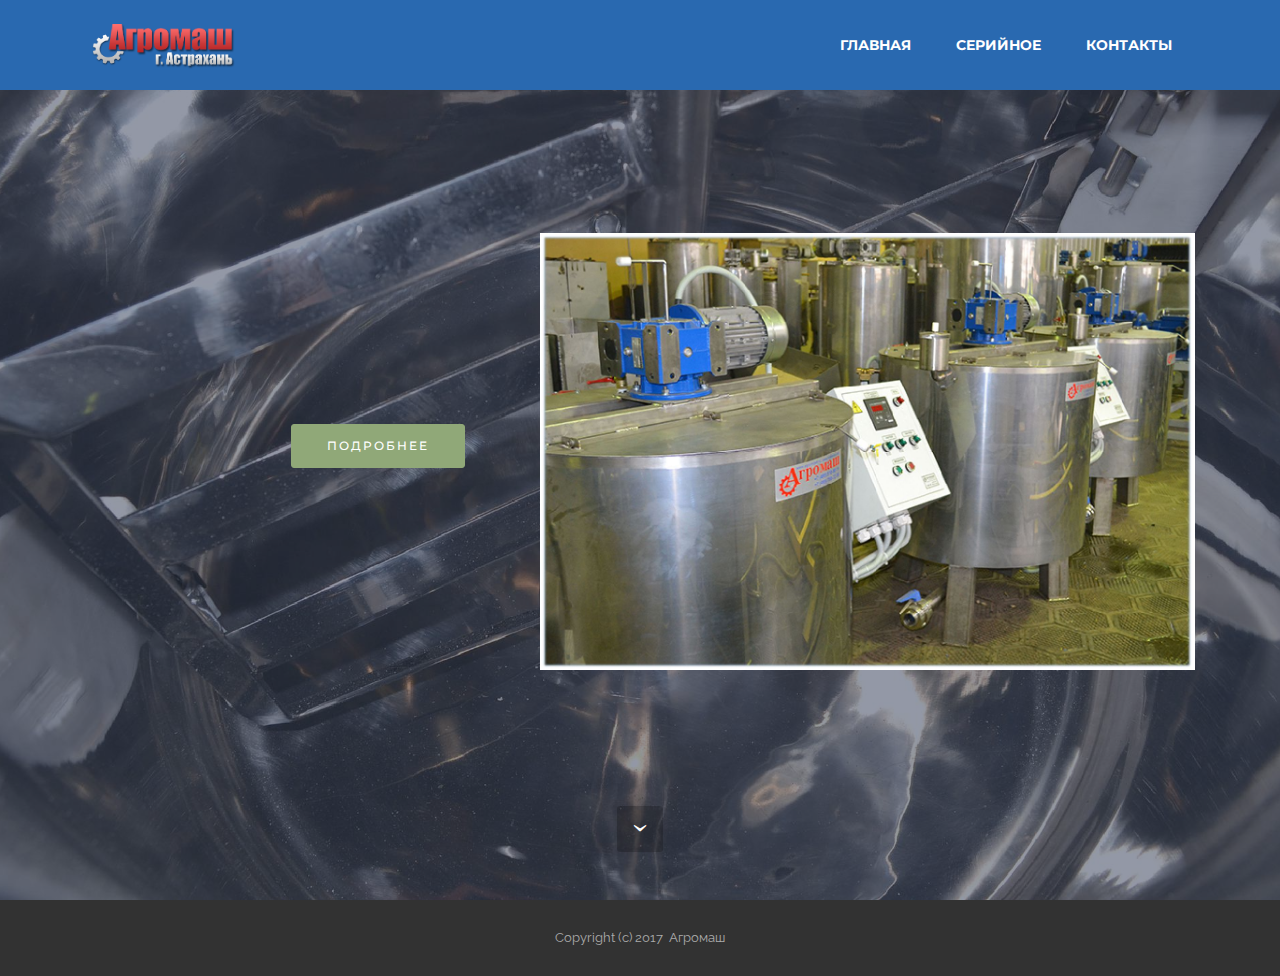
<file: index.html>
<!DOCTYPE html>
<html>
<head>
  <!-- Site made with Mobirise Website Builder v3.12.1, https://mobirise.com -->
  <meta charset="UTF-8">
  <meta http-equiv="X-UA-Compatible" content="IE=edge">
  <meta name="generator" content="Mobirise v3.12.1, mobirise.com">
  <meta name="viewport" content="width=device-width, initial-scale=1">
  <link rel="shortcut icon" href="assets/images/400-160-fil-astraxan-409x128.png" type="image/x-icon">
  <meta name="description" content="">
  
  <link rel="stylesheet" href="https://fonts.googleapis.com/css?family=Lora:400,700,400italic,700italic&amp;subset=latin">
  <link rel="stylesheet" href="https://fonts.googleapis.com/css?family=Montserrat:400,700">
  <link rel="stylesheet" href="https://fonts.googleapis.com/css?family=Raleway:100,100i,200,200i,300,300i,400,400i,500,500i,600,600i,700,700i,800,800i,900,900i">
  <link rel="stylesheet" href="assets/bootstrap-material-design-font/css/material.css">
  <link rel="stylesheet" href="assets/tether/tether.min.css">
  <link rel="stylesheet" href="assets/bootstrap/css/bootstrap.min.css">
  <link rel="stylesheet" href="assets/soundcloud-plugin/style.css">
  <link rel="stylesheet" href="assets/dropdown/css/style.css">
  <link rel="stylesheet" href="assets/animate.css/animate.min.css">
  <link rel="stylesheet" href="assets/theme/css/style.css">
  <link rel="stylesheet" href="assets/mobirise/css/mbr-additional.css" type="text/css">
  
  
  
</head>
<body>
<section id="menu-0">

    <nav class="navbar navbar-dropdown navbar-fixed-top">
        <div class="container">

            <div class="mbr-table">
                <div class="mbr-table-cell">

                    <div class="navbar-brand">
                        <a href="index.html" class="navbar-logo"><img src="assets/images/400-160-fil-astraxan-409x128.png" alt="Аgro-mash" title="Филиал Агро-маш - Саратов"></a>
                        
                    </div>

                </div>
                <div class="mbr-table-cell">

                    <button class="navbar-toggler pull-xs-right hidden-md-up" type="button" data-toggle="collapse" data-target="#exCollapsingNavbar">
                        <div class="hamburger-icon"></div>
                    </button>

                    <ul class="nav-dropdown collapse pull-xs-right nav navbar-nav navbar-toggleable-sm" id="exCollapsingNavbar"><li class="nav-item"><a class="nav-link link" href="index.html">ГЛАВНАЯ</a></li><li class="nav-item dropdown"><a class="nav-link link" href="OBZOR.html" aria-expanded="false">CЕРИЙНОЕ</a></li><li class="nav-item"><a class="nav-link link" href="OBZOR.html#contacts2-18" aria-expanded="false">КОНТАКТЫ</a></li></ul>
                    <button hidden="" class="navbar-toggler navbar-close" type="button" data-toggle="collapse" data-target="#exCollapsingNavbar">
                        <div class="close-icon"></div>
                    </button>

                </div>
            </div>

        </div>
    </nav>

</section>

<section class="engine"><a rel="external" href="https://mobirise.com">Mobirise Website Creator</a></section><section class="mbr-section mbr-section-hero mbr-section-full header2 mbr-after-navbar" id="header2-1" style="background-image: url(assets/images/00-2000x1333-1.jpg);">

    <div class="mbr-overlay" style="opacity: 0.5; background-color: rgb(40, 50, 78);">
    </div>

    <div class="mbr-table mbr-table-full">
        <div class="mbr-table-cell">

            <div class="container">
                <div class="mbr-section row">
                    <div class="mbr-table-md-up">
                        
                        
                        

                        <div class="mbr-table-cell col-md-5 content-size text-xs-center text-md-right">

                            

                            <div class="mbr-section-text">
                                
                            </div>

                            <div class="mbr-section-btn"><a class="btn btn-success" href="OBZOR.html">ПОДРОБНЕЕ</a></div>

                        </div>
                        <div class="mbr-table-cell mbr-valign-top mbr-left-padding-md-up col-md-7 image-size" style="width: 64%;">
                            <div class="mbr-figure"><img src="assets/images/3368-dsc-1-1400x933.jpg"></div>
                        </div>

                    </div>
                </div>
            </div>

        </div>
    </div>

    <div class="mbr-arrow mbr-arrow-floating hidden-sm-down" aria-hidden="true"><a href="#footer1-3"><i class="mbr-arrow-icon"></i></a></div>

</section>

<footer class="mbr-small-footer mbr-section mbr-section-nopadding" id="footer1-3" style="background-color: rgb(50, 50, 50); padding-top: 1.75rem; padding-bottom: 1.75rem;">
    
    <div class="container">
        <p class="text-xs-center">Copyright (c) 2017 &nbsp;Агромаш</p>
    </div>
</footer>


  <script src="assets/web/assets/jquery/jquery.min.js"></script>
  <script src="assets/tether/tether.min.js"></script>
  <script src="assets/bootstrap/js/bootstrap.min.js"></script>
  <script src="assets/smooth-scroll/smooth-scroll.js"></script>
  <script src="assets/dropdown/js/script.min.js"></script>
  <script src="assets/touch-swipe/jquery.touch-swipe.min.js"></script>
  <script src="assets/viewport-checker/jquery.viewportchecker.js"></script>
  <script src="assets/theme/js/script.js"></script>
  
  
  <input name="animation" type="hidden">
  </body>
</html>
</file>
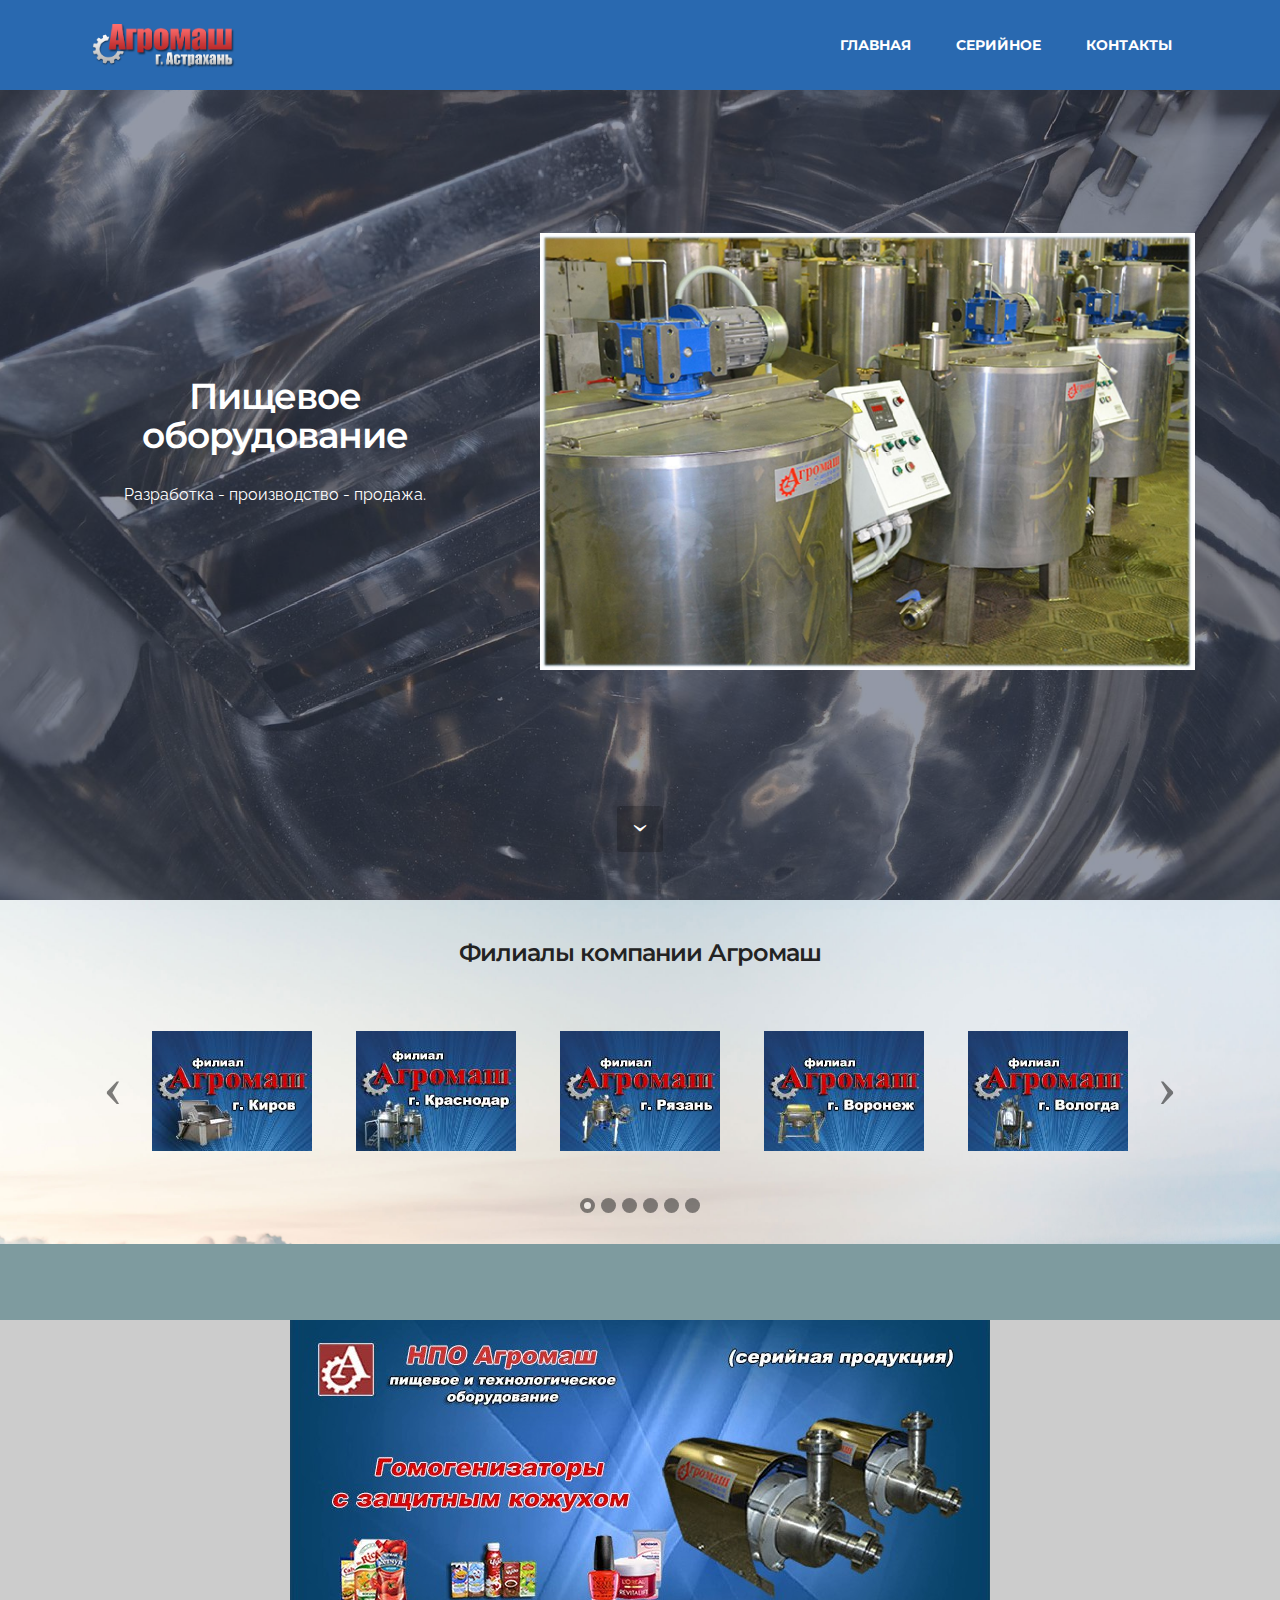
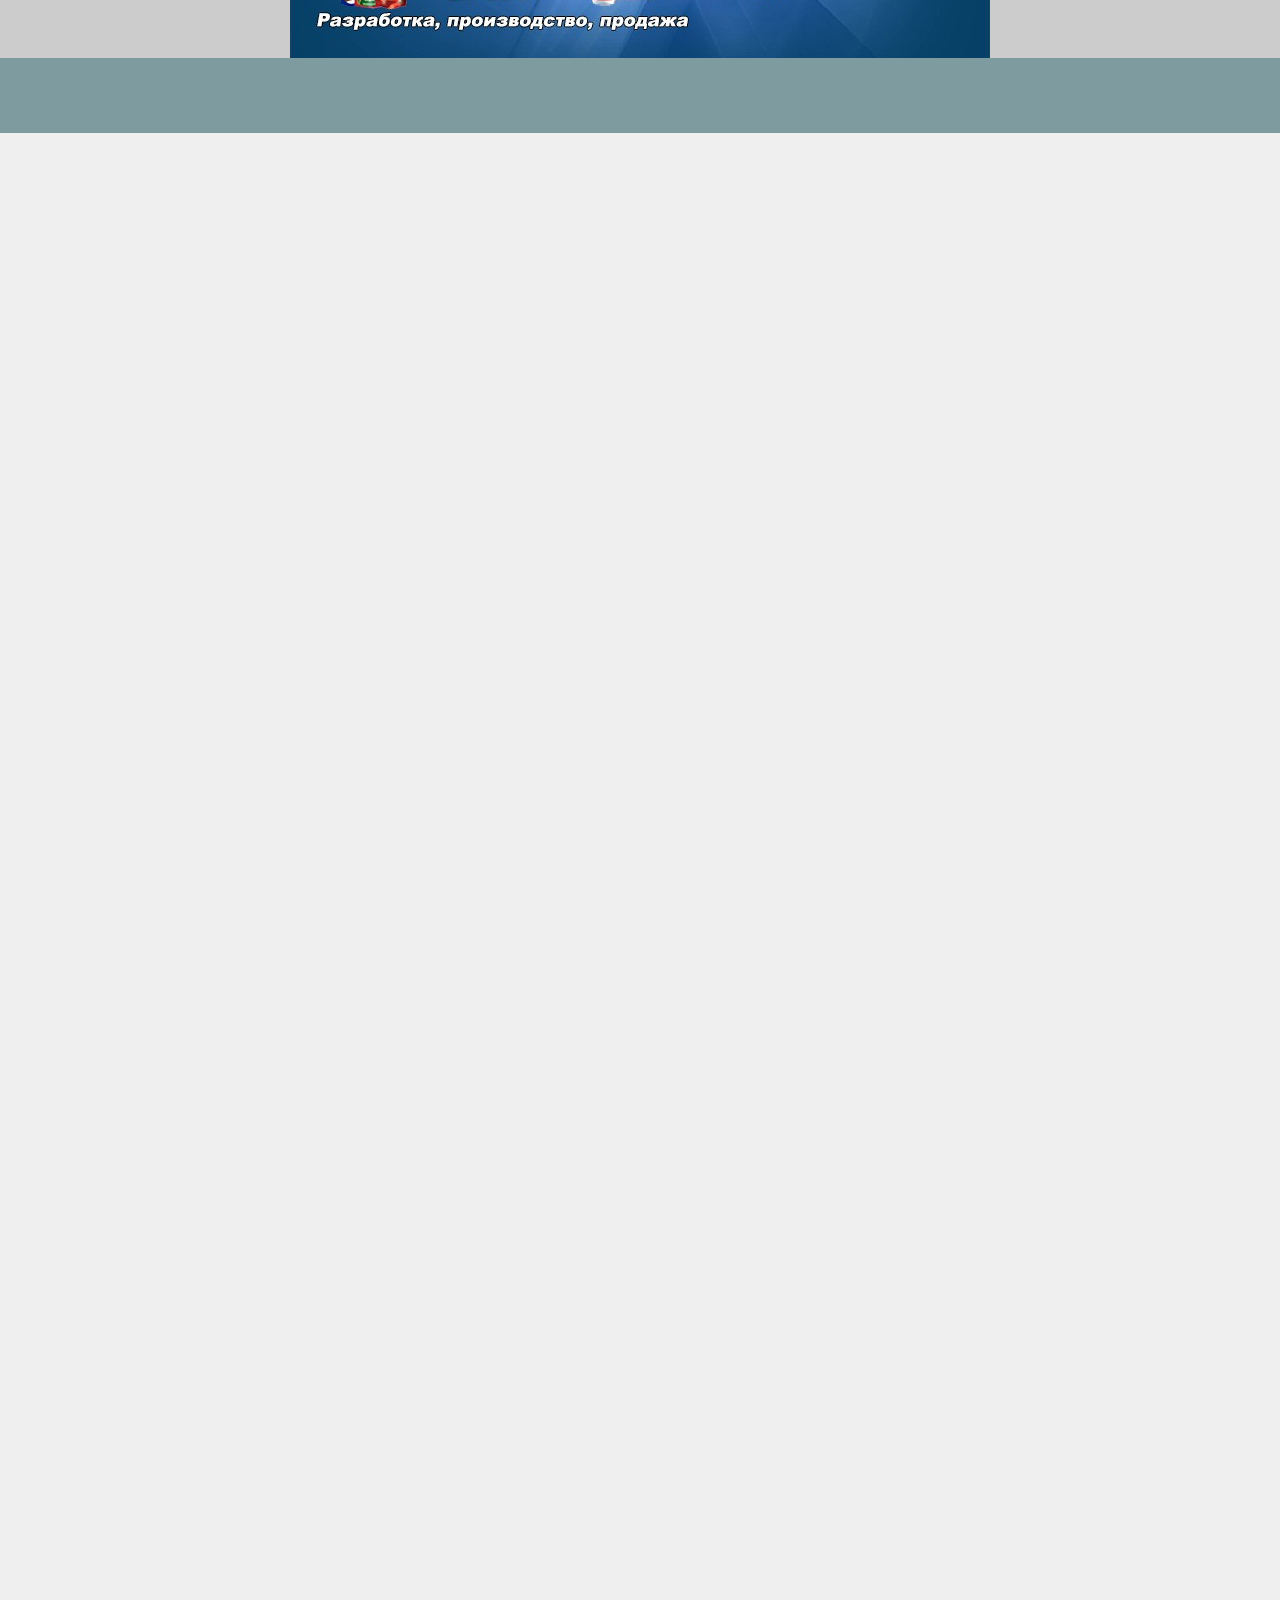
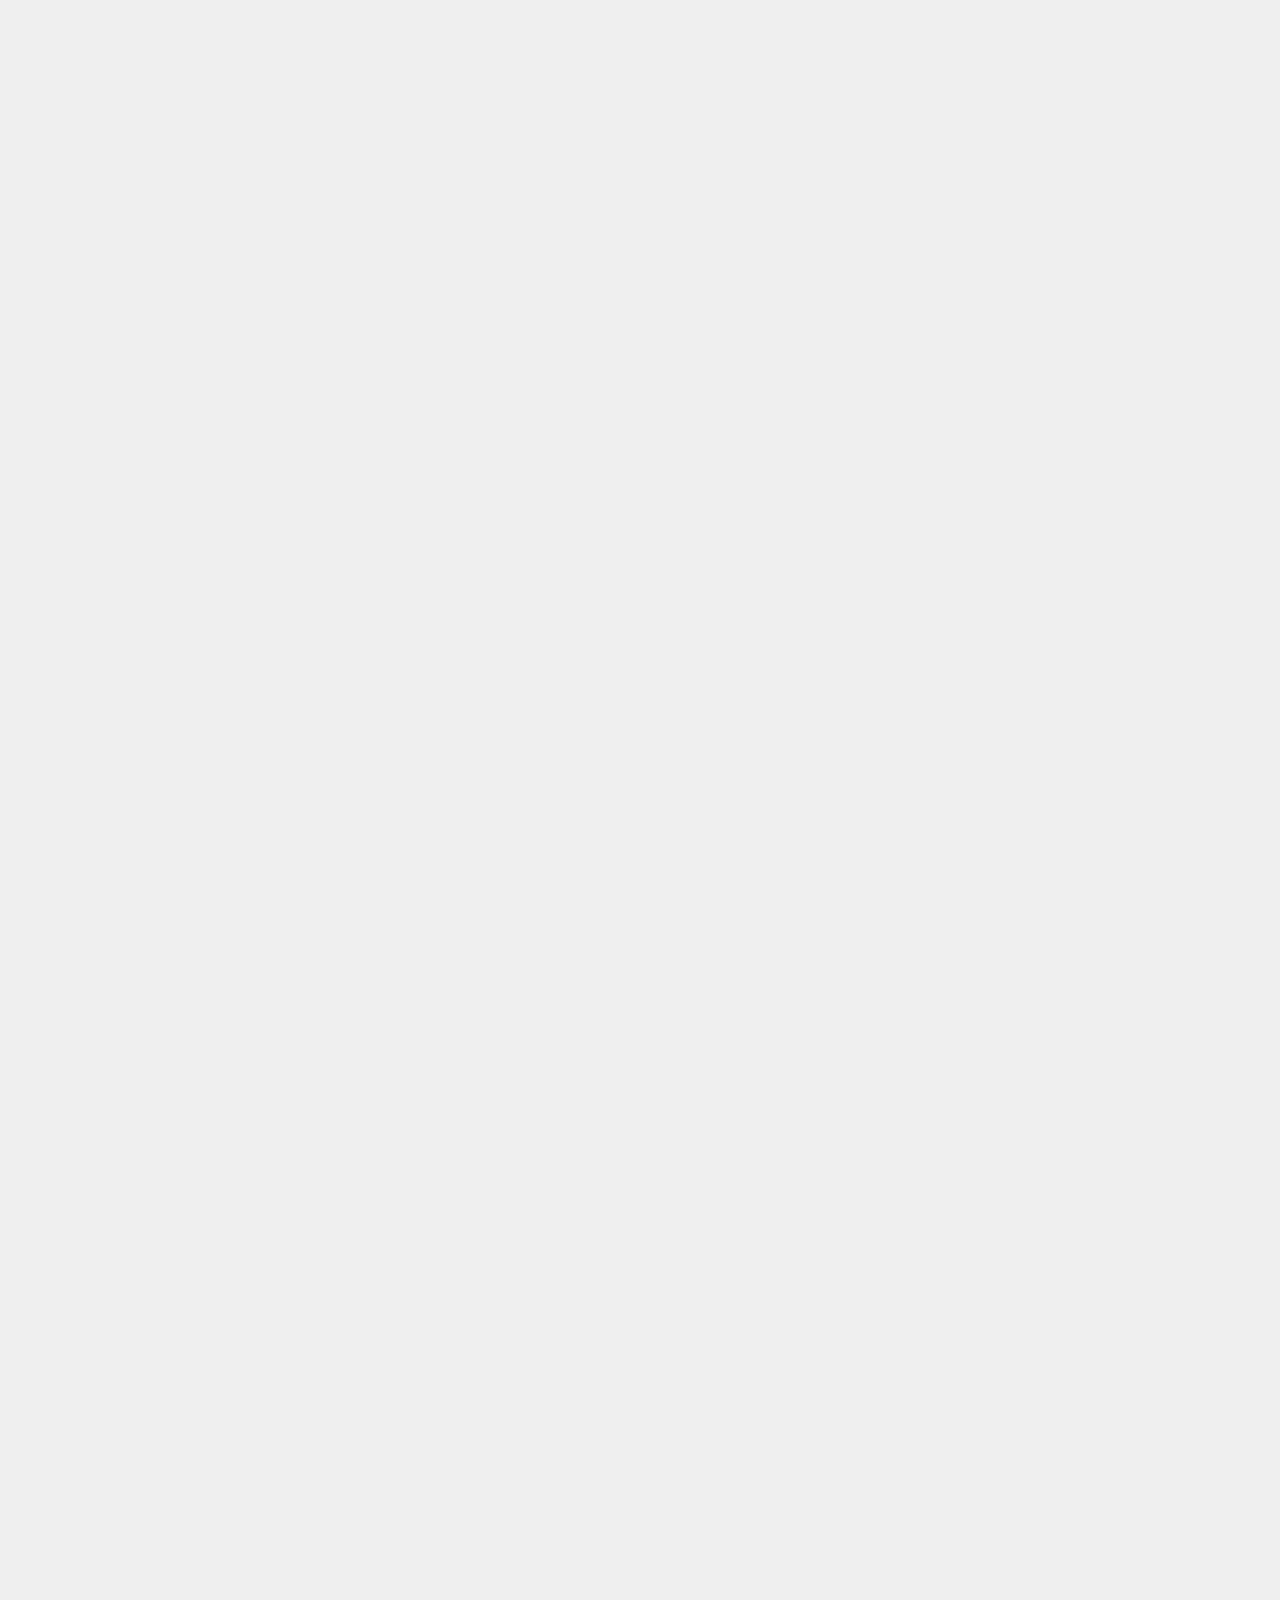
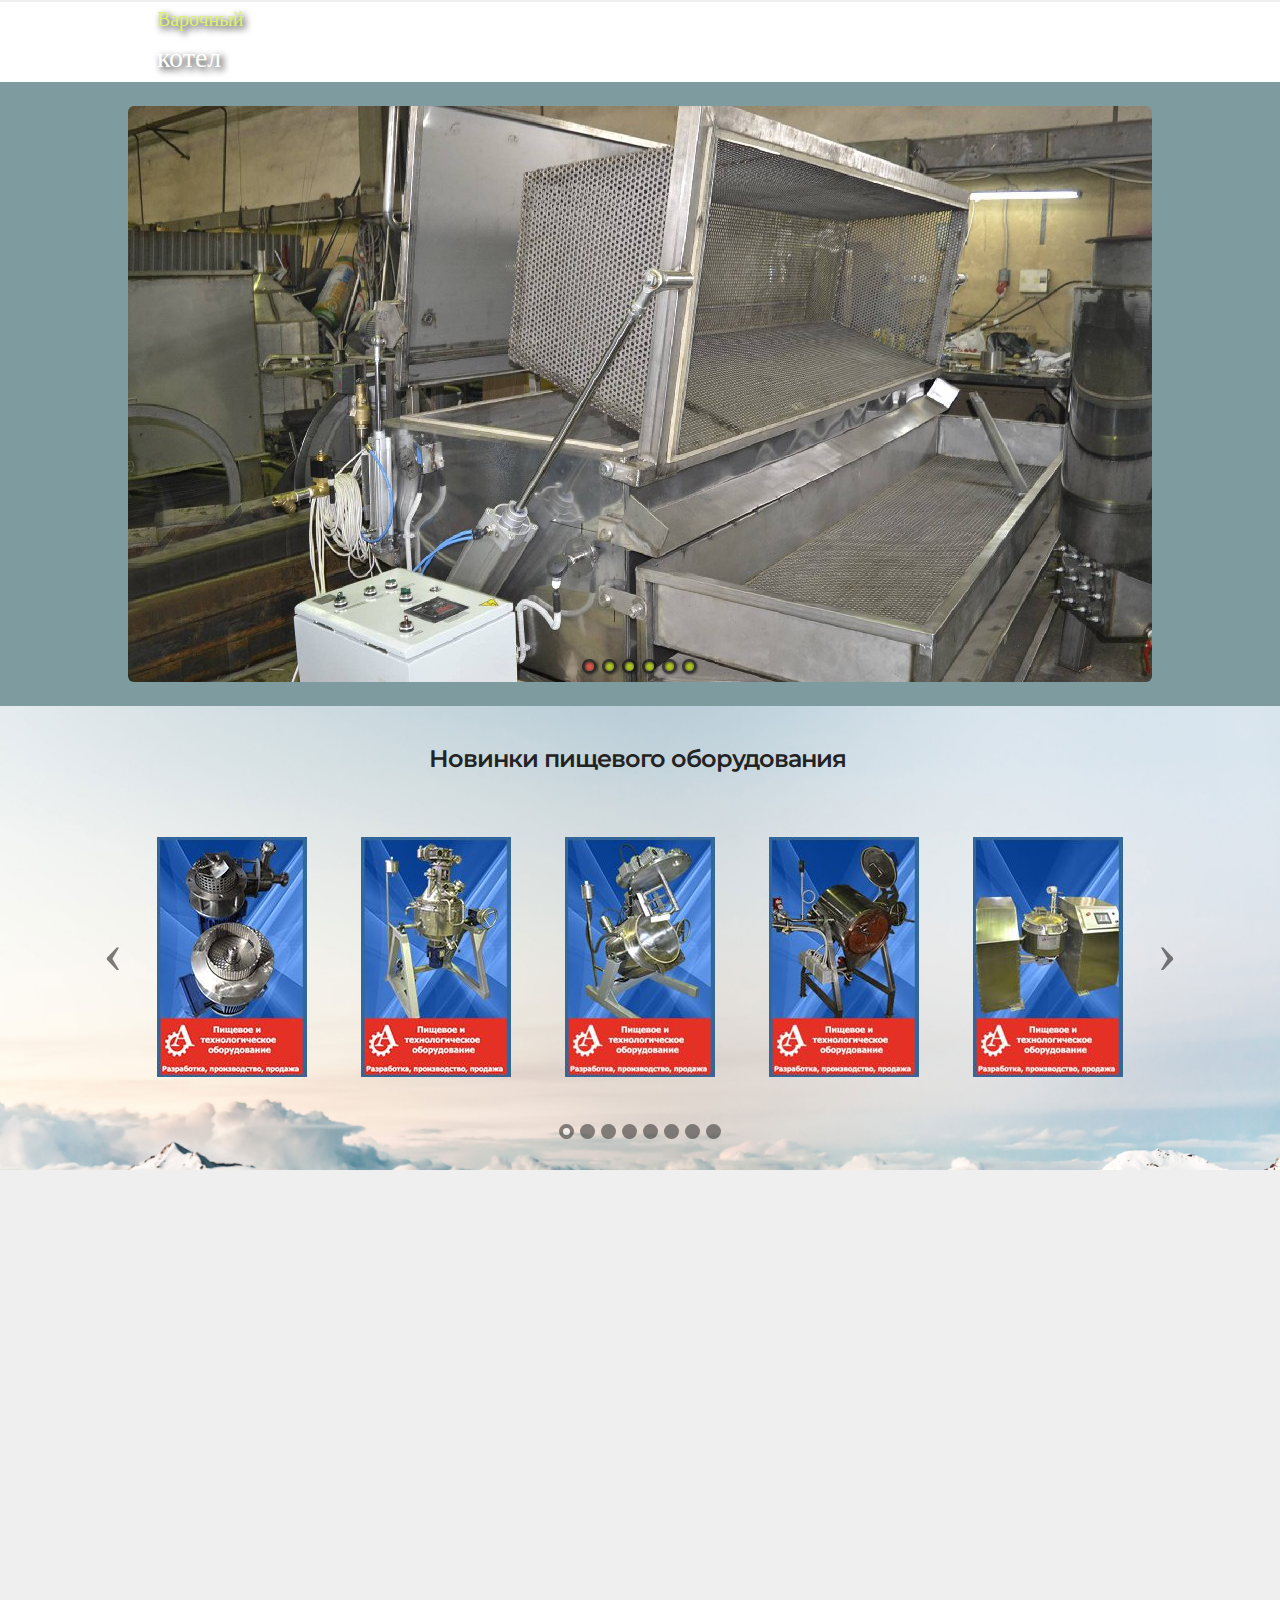
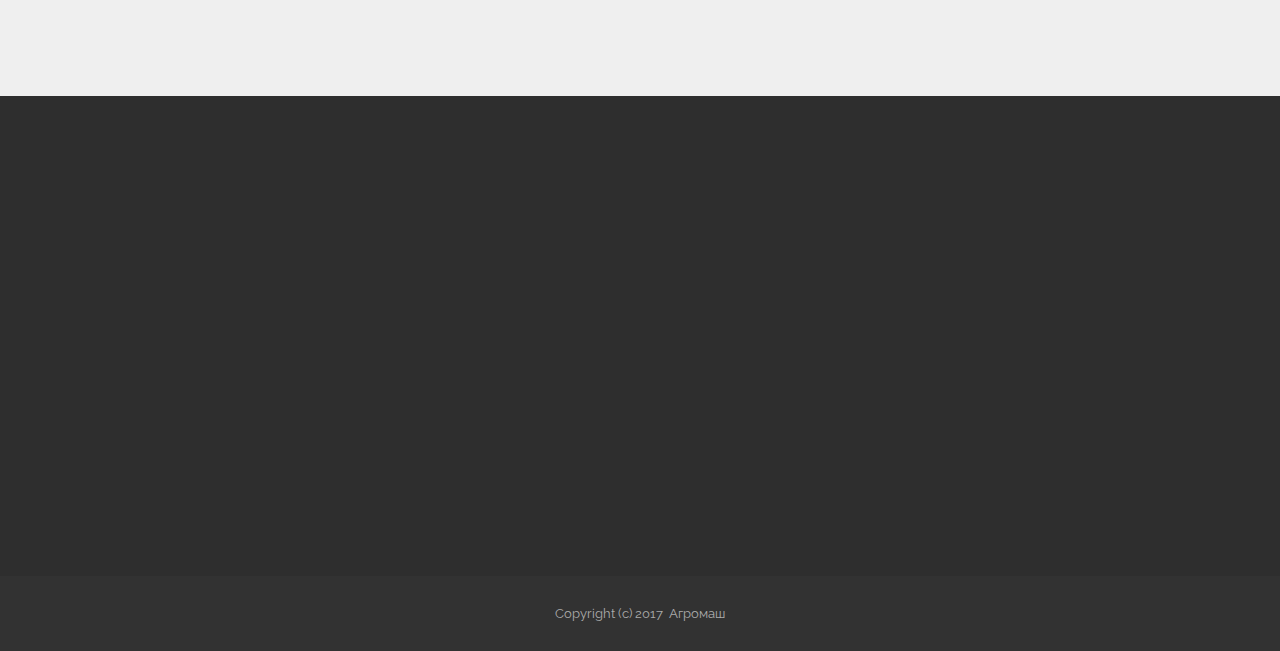
<file: OBZOR.html>
<!DOCTYPE html>
<html>
<head>
  <!-- Site made with Mobirise Website Builder v3.12.1, https://mobirise.com -->
  <meta charset="UTF-8">
  <meta http-equiv="X-UA-Compatible" content="IE=edge">
  <meta name="generator" content="Mobirise v3.12.1, mobirise.com">
  <meta name="viewport" content="width=device-width, initial-scale=1">
  <link rel="shortcut icon" href="assets/images/400-160-fil-astraxan-409x128.png" type="image/x-icon">
  <meta name="description" content="">
  <title>Пищевое оборудование</title>
  <link rel="stylesheet" href="https://fonts.googleapis.com/css?family=Lora:400,700,400italic,700italic&amp;subset=latin">
  <link rel="stylesheet" href="https://fonts.googleapis.com/css?family=Montserrat:400,700">
  <link rel="stylesheet" href="https://fonts.googleapis.com/css?family=Raleway:100,100i,200,200i,300,300i,400,400i,500,500i,600,600i,700,700i,800,800i,900,900i">
  <link rel="stylesheet" href="assets/bootstrap-material-design-font/css/material.css">
  <link rel="stylesheet" href="assets/tether/tether.min.css">
  <link rel="stylesheet" href="assets/bootstrap/css/bootstrap.min.css">
  <link rel="stylesheet" href="assets/soundcloud-plugin/style.css">
  <link rel="stylesheet" href="assets/dropdown/css/style.css">
  <link rel="stylesheet" href="assets/animate.css/animate.min.css">
  <link rel="stylesheet" href="assets/theme/css/style.css">
  <link rel="stylesheet" href="assets/mobirizblocks/css/style.css">
  <link rel="stylesheet" href="assets/wowslider-init/style.css">
  <link rel="stylesheet" href="assets/mobirise/css/mbr-additional.css" type="text/css">
  
  
  
<link rel="stylesheet" href = "assets/wowslider-init/boundary/style.css"></link><link rel="stylesheet" href = "assets/wowslider-init/graffito/style.css"></link></head>
<body>
<section id="menu-4">

    <nav class="navbar navbar-dropdown navbar-fixed-top">
        <div class="container">

            <div class="mbr-table">
                <div class="mbr-table-cell">

                    <div class="navbar-brand">
                        <a href="index.html" class="navbar-logo"><img src="assets/images/400-160-fil-astraxan-409x128.png" alt="Аgro-mash" title="Филиал Агро-маш - Саратов"></a>
                        
                    </div>

                </div>
                <div class="mbr-table-cell">

                    <button class="navbar-toggler pull-xs-right hidden-md-up" type="button" data-toggle="collapse" data-target="#exCollapsingNavbar">
                        <div class="hamburger-icon"></div>
                    </button>

                    <ul class="nav-dropdown collapse pull-xs-right nav navbar-nav navbar-toggleable-sm" id="exCollapsingNavbar"><li class="nav-item"><a class="nav-link link" href="index.html">ГЛАВНАЯ</a></li><li class="nav-item dropdown"><a class="nav-link link" href="OBZOR.html" aria-expanded="false">CЕРИЙНОЕ</a></li><li class="nav-item"><a class="nav-link link" href="OBZOR.html#contacts2-18" aria-expanded="false">КОНТАКТЫ</a></li></ul>
                    <button hidden="" class="navbar-toggler navbar-close" type="button" data-toggle="collapse" data-target="#exCollapsingNavbar">
                        <div class="close-icon"></div>
                    </button>

                </div>
            </div>

        </div>
    </nav>

</section>

<section class="engine"><a rel="external" href="https://mobirise.com">Mobirise</a></section><section class="mbr-section mbr-section-hero mbr-section-full header2 mbr-after-navbar" id="header2-5" style="background-image: url(assets/images/00-2000x1333-1.jpg);">

    <div class="mbr-overlay" style="opacity: 0.5; background-color: rgb(40, 50, 78);">
    </div>

    <div class="mbr-table mbr-table-full">
        <div class="mbr-table-cell">

            <div class="container">
                <div class="mbr-section row">
                    <div class="mbr-table-md-up">
                        
                        
                        

                        <div class="mbr-table-cell col-md-5 content-size text-xs-center text-md-right">

                            <h3 class="mbr-section-title display-2">Пищевое оборудование<br></h3>

                            <div class="mbr-section-text">
                                <p>Разработка - производство - продажа.</p>
                            </div>

                            

                        </div>
                        <div class="mbr-table-cell mbr-valign-top mbr-left-padding-md-up col-md-7 image-size" style="width: 64%;">
                            <div class="mbr-figure"><img src="assets/images/3368-dsc-1-1400x933.jpg"></div>
                        </div>

                    </div>
                </div>
            </div>

        </div>
    </div>

    <div class="mbr-arrow mbr-arrow-floating hidden-sm-down" aria-hidden="true"><a href="#extTestimonials5-14"><i class="mbr-arrow-icon"></i></a></div>

</section>

<section class="mbr-slider mbr-section mbr-section-nopadding carousel slide extTestimonials1 extTestimonials3 extTestimonials5" data-ride="carousel" data-keyboard="false" data-wrap="true" data-interval="5000" data-pause="false" id="extTestimonials5-14" style="background-image: url(assets/images/flight-mountains-sky-flying-10.jpg); padding-top: 40px; padding-bottom: 0px;">

    

    <div class="mbr-section__container mbr-section__container--middle">
        <div class="container">
            <div class="row">
                <div class="col-xs-12 text-xs-center">
                    <h3 class="mbr-section-title display-2">Филиалы компании Агромаш</h3>
                    
                </div>
            </div>
        </div>
    </div>

    <div class="container boxed-slider">
        <div>
            <ol class="carousel-indicators">
                <li data-app-prevent-settings="" data-target="#extTestimonials5-14" data-slide-to="0" class="active">
                </li><li data-app-prevent-settings="" data-target="#extTestimonials5-14" data-slide-to="1">
                </li><li data-app-prevent-settings="" data-target="#extTestimonials5-14" data-slide-to="2">
                </li><li data-app-prevent-settings="" data-target="#extTestimonials5-14" data-slide-to="3">
                </li><li data-app-prevent-settings="" data-target="#extTestimonials5-14" class="" data-slide-to="4">
                </li><li data-app-prevent-settings="" data-target="#extTestimonials5-14" data-slide-to="5">
                </li>
            </ol>
            <div class="carousel-inner" role="listbox" data-visible="5">
                <div class="carousel-item active">
                    <div class="row">
                        <div class="col-md-12">
                            <div class="wrap-img"><a href="index.html"><img src="assets/images/agro-160-120-1-kirov-160x120-5.jpg"></a></div>
                        </div>
                    </div>
                </div><div class="carousel-item">
                    <div class="row">
                        <div class="col-md-12">
                            <div class="wrap-img"><a href="index.html"><img src="assets/images/agro-160-120-1-krasnodar-160x120-5.jpg"></a></div>
                        </div>
                    </div>
                </div><div class="carousel-item">
                    <div class="row">
                        <div class="col-md-12">
                            <div class="wrap-img"><a href="index.html"><img src="assets/images/agro-160-120-1-rjazan-160x120-5.jpg"></a></div>
                        </div>
                    </div>
                </div><div class="carousel-item">
                    <div class="row">
                        <div class="col-md-12">
                            <div class="wrap-img"><a href="index.html"><img src="assets/images/agro-160-120-1-vonej-160x120-5.jpg"></a></div>
                        </div>
                    </div>
                </div><div class="carousel-item">
                    <div class="row">
                        <div class="col-md-12">
                            <div class="wrap-img"><a href="index.html"><img src="assets/images/agro-160-120-vologda-160x120-5.jpg"></a></div>
                        </div>
                    </div>
                </div><div class="carousel-item">
                    <div class="row">
                        <div class="col-md-12">
                            <div class="wrap-img"><a href="https://mobirise.com"><img src="assets/images/agro-160-120-astr-160x120-5.jpg"></a></div>
                        </div>
                    </div>
                </div>
            </div>

            <a data-app-prevent-settings="" class="left carousel-control" role="button" data-slide="prev" href="#extTestimonials5-14">
                <span class="icon-prev" aria-hidden="true"></span>
                <span class="sr-only">Previous</span>
            </a>
            <a data-app-prevent-settings="" class="right carousel-control" role="button" data-slide="next" href="#extTestimonials5-14">
                <span class="icon-next" aria-hidden="true"></span>
                <span class="sr-only">Next</span>
            </a>
        </div>
    </div>

</section>

<section class="mbr-section mbr-section__container article" id="header3-1i" style="background-color: rgb(126, 155, 159); padding-top: 20px; padding-bottom: 20px;">
    <div class="container">
        <div class="row">
            <div class="col-xs-12">
                <h3 class="mbr-section-title display-2">Варианты выпускаемого &nbsp;пищевого оборудования &nbsp;</h3>
                
            </div>
        </div>
    </div>
</section>

<section class="mbr-wowslider-container mbr-section mbr-section__container carousel slide mbr-wowslider-container--boundary mbr-section-nopadding" data-ride="carousel" data-keyboard="false" data-wrap="true" data-interval="false" id="wowslider-1f" style="background-color: rgb(204, 204, 204);">
    <div class="mbr-wowslider">
        <div class="ws_images">
            <ul>
                <li>
                    
                    <img src="assets/images/380-gom-koj-700x338.jpg" alt="title 1" title="title 1"> text 1
                </li><li>
                    
                    <img src="assets/images/dissolver-380-obz-700x338.jpg" alt="title 2" title="title 2"> text 2
                </li><li>
                    
                    <img src="assets/images/700-388-jirot-obz-prod-700x338-4.jpg" alt="title 3" title="title 3"> text 3
                </li><li>
                    
                    <img src="assets/images/gomog-analog-700x338.jpg" alt="title 1" title="title 1"> text 1
                </li><li>
                    
                    <img src="assets/images/700-388-var-kotel-par-prod-700x338-4.jpg" alt="title 1" title="title 1"> text 1
                </li><li>
                    
                    <img src="assets/images/var-kot-med-380-vid-700x338.jpg" alt="title 1" title="title 1"> text 1
                </li>
            </ul>
        </div>
        <div class="ws_bullets">
            <div>
                <a href="#" title="">
                    <span><img alt="slide1" src="assets/images/380-gom-koj-85x48.png"></span>
                </a><a href="#" title="">
                    <span><img alt="slide1" src="assets/images/dissolver-380-obz-85x48.png"></span>
                </a><a href="#" title="">
                    <span><img alt="slide1" src="assets/images/700-388-jirot-obz-prod-85x48-4.png"></span>
                </a><a href="#" title="">
                    <span><img alt="slide1" src="assets/images/gomog-analog-85x48.png"></span>
                </a><a href="#" title="">
                    <span><img alt="slide1" src="assets/images/700-388-var-kotel-par-prod-85x48-4.png"></span>
                </a><a href="#" title="">
                    <span><img alt="slide1" src="assets/images/var-kot-med-380-vid-85x48.png"></span>
                </a>
            </div>
        </div>
        <div class="ws_shadow"></div>
        <div class="mbr-wowslider-options">
            <div class="params" data-anim-type="basic" data-theme="boundary" data-autoplay="true" data-paddingtop="0" data-paddingbottom="0" data-fullscreen="true" data-showbullets="false" data-timeout="2" data-duration="2" data-height="338" data-width="700" data-responsive="1" data-showcaptions="false" data-captionseffect="slide" data-hidecontrols="true"></div>
        </div>
</div></section>

<section class="mbr-section mbr-section__container article" id="header3-k" style="background-color: rgb(126, 155, 159); padding-top: 20px; padding-bottom: 20px;">
    <div class="container">
        <div class="row">
            <div class="col-xs-12">
                <h3 class="mbr-section-title display-2">Пищевое оборудование - серийная продукция&nbsp;</h3>
                
            </div>
        </div>
    </div>
</section>

<section class="mbr-section" id="msg-box5-l" style="background-color: rgb(239, 239, 239); padding-top: 0px; padding-bottom: 0px;">

    
    <div class="container">
        <div class="row">
            <div class="mbr-table-md-up">

              

              <div class="mbr-table-cell col-md-5 text-xs-center text-md-right content-size">
                  <h3 class="mbr-section-title display-2"><br></h3>
                  <div class="lead">

                    <p><strong>Серийно выпускаем</strong> пищевое и технологическое оборудование. .Серийно производим: диссольверы, варочные котлы, вакумные емкости, вакуумные реакторы, вакуумные миксеры - гомогенизаторы, насосы, гомогенизаторы и т. д. <br>.</p>

                  </div>

                  
              </div>


              


              <div class="mbr-table-cell mbr-left-padding-md-up mbr-valign-top col-md-7 image-size" style="width: 50%;">
                  <div class="mbr-figure"><img src="assets/images/pish-obor-380-obz-1400x760.jpg"></div>
              </div>

            </div>
        </div>
    </div>

</section>

<section class="mbr-section" id="msg-box5-m" style="background-color: rgb(239, 239, 239); padding-top: 0px; padding-bottom: 0px;">

    
    <div class="container">
        <div class="row">
            <div class="mbr-table-md-up">

              

              <div class="mbr-table-cell col-md-5 text-xs-center text-md-right content-size">
                  <h3 class="mbr-section-title display-2"><span style="color: inherit; line-height: 1.1;"><br></span><br><span style="color: inherit; line-height: 1.1;">Варочные котлы&nbsp;</span><br></h3>
                  <div class="lead">

                    <p>Варочный котел представляет собой термоизолированный многослойный резервуар из пищевой нержавеющей стали с рубашкой под пар (воду, масло, глицерин). Варочный котёл укомплектован пультом управления, позволяющим автоматизировать процесс приготовления продукта....</p>

                  </div>

                  <div><a class="btn btn-primary" href="index.html">Обзор</a></div>
              </div>


              


              <div class="mbr-table-cell mbr-left-padding-md-up mbr-valign-top col-md-7 image-size" style="width: 50%;">
                  <div class="mbr-figure"><img src="assets/images/380-var-kotel-par-prod-02-1400x760.jpg"></div>
              </div>

            </div>
        </div>
    </div>

</section>

<section class="mbr-section" id="msg-box5-n" style="background-color: rgb(239, 239, 239); padding-top: 0px; padding-bottom: 0px;">

    
    <div class="container">
        <div class="row">
            <div class="mbr-table-md-up">

              

              <div class="mbr-table-cell col-md-5 text-xs-center text-md-right content-size">
                  <h3 class="mbr-section-title display-2">Вакуумные миксеры - гомогенизаторы</h3>
                  <div class="lead">

                    <p>.Вакуумный миксер-гомогенизатор предназначен для эмульгирования, смешивания и термической обработки жидких, вязких и 
пастообразных продуктов&nbsp;</p>

                  </div>

                  <div><a class="btn btn-primary" href="index.html">Обзор</a></div>
              </div>


              


              <div class="mbr-table-cell mbr-left-padding-md-up mbr-valign-top col-md-7 image-size" style="width: 50%;">
                  <div class="mbr-figure"><img src="assets/images/700-388-vak-mikser-gom-prod-1400x676.jpg"></div>
              </div>

            </div>
        </div>
    </div>

</section>

<section class="mbr-section" id="msg-box5-o" style="background-color: rgb(239, 239, 239); padding-top: 0px; padding-bottom: 0px;">

    
    <div class="container">
        <div class="row">
            <div class="mbr-table-md-up">

              

              <div class="mbr-table-cell col-md-5 text-xs-center text-md-right content-size">
                  <h3 class="mbr-section-title display-2">Сироповарочные котлы - сироповарки</h3>
                  <div class="lead">

                    <p>.Сироповарочный котел имеет вид трехслойной емкости из нержавеющей стали с «рубашкой», утепленной минеральной ватой. Теплоноситель работает на глицерине или пару под давлением. .....</p>

                  </div>

                  <div><a class="btn btn-primary" href="index.html">Обзор</a>   </div>
              </div>


              


              <div class="mbr-table-cell mbr-left-padding-md-up mbr-valign-top col-md-7 image-size" style="width: 50%;">
                  <div class="mbr-figure"><img src="assets/images/sir-kot-obz-1400x760.jpg"></div>
              </div>

            </div>
        </div>
    </div>

</section>

<section class="mbr-section" id="msg-box5-p" style="background-color: rgb(239, 239, 239); padding-top: 0px; padding-bottom: 0px;">

    
    <div class="container">
        <div class="row">
            <div class="mbr-table-md-up">

              

              <div class="mbr-table-cell col-md-5 text-xs-center text-md-right content-size">
                  <h3 class="mbr-section-title display-2">Вакуумные емкости /реакторы</h3>
                  <div class="lead">

                    <p>.Вакуумные реакторы из нержавеющей стали используют для работы под давлением и вакуумом в самом широком спектре температур (от -80 до + 350 °С). Вакуумные реакторы используют для гидролиза, нейтрализации, кристаллизации, испарения и других процессов</p>

                  </div>

                  <div><a class="btn btn-primary" href="index.html">Обзор</a></div>
              </div>


              


              <div class="mbr-table-cell mbr-left-padding-md-up mbr-valign-top col-md-7 image-size" style="width: 50%;">
                  <div class="mbr-figure"><img src="assets/images/slider3-image-1400x676.jpg"></div>
              </div>

            </div>
        </div>
    </div>

</section>

<section class="mbr-section" id="msg-box5-q" style="background-color: rgb(239, 239, 239); padding-top: 0px; padding-bottom: 0px;">

    
    <div class="container">
        <div class="row">
            <div class="mbr-table-md-up">

              

              <div class="mbr-table-cell col-md-5 text-xs-center text-md-right content-size">
                  <h3 class="mbr-section-title display-2">Гомогенизаторы&nbsp;</h3>
                  <div class="lead">

                    <p>Гомогенизатор применяется в производстве молочных консервов, овощных, фруктовых и стерилизованного молока, мороженого, сливок и других аналогичных по консистенции продуктов и средств.</p>

                  </div>

                  <div><a class="btn btn-primary" href="index.html">Обзор</a></div>
              </div>


              


              <div class="mbr-table-cell mbr-left-padding-md-up mbr-valign-top col-md-7 image-size" style="width: 50%;">
                  <div class="mbr-figure"><img src="assets/images/gomog-obz-1400x760.jpg"></div>
              </div>

            </div>
        </div>
    </div>

</section>

<section class="mbr-section" id="msg-box5-r" style="background-color: rgb(239, 239, 239); padding-top: 0px; padding-bottom: 0px;">

    
    <div class="container">
        <div class="row">
            <div class="mbr-table-md-up">

              

              <div class="mbr-table-cell col-md-5 text-xs-center text-md-right content-size">
                  <h3 class="mbr-section-title display-2"><span style="color: inherit; line-height: 1.1;">Пищевые насосы</span><br></h3>
                  <div class="lead">

                    <p>Насосы производства компании &nbsp;Агромаш предназначены для перекачивания пищевых продуктов различной вязкости и плотности в широком диапазоне температур. Насосы комплектуются импортными торцовыми уплотнениями различных типов в зависимости от перекачиваемой среды....</p>

                  </div>

                  <div><a class="btn btn-primary" href="https://mobirise.com">Обзор</a></div>
              </div>


              


              <div class="mbr-table-cell mbr-left-padding-md-up mbr-valign-top col-md-7 image-size" style="width: 50%;">
                  <div class="mbr-figure"><img src="assets/images/380-nasos-pisch-1400x760.jpg"></div>
              </div>

            </div>
        </div>
    </div>

</section>

<section class="mbr-section" id="msg-box5-w" style="background-color: rgb(239, 239, 239); padding-top: 0px; padding-bottom: 0px;">

    
    <div class="container">
        <div class="row">
            <div class="mbr-table-md-up">

              

              <div class="mbr-table-cell col-md-5 text-xs-center text-md-right content-size">
                  <h3 class="mbr-section-title display-2"><span style="color: inherit; line-height: 1.1;"><br></span><span style="color: inherit; line-height: 1.1;">Вакуумно - выпарные &nbsp;емкости&nbsp;</span><br></h3>
                  <div class="lead">

                    <p>Варочный котел представляет собой термоизолированный многослойный резервуар из пищевой нержавеющей стали с рубашкой под пар (воду, масло, глицерин). Варочный котёл укомплектован пультом управления, позволяющим автоматизировать процесс приготовления продукта....</p>

                  </div>

                  <div><a class="btn btn-primary" href="index.html">Обзор</a></div>
              </div>


              


              <div class="mbr-table-cell mbr-left-padding-md-up mbr-valign-top col-md-7 image-size" style="width: 50%;">
                  <div class="mbr-figure"><img src="assets/images/vak-vup-emk-1400x760.jpg"></div>
              </div>

            </div>
        </div>
    </div>

</section>

<section class="mbr-section" id="msg-box5-1a" style="background-color: rgb(239, 239, 239); padding-top: 0px; padding-bottom: 0px;">

    
    <div class="container">
        <div class="row">
            <div class="mbr-table-md-up">

              

              <div class="mbr-table-cell col-md-5 text-xs-center text-md-right content-size">
                  <h3 class="mbr-section-title display-2">Жиротопки&nbsp;</h3>
                  <div class="lead">

                    <p>Жиротопка предназначена для растопления твердых или замороженных блоков жира животного и растительного происхождения (масло сливочное, маргарин, какао-масло, шоколад, шоколадная глазурь и др.) и поддержания в расплавленном состоянии при заданной температуре.</p>

                  </div>

                  <div><a class="btn btn-primary" href="index.html">ОБЗОР</a></div>
              </div>


              


              <div class="mbr-table-cell mbr-left-padding-md-up mbr-valign-top col-md-7 image-size" style="width: 50%;">
                  <div class="mbr-figure"><img src="assets/images/380-jirot-obz-prod-1400x760.jpg"></div>
              </div>

            </div>
        </div>
    </div>

</section>

<section class="mbr-section" id="msg-box5-1b" style="background-color: rgb(239, 239, 239); padding-top: 0px; padding-bottom: 40px;">

    
    <div class="container">
        <div class="row">
            <div class="mbr-table-md-up">

              

              <div class="mbr-table-cell col-md-5 text-xs-center text-md-right content-size">
                  <h3 class="mbr-section-title display-2">Емкости из пищевой нержавеющей стали</h3>
                  <div class="lead">

                    <p>При изготовлении емкостей из нержавеющей стали и резервуаров, используются импортные нержавеющие <br> марки сталей AISI 304, AISI 316, AISI 321(что соответствует ГОСТу 12Х18Н10Т, 08Х18Н10Т), &nbsp;с различными поверхностями.</p>

                  </div>

                  <div><a class="btn btn-primary" href="index.html">ОБЗОР</a></div>
              </div>


              


              <div class="mbr-table-cell mbr-left-padding-md-up mbr-valign-top col-md-7 image-size" style="width: 50%;">
                  <div class="mbr-figure"><img src="assets/images/emk-ner-1400x760.jpg"></div>
              </div>

            </div>
        </div>
    </div>

</section>

<section class="mbr-section" id="msg-box5-1d" style="background-color: rgb(239, 239, 239); padding-top: 0px; padding-bottom: 0px;">

    
    <div class="container">
        <div class="row">
            <div class="mbr-table-md-up">

              

              <div class="mbr-table-cell col-md-5 text-xs-center text-md-right content-size">
                  <h3 class="mbr-section-title display-2">Диссольверы</h3>
                  <div class="lead">

                    <p>Диссольвер предназначен для смешения материалов средней твердости в жидких средах. Диссольвер применяется для производства красок, клеев, косметических продуктов, различных паст, дисперсий и эмульсий и т. д.&nbsp; .</p>

                  </div>

                  <div><a class="btn btn-primary" href="https://mobirise.com">ОБЗОР</a></div>
              </div>


              


              <div class="mbr-table-cell mbr-left-padding-md-up mbr-valign-top col-md-7 image-size" style="width: 50%;">
                  <div class="mbr-figure"><img src="assets/images/dissolver-380-obz-1400x760.jpg"></div>
              </div>

            </div>
        </div>
    </div>

</section>

<section class="mbr-section mbr-section__container article" id="header3-17" style="background-color: rgb(255, 255, 255); padding-top: 20px; padding-bottom: 20px;">
    <div class="container">
        <div class="row">
            <div class="col-xs-12">
                <h3 class="mbr-section-title display-2">Заводские испытания</h3>
                
            </div>
        </div>
    </div>
</section>

<section class="mbr-wowslider-container mbr-section mbr-section__container carousel slide mbr-wowslider-container--graffito mbr-section-nopadding" data-ride="carousel" data-keyboard="false" data-wrap="true" data-interval="false" id="wowslider-15" style="background-color: rgb(126, 155, 159);">
    <div class="mbr-wowslider">
        <div class="ws_images">
            <ul>
                <li>
                    
                    <img src="assets/images/8236-dsc0043-1024x576.jpg" alt="Варочный" title="Варочный"> котел
                </li><li>
                    
                    <img src="assets/images/3255-dsc-1024x576-2.jpg" alt="Установки " title="Установки "> смешения
                </li><li>
                    
                    <img src="assets/images/3552-dsc-1024x576-2.jpg" alt="Вакуумные" title="Вакуумные">  реакторы
                </li><li>
                    
                    <img src="assets/images/7048-dsc-1024x576-2.jpg" alt="Установки " title="Установки "> смешения
                </li><li>
                    
                    <img src="assets/images/6666-dsc0053-1024x576-2.jpg" alt="Установки " title="Установки "> смешения
                </li><li>
                    
                    <img src="assets/images/8022-dsc0177-1024x576-2.jpg" alt="Вакуумные" title="Вакуумные">  реакторы
                </li>
            </ul>
        </div>
        <div class="ws_bullets">
            <div>
                <a href="#" title="">
                    <span><img alt="slide1" src="assets/images/8236-dsc0043-85x48.png"></span>
                </a><a href="#" title="">
                    <span><img alt="slide1" src="assets/images/3255-dsc-85x48-3.png"></span>
                </a><a href="#" title="">
                    <span><img alt="slide1" src="assets/images/3552-dsc-85x48-3.png"></span>
                </a><a href="#" title="">
                    <span><img alt="slide1" src="assets/images/7048-dsc-85x48-2.png"></span>
                </a><a href="#" title="">
                    <span><img alt="slide1" src="assets/images/6666-dsc0053-85x48-2.png"></span>
                </a><a href="#" title="">
                    <span><img alt="slide1" src="assets/images/8022-dsc0177-85x48-2.png"></span>
                </a>
            </div>
        </div>
        <div class="ws_shadow"></div>
        <div class="mbr-wowslider-options">
            <div class="params" data-anim-type="blur" data-theme="graffito" data-autoplay="true" data-paddingtop="1" data-paddingbottom="1" data-fullscreen="true" data-showbullets="true" data-timeout="2" data-duration="2" data-height="576" data-width="1024" data-responsive="1" data-showcaptions="true" data-captionseffect="slide" data-hidecontrols="true"></div>
        </div>
</div></section>

<section class="mbr-slider mbr-section mbr-section-nopadding carousel slide extTestimonials1 extTestimonials3 extTestimonials5" data-ride="carousel" data-keyboard="false" data-wrap="true" data-interval="5000" data-pause="false" id="extTestimonials5-1e" style="background-image: url(assets/images/flight-mountains-sky-flying-11.jpg); padding-top: 40px; padding-bottom: 0px;">

    

    <div class="mbr-section__container mbr-section__container--middle">
        <div class="container">
            <div class="row">
                <div class="col-xs-12 text-xs-center">
                    <h3 class="mbr-section-title display-2">Новинки пищевого оборудования&nbsp;</h3>
                    
                </div>
            </div>
        </div>
    </div>

    <div class="container boxed-slider">
        <div>
            <ol class="carousel-indicators">
                <li data-app-prevent-settings="" data-target="#extTestimonials5-1e" data-slide-to="0" class="active">
                </li><li data-app-prevent-settings="" data-target="#extTestimonials5-1e" data-slide-to="1">
                </li><li data-app-prevent-settings="" data-target="#extTestimonials5-1e" data-slide-to="2">
                </li><li data-app-prevent-settings="" data-target="#extTestimonials5-1e" data-slide-to="3">
                </li><li data-app-prevent-settings="" data-target="#extTestimonials5-1e" class="" data-slide-to="4">
                </li><li data-app-prevent-settings="" data-target="#extTestimonials5-1e" data-slide-to="5">
                </li><li data-app-prevent-settings="" data-target="#extTestimonials5-1e" data-slide-to="6">
                </li><li data-app-prevent-settings="" data-target="#extTestimonials5-1e" data-slide-to="7">
                </li>
            </ol>
            <div class="carousel-inner" role="listbox" data-visible="5">
                <div class="carousel-item active">
                    <div class="row">
                        <div class="col-md-12">
                            <div class="wrap-img"><a href="index.html"><img src="assets/images/esk-150x240.jpg"></a></div>
                        </div>
                    </div>
                </div><div class="carousel-item">
                    <div class="row">
                        <div class="col-md-12">
                            <div class="wrap-img"><a href="index.html"><img src="assets/images/esk-1-150x240.jpg"></a></div>
                        </div>
                    </div>
                </div><div class="carousel-item">
                    <div class="row">
                        <div class="col-md-12">
                            <div class="wrap-img"><a href="index.html"><img src="assets/images/esk-2-150x240.jpg"></a></div>
                        </div>
                    </div>
                </div><div class="carousel-item">
                    <div class="row">
                        <div class="col-md-12">
                            <div class="wrap-img"><a href="index.html"><img src="assets/images/esk-3-150x240.jpg"></a></div>
                        </div>
                    </div>
                </div><div class="carousel-item">
                    <div class="row">
                        <div class="col-md-12">
                            <div class="wrap-img"><a href="index.html"><img src="assets/images/esk-4-150x240.jpg"></a></div>
                        </div>
                    </div>
                </div><div class="carousel-item">
                    <div class="row">
                        <div class="col-md-12">
                            <div class="wrap-img"><a href="https://mobirise.com"><img src="assets/images/esk-5-150x240.jpg"></a></div>
                        </div>
                    </div>
                </div><div class="carousel-item">
                    <div class="row">
                        <div class="col-md-12">
                            <div class="wrap-img"><a href="index.html"><img src="assets/images/esk-7-150x240.jpg"></a></div>
                        </div>
                    </div>
                </div><div class="carousel-item">
                    <div class="row">
                        <div class="col-md-12">
                            <div class="wrap-img"><a href="index.html"><img src="assets/images/esk-6-150x240.jpg"></a></div>
                        </div>
                    </div>
                </div>
            </div>

            <a data-app-prevent-settings="" class="left carousel-control" role="button" data-slide="prev" href="#extTestimonials5-1e">
                <span class="icon-prev" aria-hidden="true"></span>
                <span class="sr-only">Previous</span>
            </a>
            <a data-app-prevent-settings="" class="right carousel-control" role="button" data-slide="next" href="#extTestimonials5-1e">
                <span class="icon-next" aria-hidden="true"></span>
                <span class="sr-only">Next</span>
            </a>
        </div>
    </div>

</section>

<section class="mbr-section" id="form1-19" style="background-color: rgb(239, 239, 239); padding-top: 40px; padding-bottom: 40px;">
    
    <div class="mbr-section mbr-section__container mbr-section__container--middle">
        <div class="container">
            <div class="row">
                <div class="col-xs-12 text-xs-center">
                    <h3 class="mbr-section-title display-2">Напишите нам.</h3>
                    
                </div>
            </div>
        </div>
    </div>
    <div class="mbr-section mbr-section-nopadding">
        <div class="container">
            <div class="row">
                <div class="col-xs-12 col-lg-10 col-lg-offset-1" data-form-type="formoid">


                    <div data-form-alert="true">
                        <div hidden="" data-form-alert-success="true" class="alert alert-form alert-success text-xs-center">Thanks for filling out form!</div>
                    </div>


                    <form action="https://mobirise.com/" method="post" data-form-title="Напишите нам.">

                        <input type="hidden" value="2CEkLbjwFCJwwUpQwRmBLNQuix8LD9qioFlm99XserVzWNIMPCoPumRXAmnQ2vNAKshIJO91OAdB64g+X8Rr9TbzEQkAthpB1Y7YiKduUhxIhxEGmSCZpc3rDytfygwP" data-form-email="true">

                        <div class="row row-sm-offset">

                            <div class="col-xs-12 col-md-4">
                                <div class="form-group">
                                    <label class="form-control-label" for="form1-19-name">Организация<span class="form-asterisk">*</span></label>
                                    <input type="text" class="form-control" name="name" required="" data-form-field="Name" id="form1-19-name">
                                </div>
                            </div>

                            <div class="col-xs-12 col-md-4">
                                <div class="form-group">
                                    <label class="form-control-label" for="form1-19-email">Email<span class="form-asterisk">*</span></label>
                                    <input type="email" class="form-control" name="email" required="" data-form-field="Email" id="form1-19-email">
                                </div>
                            </div>

                            <div class="col-xs-12 col-md-4">
                                <div class="form-group">
                                    <label class="form-control-label" for="form1-19-phone">Телефон</label>
                                    <input type="tel" class="form-control" name="phone" data-form-field="Phone" id="form1-19-phone">
                                </div>
                            </div>

                        </div>

                        <div class="form-group">
                            <label class="form-control-label" for="form1-19-message">Текст</label>
                            <textarea class="form-control" name="message" rows="7" data-form-field="Message" id="form1-19-message"></textarea>
                        </div>

                        <div><button type="submit" class="btn btn-primary">Отправить</button></div>

                    </form>
                </div>
            </div>
        </div>
    </div>
</section>

<section class="mbr-section mbr-section-md-padding mbr-footer footer2" id="contacts2-18" style="background-color: rgb(46, 46, 46); padding-top: 90px; padding-bottom: 90px;">
    
    <div class="container">
        <div class="row">
            <div class="mbr-footer-content col-xs-12 col-md-3">
                <p><strong>Aдрес: &nbsp;</strong><br><strong><br></strong>121087 Астрахань Промзона, 2,<br><font color="#7c7c7c" face="Montserrat, sans-serif" size="3"><span style="letter-spacing: -1px; line-height: 20px;"><strong>Контакты:</strong></span></font><br>
Email: zakaz@agromash-regionl.ru<br><br>
Phone:&nbsp;<br>8-800-707-78-55 <br>(бесплатно)<br></p>
            </div>
            <div class="mbr-footer-content col-xs-12 col-md-3"><ul><br><br><br></ul></div>
            <div class="col-xs-12 col-md-6">
                <div class="mbr-map"><iframe frameborder="0" style="border:0" src="https://www.google.com/maps/embed/v1/place?key=AIzaSyA0Dx_boXQiwvdz8sJHoYeZNVTdoWONYkU&amp;q=place_id:ChIJ7cmGp4QFqUERwspdvvpEIVo" allowfullscreen=""></iframe></div>
            </div>
        </div>
    </div>
</section>

<footer class="mbr-small-footer mbr-section mbr-section-nopadding" id="footer1-6" style="background-color: rgb(50, 50, 50); padding-top: 1.75rem; padding-bottom: 1.75rem;">
    
    <div class="container">
        <p class="text-xs-center">Copyright (c) 2017 &nbsp;Агромаш</p>
    </div>
</footer>


  <script src="assets/web/assets/jquery/jquery.min.js"></script>
  <script src="assets/tether/tether.min.js"></script>
  <script src="assets/bootstrap/js/bootstrap.min.js"></script>
  <script src="assets/smooth-scroll/smooth-scroll.js"></script>
  <script src="assets/dropdown/js/script.min.js"></script>
  <script src="assets/touch-swipe/jquery.touch-swipe.min.js"></script>
  <script src="assets/viewport-checker/jquery.viewportchecker.js"></script>
  <script src="assets/bootstrap-carousel-swipe/bootstrap-carousel-swipe.js"></script>
  <script src="assets/wowslider-plugin/wowslider.js"></script>
  <script src="assets/theme/js/script.js"></script>
  <script src="assets/mobirizblocks/js/script.js"></script>
  <script src="assets/wowslider-effect/effects.js"></script>
  <script src="assets/wowslider-init/script.js"></script>
  <script src="assets/formoid/formoid.min.js"></script>
  
  
  <input name="animation" type="hidden">
  </body>
</html>
</file>
<file: assets/bootstrap-material-design-font/css/material.css>
@font-face {
  font-family: 'Material-Design-Icons';
  src: url('../fonts/Material-Design-Icons.eot?3ocs8m');
  src: url('../fonts/Material-Design-Icons.eot?#iefix3ocs8m') format('embedded-opentype'), url('../fonts/Material-Design-Icons.woff?3ocs8m') format('woff'), url('../fonts/Material-Design-Icons.ttf?3ocs8m') format('truetype'), url('../fonts/Material-Design-Icons.svg?3ocs8m#Material-Design-Icons') format('svg');
  font-weight: normal;
  font-style: normal;
}
[class^="mdi-"],
[class*="mdi-"] {
  speak: none;
  display: inline-block;
  font-style: normal;
  font-variant:normal;
  font-weight:normal;
  /*font-size:24px;*/
  line-height:1;
  font-family:'Material-Design-Icons' !important;
  text-rendering: auto;
  
  -webkit-font-smoothing: antialiased;
  -moz-osx-font-smoothing: grayscale;
  -webkit-transform: translate(0, 0);
      -ms-transform: translate(0, 0);
          transform: translate(0, 0);
}
[class^="mdi-"]:before,
[class*="mdi-"]:before {
  display: inline-block;
  speak: none;
  text-decoration: inherit;
}
[class^="mdi-"].pull-left,
[class*="mdi-"].pull-left {
  margin-right: .3em;
}
[class^="mdi-"].pull-right,
[class*="mdi-"].pull-right {
  margin-left: .3em;
}
[class^="mdi-"].mdi-lg:before,
[class*="mdi-"].mdi-lg:before,
[class^="mdi-"].mdi-lg:after,
[class*="mdi-"].mdi-lg:after {
  font-size: 1.33333333em;
  line-height: 0.75em;
  vertical-align: -15%;
}
[class^="mdi-"].mdi-2x:before,
[class*="mdi-"].mdi-2x:before,
[class^="mdi-"].mdi-2x:after,
[class*="mdi-"].mdi-2x:after {
  font-size: 2em;
}
[class^="mdi-"].mdi-3x:before,
[class*="mdi-"].mdi-3x:before,
[class^="mdi-"].mdi-3x:after,
[class*="mdi-"].mdi-3x:after {
  font-size: 3em;
}
[class^="mdi-"].mdi-4x:before,
[class*="mdi-"].mdi-4x:before,
[class^="mdi-"].mdi-4x:after,
[class*="mdi-"].mdi-4x:after {
  font-size: 4em;
}
[class^="mdi-"].mdi-5x:before,
[class*="mdi-"].mdi-5x:before,
[class^="mdi-"].mdi-5x:after,
[class*="mdi-"].mdi-5x:after {
  font-size: 5em;
}
[class^="mdi-device-signal-cellular-"]:after,
[class^="mdi-device-battery-"]:after,
[class^="mdi-device-battery-charging-"]:after,
[class^="mdi-device-signal-cellular-connected-no-internet-"]:after,
[class^="mdi-device-signal-wifi-"]:after,
[class^="mdi-device-signal-wifi-statusbar-not-connected"]:after,
.mdi-device-network-wifi:after {
  opacity: .3;
  position: absolute;
  left: 0;
  top: 0;
  z-index: 1;
  display: inline-block;
  speak: none;
  text-decoration: inherit;
}
[class^="mdi-device-signal-cellular-"]:after {
  content: "\e758";
}
[class^="mdi-device-battery-"]:after {
  content: "\e735";
}
[class^="mdi-device-battery-charging-"]:after {
  content: "\e733";
}
[class^="mdi-device-signal-cellular-connected-no-internet-"]:after {
  content: "\e75d";
}
[class^="mdi-device-signal-wifi-"]:after,
.mdi-device-network-wifi:after {
  content: "\e765";
}
[class^="mdi-device-signal-wifi-statusbasr-not-connected"]:after {
  content: "\e8f7";
}
.mdi-device-signal-cellular-off:after,
.mdi-device-signal-cellular-null:after,
.mdi-device-signal-cellular-no-sim:after,
.mdi-device-signal-wifi-off:after,
.mdi-device-signal-wifi-4-bar:after,
.mdi-device-signal-cellular-4-bar:after,
.mdi-device-battery-alert:after,
.mdi-device-signal-cellular-connected-no-internet-4-bar:after,
.mdi-device-battery-std:after,
.mdi-device-battery-full .mdi-device-battery-unknown:after {
  content: "";
}
.mdi-fw {
  width: 1.28571429em;
  text-align: center;
}
.mdi-ul {
  padding-left: 0;
  margin-left: 2.14285714em;
  list-style-type: none;
}
.mdi-ul > li {
  position: relative;
}
.mdi-li {
  position: absolute;
  left: -2.14285714em;
  width: 2.14285714em;
  top: 0.14285714em;
  text-align: center;
}
.mdi-li.mdi-lg {
  left: -1.85714286em;
}
.mdi-border {
  padding: .2em .25em .15em;
  border: solid 0.08em #eeeeee;
  border-radius: .1em;
}
.mdi-spin {
  -webkit-animation: mdi-spin 2s infinite linear;
  animation: mdi-spin 2s infinite linear;
  -webkit-transform-origin: 50% 50%;
  -ms-transform-origin: 50% 50%;
      transform-origin: 50% 50%;
}
.mdi-pulse {
  -webkit-animation: mdi-spin 1s steps(8) infinite;
  animation: mdi-spin 1s steps(8) infinite;
  -webkit-transform-origin: 50% 50%;
  -ms-transform-origin: 50% 50%;
      transform-origin: 50% 50%;
}
@-webkit-keyframes mdi-spin {
  0% {
    -webkit-transform: rotate(0deg);
    transform: rotate(0deg);
  }
  100% {
    -webkit-transform: rotate(359deg);
    transform: rotate(359deg);
  }
}
@keyframes mdi-spin {
  0% {
    -webkit-transform: rotate(0deg);
    transform: rotate(0deg);
  }
  100% {
    -webkit-transform: rotate(359deg);
    transform: rotate(359deg);
  }
}
.mdi-rotate-90 {
  filter: progid:DXImageTransform.Microsoft.BasicImage(rotation=1);
  -webkit-transform: rotate(90deg);
  -ms-transform: rotate(90deg);
  transform: rotate(90deg);
}
.mdi-rotate-180 {
  filter: progid:DXImageTransform.Microsoft.BasicImage(rotation=2);
  -webkit-transform: rotate(180deg);
  -ms-transform: rotate(180deg);
  transform: rotate(180deg);
}
.mdi-rotate-270 {
  filter: progid:DXImageTransform.Microsoft.BasicImage(rotation=3);
  -webkit-transform: rotate(270deg);
  -ms-transform: rotate(270deg);
  transform: rotate(270deg);
}
.mdi-flip-horizontal {
  filter: progid:DXImageTransform.Microsoft.BasicImage(rotation=0, mirror=1);
  -webkit-transform: scale(-1, 1);
  -ms-transform: scale(-1, 1);
  transform: scale(-1, 1);
}
.mdi-flip-vertical {
  filter: progid:DXImageTransform.Microsoft.BasicImage(rotation=2, mirror=1);
  -webkit-transform: scale(1, -1);
  -ms-transform: scale(1, -1);
  transform: scale(1, -1);
}
:root .mdi-rotate-90,
:root .mdi-rotate-180,
:root .mdi-rotate-270,
:root .mdi-flip-horizontal,
:root .mdi-flip-vertical {
  -webkit-filter: none;
          filter: none;
}
.mdi-stack {
  position: relative;
  display: inline-block;
  width: 2em;
  height: 2em;
  line-height: 2em;
  vertical-align: middle;
}
.mdi-stack-1x,
.mdi-stack-2x {
  position: absolute;
  left: 0;
  width: 100%;
  text-align: center;
}
.mdi-stack-1x {
  line-height: inherit;
}
.mdi-stack-2x {
  font-size: 2em;
}
.mdi-inverse {
  color: #ffffff;
}
/* Start Icons */
.mdi-action-3d-rotation:before {
  content: "\e600";
}
.mdi-action-accessibility:before {
  content: "\e601";
}
.mdi-action-account-balance-wallet:before {
  content: "\e602";
}
.mdi-action-account-balance:before {
  content: "\e603";
}
.mdi-action-account-box:before {
  content: "\e604";
}
.mdi-action-account-child:before {
  content: "\e605";
}
.mdi-action-account-circle:before {
  content: "\e606";
}
.mdi-action-add-shopping-cart:before {
  content: "\e607";
}
.mdi-action-alarm-add:before {
  content: "\e608";
}
.mdi-action-alarm-off:before {
  content: "\e609";
}
.mdi-action-alarm-on:before {
  content: "\e60a";
}
.mdi-action-alarm:before {
  content: "\e60b";
}
.mdi-action-android:before {
  content: "\e60c";
}
.mdi-action-announcement:before {
  content: "\e60d";
}
.mdi-action-aspect-ratio:before {
  content: "\e60e";
}
.mdi-action-assessment:before {
  content: "\e60f";
}
.mdi-action-assignment-ind:before {
  content: "\e610";
}
.mdi-action-assignment-late:before {
  content: "\e611";
}
.mdi-action-assignment-return:before {
  content: "\e612";
}
.mdi-action-assignment-returned:before {
  content: "\e613";
}
.mdi-action-assignment-turned-in:before {
  content: "\e614";
}
.mdi-action-assignment:before {
  content: "\e615";
}
.mdi-action-autorenew:before {
  content: "\e616";
}
.mdi-action-backup:before {
  content: "\e617";
}
.mdi-action-book:before {
  content: "\e618";
}
.mdi-action-bookmark-outline:before {
  content: "\e619";
}
.mdi-action-bookmark:before {
  content: "\e61a";
}
.mdi-action-bug-report:before {
  content: "\e61b";
}
.mdi-action-cached:before {
  content: "\e61c";
}
.mdi-action-check-circle:before {
  content: "\e61d";
}
.mdi-action-class:before {
  content: "\e61e";
}
.mdi-action-credit-card:before {
  content: "\e61f";
}
.mdi-action-dashboard:before {
  content: "\e620";
}
.mdi-action-delete:before {
  content: "\e621";
}
.mdi-action-description:before {
  content: "\e622";
}
.mdi-action-dns:before {
  content: "\e623";
}
.mdi-action-done-all:before {
  content: "\e624";
}
.mdi-action-done:before {
  content: "\e625";
}
.mdi-action-event:before {
  content: "\e626";
}
.mdi-action-exit-to-app:before {
  content: "\e627";
}
.mdi-action-explore:before {
  content: "\e628";
}
.mdi-action-extension:before {
  content: "\e629";
}
.mdi-action-face-unlock:before {
  content: "\e62a";
}
.mdi-action-favorite-outline:before {
  content: "\e62b";
}
.mdi-action-favorite:before {
  content: "\e62c";
}
.mdi-action-find-in-page:before {
  content: "\e62d";
}
.mdi-action-find-replace:before {
  content: "\e62e";
}
.mdi-action-flip-to-back:before {
  content: "\e62f";
}
.mdi-action-flip-to-front:before {
  content: "\e630";
}
.mdi-action-get-app:before {
  content: "\e631";
}
.mdi-action-grade:before {
  content: "\e632";
}
.mdi-action-group-work:before {
  content: "\e633";
}
.mdi-action-help:before {
  content: "\e634";
}
.mdi-action-highlight-remove:before {
  content: "\e635";
}
.mdi-action-history:before {
  content: "\e636";
}
.mdi-action-home:before {
  content: "\e637";
}
.mdi-action-https:before {
  content: "\e638";
}
.mdi-action-info-outline:before {
  content: "\e639";
}
.mdi-action-info:before {
  content: "\e63a";
}
.mdi-action-input:before {
  content: "\e63b";
}
.mdi-action-invert-colors:before {
  content: "\e63c";
}
.mdi-action-label-outline:before {
  content: "\e63d";
}
.mdi-action-label:before {
  content: "\e63e";
}
.mdi-action-language:before {
  content: "\e63f";
}
.mdi-action-launch:before {
  content: "\e640";
}
.mdi-action-list:before {
  content: "\e641";
}
.mdi-action-lock-open:before {
  content: "\e642";
}
.mdi-action-lock-outline:before {
  content: "\e643";
}
.mdi-action-lock:before {
  content: "\e644";
}
.mdi-action-loyalty:before {
  content: "\e645";
}
.mdi-action-markunread-mailbox:before {
  content: "\e646";
}
.mdi-action-note-add:before {
  content: "\e647";
}
.mdi-action-open-in-browser:before {
  content: "\e648";
}
.mdi-action-open-in-new:before {
  content: "\e649";
}
.mdi-action-open-with:before {
  content: "\e64a";
}
.mdi-action-pageview:before {
  content: "\e64b";
}
.mdi-action-payment:before {
  content: "\e64c";
}
.mdi-action-perm-camera-mic:before {
  content: "\e64d";
}
.mdi-action-perm-contact-cal:before {
  content: "\e64e";
}
.mdi-action-perm-data-setting:before {
  content: "\e64f";
}
.mdi-action-perm-device-info:before {
  content: "\e650";
}
.mdi-action-perm-identity:before {
  content: "\e651";
}
.mdi-action-perm-media:before {
  content: "\e652";
}
.mdi-action-perm-phone-msg:before {
  content: "\e653";
}
.mdi-action-perm-scan-wifi:before {
  content: "\e654";
}
.mdi-action-picture-in-picture:before {
  content: "\e655";
}
.mdi-action-polymer:before {
  content: "\e656";
}
.mdi-action-print:before {
  content: "\e657";
}
.mdi-action-query-builder:before {
  content: "\e658";
}
.mdi-action-question-answer:before {
  content: "\e659";
}
.mdi-action-receipt:before {
  content: "\e65a";
}
.mdi-action-redeem:before {
  content: "\e65b";
}
.mdi-action-reorder:before {
  content: "\e65c";
}
.mdi-action-report-problem:before {
  content: "\e65d";
}
.mdi-action-restore:before {
  content: "\e65e";
}
.mdi-action-room:before {
  content: "\e65f";
}
.mdi-action-schedule:before {
  content: "\e660";
}
.mdi-action-search:before {
  content: "\e661";
}
.mdi-action-settings-applications:before {
  content: "\e662";
}
.mdi-action-settings-backup-restore:before {
  content: "\e663";
}
.mdi-action-settings-bluetooth:before {
  content: "\e664";
}
.mdi-action-settings-cell:before {
  content: "\e665";
}
.mdi-action-settings-display:before {
  content: "\e666";
}
.mdi-action-settings-ethernet:before {
  content: "\e667";
}
.mdi-action-settings-input-antenna:before {
  content: "\e668";
}
.mdi-action-settings-input-component:before {
  content: "\e669";
}
.mdi-action-settings-input-composite:before {
  content: "\e66a";
}
.mdi-action-settings-input-hdmi:before {
  content: "\e66b";
}
.mdi-action-settings-input-svideo:before {
  content: "\e66c";
}
.mdi-action-settings-overscan:before {
  content: "\e66d";
}
.mdi-action-settings-phone:before {
  content: "\e66e";
}
.mdi-action-settings-power:before {
  content: "\e66f";
}
.mdi-action-settings-remote:before {
  content: "\e670";
}
.mdi-action-settings-voice:before {
  content: "\e671";
}
.mdi-action-settings:before {
  content: "\e672";
}
.mdi-action-shop-two:before {
  content: "\e673";
}
.mdi-action-shop:before {
  content: "\e674";
}
.mdi-action-shopping-basket:before {
  content: "\e675";
}
.mdi-action-shopping-cart:before {
  content: "\e676";
}
.mdi-action-speaker-notes:before {
  content: "\e677";
}
.mdi-action-spellcheck:before {
  content: "\e678";
}
.mdi-action-star-rate:before {
  content: "\e679";
}
.mdi-action-stars:before {
  content: "\e67a";
}
.mdi-action-store:before {
  content: "\e67b";
}
.mdi-action-subject:before {
  content: "\e67c";
}
.mdi-action-supervisor-account:before {
  content: "\e67d";
}
.mdi-action-swap-horiz:before {
  content: "\e67e";
}
.mdi-action-swap-vert-circle:before {
  content: "\e67f";
}
.mdi-action-swap-vert:before {
  content: "\e680";
}
.mdi-action-system-update-tv:before {
  content: "\e681";
}
.mdi-action-tab-unselected:before {
  content: "\e682";
}
.mdi-action-tab:before {
  content: "\e683";
}
.mdi-action-theaters:before {
  content: "\e684";
}
.mdi-action-thumb-down:before {
  content: "\e685";
}
.mdi-action-thumb-up:before {
  content: "\e686";
}
.mdi-action-thumbs-up-down:before {
  content: "\e687";
}
.mdi-action-toc:before {
  content: "\e688";
}
.mdi-action-today:before {
  content: "\e689";
}
.mdi-action-track-changes:before {
  content: "\e68a";
}
.mdi-action-translate:before {
  content: "\e68b";
}
.mdi-action-trending-down:before {
  content: "\e68c";
}
.mdi-action-trending-neutral:before {
  content: "\e68d";
}
.mdi-action-trending-up:before {
  content: "\e68e";
}
.mdi-action-turned-in-not:before {
  content: "\e68f";
}
.mdi-action-turned-in:before {
  content: "\e690";
}
.mdi-action-verified-user:before {
  content: "\e691";
}
.mdi-action-view-agenda:before {
  content: "\e692";
}
.mdi-action-view-array:before {
  content: "\e693";
}
.mdi-action-view-carousel:before {
  content: "\e694";
}
.mdi-action-view-column:before {
  content: "\e695";
}
.mdi-action-view-day:before {
  content: "\e696";
}
.mdi-action-view-headline:before {
  content: "\e697";
}
.mdi-action-view-list:before {
  content: "\e698";
}
.mdi-action-view-module:before {
  content: "\e699";
}
.mdi-action-view-quilt:before {
  content: "\e69a";
}
.mdi-action-view-stream:before {
  content: "\e69b";
}
.mdi-action-view-week:before {
  content: "\e69c";
}
.mdi-action-visibility-off:before {
  content: "\e69d";
}
.mdi-action-visibility:before {
  content: "\e69e";
}
.mdi-action-wallet-giftcard:before {
  content: "\e69f";
}
.mdi-action-wallet-membership:before {
  content: "\e6a0";
}
.mdi-action-wallet-travel:before {
  content: "\e6a1";
}
.mdi-action-work:before {
  content: "\e6a2";
}
.mdi-alert-error:before {
  content: "\e6a3";
}
.mdi-alert-warning:before {
  content: "\e6a4";
}
.mdi-av-album:before {
  content: "\e6a5";
}
.mdi-av-closed-caption:before {
  content: "\e6a6";
}
.mdi-av-equalizer:before {
  content: "\e6a7";
}
.mdi-av-explicit:before {
  content: "\e6a8";
}
.mdi-av-fast-forward:before {
  content: "\e6a9";
}
.mdi-av-fast-rewind:before {
  content: "\e6aa";
}
.mdi-av-games:before {
  content: "\e6ab";
}
.mdi-av-hearing:before {
  content: "\e6ac";
}
.mdi-av-high-quality:before {
  content: "\e6ad";
}
.mdi-av-loop:before {
  content: "\e6ae";
}
.mdi-av-mic-none:before {
  content: "\e6af";
}
.mdi-av-mic-off:before {
  content: "\e6b0";
}
.mdi-av-mic:before {
  content: "\e6b1";
}
.mdi-av-movie:before {
  content: "\e6b2";
}
.mdi-av-my-library-add:before {
  content: "\e6b3";
}
.mdi-av-my-library-books:before {
  content: "\e6b4";
}
.mdi-av-my-library-music:before {
  content: "\e6b5";
}
.mdi-av-new-releases:before {
  content: "\e6b6";
}
.mdi-av-not-interested:before {
  content: "\e6b7";
}
.mdi-av-pause-circle-fill:before {
  content: "\e6b8";
}
.mdi-av-pause-circle-outline:before {
  content: "\e6b9";
}
.mdi-av-pause:before {
  content: "\e6ba";
}
.mdi-av-play-arrow:before {
  content: "\e6bb";
}
.mdi-av-play-circle-fill:before {
  content: "\e6bc";
}
.mdi-av-play-circle-outline:before {
  content: "\e6bd";
}
.mdi-av-play-shopping-bag:before {
  content: "\e6be";
}
.mdi-av-playlist-add:before {
  content: "\e6bf";
}
.mdi-av-queue-music:before {
  content: "\e6c0";
}
.mdi-av-queue:before {
  content: "\e6c1";
}
.mdi-av-radio:before {
  content: "\e6c2";
}
.mdi-av-recent-actors:before {
  content: "\e6c3";
}
.mdi-av-repeat-one:before {
  content: "\e6c4";
}
.mdi-av-repeat:before {
  content: "\e6c5";
}
.mdi-av-replay:before {
  content: "\e6c6";
}
.mdi-av-shuffle:before {
  content: "\e6c7";
}
.mdi-av-skip-next:before {
  content: "\e6c8";
}
.mdi-av-skip-previous:before {
  content: "\e6c9";
}
.mdi-av-snooze:before {
  content: "\e6ca";
}
.mdi-av-stop:before {
  content: "\e6cb";
}
.mdi-av-subtitles:before {
  content: "\e6cc";
}
.mdi-av-surround-sound:before {
  content: "\e6cd";
}
.mdi-av-timer:before {
  content: "\e6ce";
}
.mdi-av-video-collection:before {
  content: "\e6cf";
}
.mdi-av-videocam-off:before {
  content: "\e6d0";
}
.mdi-av-videocam:before {
  content: "\e6d1";
}
.mdi-av-volume-down:before {
  content: "\e6d2";
}
.mdi-av-volume-mute:before {
  content: "\e6d3";
}
.mdi-av-volume-off:before {
  content: "\e6d4";
}
.mdi-av-volume-up:before {
  content: "\e6d5";
}
.mdi-av-web:before {
  content: "\e6d6";
}
.mdi-communication-business:before {
  content: "\e6d7";
}
.mdi-communication-call-end:before {
  content: "\e6d8";
}
.mdi-communication-call-made:before {
  content: "\e6d9";
}
.mdi-communication-call-merge:before {
  content: "\e6da";
}
.mdi-communication-call-missed:before {
  content: "\e6db";
}
.mdi-communication-call-received:before {
  content: "\e6dc";
}
.mdi-communication-call-split:before {
  content: "\e6dd";
}
.mdi-communication-call:before {
  content: "\e6de";
}
.mdi-communication-chat:before {
  content: "\e6df";
}
.mdi-communication-clear-all:before {
  content: "\e6e0";
}
.mdi-communication-comment:before {
  content: "\e6e1";
}
.mdi-communication-contacts:before {
  content: "\e6e2";
}
.mdi-communication-dialer-sip:before {
  content: "\e6e3";
}
.mdi-communication-dialpad:before {
  content: "\e6e4";
}
.mdi-communication-dnd-on:before {
  content: "\e6e5";
}
.mdi-communication-email:before {
  content: "\e6e6";
}
.mdi-communication-forum:before {
  content: "\e6e7";
}
.mdi-communication-import-export:before {
  content: "\e6e8";
}
.mdi-communication-invert-colors-off:before {
  content: "\e6e9";
}
.mdi-communication-invert-colors-on:before {
  content: "\e6ea";
}
.mdi-communication-live-help:before {
  content: "\e6eb";
}
.mdi-communication-location-off:before {
  content: "\e6ec";
}
.mdi-communication-location-on:before {
  content: "\e6ed";
}
.mdi-communication-message:before {
  content: "\e6ee";
}
.mdi-communication-messenger:before {
  content: "\e6ef";
}
.mdi-communication-no-sim:before {
  content: "\e6f0";
}
.mdi-communication-phone:before {
  content: "\e6f1";
}
.mdi-communication-portable-wifi-off:before {
  content: "\e6f2";
}
.mdi-communication-quick-contacts-dialer:before {
  content: "\e6f3";
}
.mdi-communication-quick-contacts-mail:before {
  content: "\e6f4";
}
.mdi-communication-ring-volume:before {
  content: "\e6f5";
}
.mdi-communication-stay-current-landscape:before {
  content: "\e6f6";
}
.mdi-communication-stay-current-portrait:before {
  content: "\e6f7";
}
.mdi-communication-stay-primary-landscape:before {
  content: "\e6f8";
}
.mdi-communication-stay-primary-portrait:before {
  content: "\e6f9";
}
.mdi-communication-swap-calls:before {
  content: "\e6fa";
}
.mdi-communication-textsms:before {
  content: "\e6fb";
}
.mdi-communication-voicemail:before {
  content: "\e6fc";
}
.mdi-communication-vpn-key:before {
  content: "\e6fd";
}
.mdi-content-add-box:before {
  content: "\e6fe";
}
.mdi-content-add-circle-outline:before {
  content: "\e6ff";
}
.mdi-content-add-circle:before {
  content: "\e700";
}
.mdi-content-add:before {
  content: "\e701";
}
.mdi-content-archive:before {
  content: "\e702";
}
.mdi-content-backspace:before {
  content: "\e703";
}
.mdi-content-block:before {
  content: "\e704";
}
.mdi-content-clear:before {
  content: "\e705";
}
.mdi-content-content-copy:before {
  content: "\e706";
}
.mdi-content-content-cut:before {
  content: "\e707";
}
.mdi-content-content-paste:before {
  content: "\e708";
}
.mdi-content-create:before {
  content: "\e709";
}
.mdi-content-drafts:before {
  content: "\e70a";
}
.mdi-content-filter-list:before {
  content: "\e70b";
}
.mdi-content-flag:before {
  content: "\e70c";
}
.mdi-content-forward:before {
  content: "\e70d";
}
.mdi-content-gesture:before {
  content: "\e70e";
}
.mdi-content-inbox:before {
  content: "\e70f";
}
.mdi-content-link:before {
  content: "\e710";
}
.mdi-content-mail:before {
  content: "\e711";
}
.mdi-content-markunread:before {
  content: "\e712";
}
.mdi-content-redo:before {
  content: "\e713";
}
.mdi-content-remove-circle-outline:before {
  content: "\e714";
}
.mdi-content-remove-circle:before {
  content: "\e715";
}
.mdi-content-remove:before {
  content: "\e716";
}
.mdi-content-reply-all:before {
  content: "\e717";
}
.mdi-content-reply:before {
  content: "\e718";
}
.mdi-content-report:before {
  content: "\e719";
}
.mdi-content-save:before {
  content: "\e71a";
}
.mdi-content-select-all:before {
  content: "\e71b";
}
.mdi-content-send:before {
  content: "\e71c";
}
.mdi-content-sort:before {
  content: "\e71d";
}
.mdi-content-text-format:before {
  content: "\e71e";
}
.mdi-content-undo:before {
  content: "\e71f";
}
.mdi-editor-attach-file:before {
  content: "\e776";
}
.mdi-editor-attach-money:before {
  content: "\e777";
}
.mdi-editor-border-all:before {
  content: "\e778";
}
.mdi-editor-border-bottom:before {
  content: "\e779";
}
.mdi-editor-border-clear:before {
  content: "\e77a";
}
.mdi-editor-border-color:before {
  content: "\e77b";
}
.mdi-editor-border-horizontal:before {
  content: "\e77c";
}
.mdi-editor-border-inner:before {
  content: "\e77d";
}
.mdi-editor-border-left:before {
  content: "\e77e";
}
.mdi-editor-border-outer:before {
  content: "\e77f";
}
.mdi-editor-border-right:before {
  content: "\e780";
}
.mdi-editor-border-style:before {
  content: "\e781";
}
.mdi-editor-border-top:before {
  content: "\e782";
}
.mdi-editor-border-vertical:before {
  content: "\e783";
}
.mdi-editor-format-align-center:before {
  content: "\e784";
}
.mdi-editor-format-align-justify:before {
  content: "\e785";
}
.mdi-editor-format-align-left:before {
  content: "\e786";
}
.mdi-editor-format-align-right:before {
  content: "\e787";
}
.mdi-editor-format-bold:before {
  content: "\e788";
}
.mdi-editor-format-clear:before {
  content: "\e789";
}
.mdi-editor-format-color-fill:before {
  content: "\e78a";
}
.mdi-editor-format-color-reset:before {
  content: "\e78b";
}
.mdi-editor-format-color-text:before {
  content: "\e78c";
}
.mdi-editor-format-indent-decrease:before {
  content: "\e78d";
}
.mdi-editor-format-indent-increase:before {
  content: "\e78e";
}
.mdi-editor-format-italic:before {
  content: "\e78f";
}
.mdi-editor-format-line-spacing:before {
  content: "\e790";
}
.mdi-editor-format-list-bulleted:before {
  content: "\e791";
}
.mdi-editor-format-list-numbered:before {
  content: "\e792";
}
.mdi-editor-format-paint:before {
  content: "\e793";
}
.mdi-editor-format-quote:before {
  content: "\e794";
}
.mdi-editor-format-size:before {
  content: "\e795";
}
.mdi-editor-format-strikethrough:before {
  content: "\e796";
}
.mdi-editor-format-textdirection-l-to-r:before {
  content: "\e797";
}
.mdi-editor-format-textdirection-r-to-l:before {
  content: "\e798";
}
.mdi-editor-format-underline:before {
  content: "\e799";
}
.mdi-editor-functions:before {
  content: "\e79a";
}
.mdi-editor-insert-chart:before {
  content: "\e79b";
}
.mdi-editor-insert-comment:before {
  content: "\e79c";
}
.mdi-editor-insert-drive-file:before {
  content: "\e79d";
}
.mdi-editor-insert-emoticon:before {
  content: "\e79e";
}
.mdi-editor-insert-invitation:before {
  content: "\e79f";
}
.mdi-editor-insert-link:before {
  content: "\e7a0";
}
.mdi-editor-insert-photo:before {
  content: "\e7a1";
}
.mdi-editor-merge-type:before {
  content: "\e7a2";
}
.mdi-editor-mode-comment:before {
  content: "\e7a3";
}
.mdi-editor-mode-edit:before {
  content: "\e7a4";
}
.mdi-editor-publish:before {
  content: "\e7a5";
}
.mdi-editor-vertical-align-bottom:before {
  content: "\e7a6";
}
.mdi-editor-vertical-align-center:before {
  content: "\e7a7";
}
.mdi-editor-vertical-align-top:before {
  content: "\e7a8";
}
.mdi-editor-wrap-text:before {
  content: "\e7a9";
}
.mdi-file-attachment:before {
  content: "\e7aa";
}
.mdi-file-cloud-circle:before {
  content: "\e7ab";
}
.mdi-file-cloud-done:before {
  content: "\e7ac";
}
.mdi-file-cloud-download:before {
  content: "\e7ad";
}
.mdi-file-cloud-off:before {
  content: "\e7ae";
}
.mdi-file-cloud-queue:before {
  content: "\e7af";
}
.mdi-file-cloud-upload:before {
  content: "\e7b0";
}
.mdi-file-cloud:before {
  content: "\e7b1";
}
.mdi-file-file-download:before {
  content: "\e7b2";
}
.mdi-file-file-upload:before {
  content: "\e7b3";
}
.mdi-file-folder-open:before {
  content: "\e7b4";
}
.mdi-file-folder-shared:before {
  content: "\e7b5";
}
.mdi-file-folder:before {
  content: "\e7b6";
}
.mdi-device-access-alarm:before {
  content: "\e720";
}
.mdi-device-access-alarms:before {
  content: "\e721";
}
.mdi-device-access-time:before {
  content: "\e722";
}
.mdi-device-add-alarm:before {
  content: "\e723";
}
.mdi-device-airplanemode-off:before {
  content: "\e724";
}
.mdi-device-airplanemode-on:before {
  content: "\e725";
}
.mdi-device-battery-20:before {
  content: "\e726";
}
.mdi-device-battery-30:before {
  content: "\e727";
}
.mdi-device-battery-50:before {
  content: "\e728";
}
.mdi-device-battery-60:before {
  content: "\e729";
}
.mdi-device-battery-80:before {
  content: "\e72a";
}
.mdi-device-battery-90:before {
  content: "\e72b";
}
.mdi-device-battery-alert:before {
  content: "\e72c";
}
.mdi-device-battery-charging-20:before {
  content: "\e72d";
}
.mdi-device-battery-charging-30:before {
  content: "\e72e";
}
.mdi-device-battery-charging-50:before {
  content: "\e72f";
}
.mdi-device-battery-charging-60:before {
  content: "\e730";
}
.mdi-device-battery-charging-80:before {
  content: "\e731";
}
.mdi-device-battery-charging-90:before {
  content: "\e732";
}
.mdi-device-battery-charging-full:before {
  content: "\e733";
}
.mdi-device-battery-full:before {
  content: "\e734";
}
.mdi-device-battery-std:before {
  content: "\e735";
}
.mdi-device-battery-unknown:before {
  content: "\e736";
}
.mdi-device-bluetooth-connected:before {
  content: "\e737";
}
.mdi-device-bluetooth-disabled:before {
  content: "\e738";
}
.mdi-device-bluetooth-searching:before {
  content: "\e739";
}
.mdi-device-bluetooth:before {
  content: "\e73a";
}
.mdi-device-brightness-auto:before {
  content: "\e73b";
}
.mdi-device-brightness-high:before {
  content: "\e73c";
}
.mdi-device-brightness-low:before {
  content: "\e73d";
}
.mdi-device-brightness-medium:before {
  content: "\e73e";
}
.mdi-device-data-usage:before {
  content: "\e73f";
}
.mdi-device-developer-mode:before {
  content: "\e740";
}
.mdi-device-devices:before {
  content: "\e741";
}
.mdi-device-dvr:before {
  content: "\e742";
}
.mdi-device-gps-fixed:before {
  content: "\e743";
}
.mdi-device-gps-not-fixed:before {
  content: "\e744";
}
.mdi-device-gps-off:before {
  content: "\e745";
}
.mdi-device-location-disabled:before {
  content: "\e746";
}
.mdi-device-location-searching:before {
  content: "\e747";
}
.mdi-device-multitrack-audio:before {
  content: "\e748";
}
.mdi-device-network-cell:before {
  content: "\e749";
}
.mdi-device-network-wifi:before {
  content: "\e74a";
}
.mdi-device-nfc:before {
  content: "\e74b";
}
.mdi-device-now-wallpaper:before {
  content: "\e74c";
}
.mdi-device-now-widgets:before {
  content: "\e74d";
}
.mdi-device-screen-lock-landscape:before {
  content: "\e74e";
}
.mdi-device-screen-lock-portrait:before {
  content: "\e74f";
}
.mdi-device-screen-lock-rotation:before {
  content: "\e750";
}
.mdi-device-screen-rotation:before {
  content: "\e751";
}
.mdi-device-sd-storage:before {
  content: "\e752";
}
.mdi-device-settings-system-daydream:before {
  content: "\e753";
}
.mdi-device-signal-cellular-0-bar:before {
  content: "\e754";
}
.mdi-device-signal-cellular-1-bar:before {
  content: "\e755";
}
.mdi-device-signal-cellular-2-bar:before {
  content: "\e756";
}
.mdi-device-signal-cellular-3-bar:before {
  content: "\e757";
}
.mdi-device-signal-cellular-4-bar:before {
  content: "\e758";
}
.mdi-signal-wifi-statusbar-connected-no-internet-after:before {
  content: "\e8f6";
}
.mdi-device-signal-cellular-connected-no-internet-0-bar:before {
  content: "\e759";
}
.mdi-device-signal-cellular-connected-no-internet-1-bar:before {
  content: "\e75a";
}
.mdi-device-signal-cellular-connected-no-internet-2-bar:before {
  content: "\e75b";
}
.mdi-device-signal-cellular-connected-no-internet-3-bar:before {
  content: "\e75c";
}
.mdi-device-signal-cellular-connected-no-internet-4-bar:before {
  content: "\e75d";
}
.mdi-device-signal-cellular-no-sim:before {
  content: "\e75e";
}
.mdi-device-signal-cellular-null:before {
  content: "\e75f";
}
.mdi-device-signal-cellular-off:before {
  content: "\e760";
}
.mdi-device-signal-wifi-0-bar:before {
  content: "\e761";
}
.mdi-device-signal-wifi-1-bar:before {
  content: "\e762";
}
.mdi-device-signal-wifi-2-bar:before {
  content: "\e763";
}
.mdi-device-signal-wifi-3-bar:before {
  content: "\e764";
}
.mdi-device-signal-wifi-4-bar:before {
  content: "\e765";
}
.mdi-device-signal-wifi-off:before {
  content: "\e766";
}
.mdi-device-signal-wifi-statusbar-1-bar:before {
  content: "\e767";
}
.mdi-device-signal-wifi-statusbar-2-bar:before {
  content: "\e768";
}
.mdi-device-signal-wifi-statusbar-3-bar:before {
  content: "\e769";
}
.mdi-device-signal-wifi-statusbar-4-bar:before {
  content: "\e76a";
}
.mdi-device-signal-wifi-statusbar-connected-no-internet-:before {
  content: "\e76b";
}
.mdi-device-signal-wifi-statusbar-connected-no-internet:before {
  content: "\e76f";
}
.mdi-device-signal-wifi-statusbar-connected-no-internet-2:before {
  content: "\e76c";
}
.mdi-device-signal-wifi-statusbar-connected-no-internet-3:before {
  content: "\e76d";
}
.mdi-device-signal-wifi-statusbar-connected-no-internet-4:before {
  content: "\e76e";
}
.mdi-signal-wifi-statusbar-not-connected-after:before {
  content: "\e8f7";
}
.mdi-device-signal-wifi-statusbar-not-connected:before {
  content: "\e770";
}
.mdi-device-signal-wifi-statusbar-null:before {
  content: "\e771";
}
.mdi-device-storage:before {
  content: "\e772";
}
.mdi-device-usb:before {
  content: "\e773";
}
.mdi-device-wifi-lock:before {
  content: "\e774";
}
.mdi-device-wifi-tethering:before {
  content: "\e775";
}
.mdi-hardware-cast-connected:before {
  content: "\e7b7";
}
.mdi-hardware-cast:before {
  content: "\e7b8";
}
.mdi-hardware-computer:before {
  content: "\e7b9";
}
.mdi-hardware-desktop-mac:before {
  content: "\e7ba";
}
.mdi-hardware-desktop-windows:before {
  content: "\e7bb";
}
.mdi-hardware-dock:before {
  content: "\e7bc";
}
.mdi-hardware-gamepad:before {
  content: "\e7bd";
}
.mdi-hardware-headset-mic:before {
  content: "\e7be";
}
.mdi-hardware-headset:before {
  content: "\e7bf";
}
.mdi-hardware-keyboard-alt:before {
  content: "\e7c0";
}
.mdi-hardware-keyboard-arrow-down:before {
  content: "\e7c1";
}
.mdi-hardware-keyboard-arrow-left:before {
  content: "\e7c2";
}
.mdi-hardware-keyboard-arrow-right:before {
  content: "\e7c3";
}
.mdi-hardware-keyboard-arrow-up:before {
  content: "\e7c4";
}
.mdi-hardware-keyboard-backspace:before {
  content: "\e7c5";
}
.mdi-hardware-keyboard-capslock:before {
  content: "\e7c6";
}
.mdi-hardware-keyboard-control:before {
  content: "\e7c7";
}
.mdi-hardware-keyboard-hide:before {
  content: "\e7c8";
}
.mdi-hardware-keyboard-return:before {
  content: "\e7c9";
}
.mdi-hardware-keyboard-tab:before {
  content: "\e7ca";
}
.mdi-hardware-keyboard-voice:before {
  content: "\e7cb";
}
.mdi-hardware-keyboard:before {
  content: "\e7cc";
}
.mdi-hardware-laptop-chromebook:before {
  content: "\e7cd";
}
.mdi-hardware-laptop-mac:before {
  content: "\e7ce";
}
.mdi-hardware-laptop-windows:before {
  content: "\e7cf";
}
.mdi-hardware-laptop:before {
  content: "\e7d0";
}
.mdi-hardware-memory:before {
  content: "\e7d1";
}
.mdi-hardware-mouse:before {
  content: "\e7d2";
}
.mdi-hardware-phone-android:before {
  content: "\e7d3";
}
.mdi-hardware-phone-iphone:before {
  content: "\e7d4";
}
.mdi-hardware-phonelink-off:before {
  content: "\e7d5";
}
.mdi-hardware-phonelink:before {
  content: "\e7d6";
}
.mdi-hardware-security:before {
  content: "\e7d7";
}
.mdi-hardware-sim-card:before {
  content: "\e7d8";
}
.mdi-hardware-smartphone:before {
  content: "\e7d9";
}
.mdi-hardware-speaker:before {
  content: "\e7da";
}
.mdi-hardware-tablet-android:before {
  content: "\e7db";
}
.mdi-hardware-tablet-mac:before {
  content: "\e7dc";
}
.mdi-hardware-tablet:before {
  content: "\e7dd";
}
.mdi-hardware-tv:before {
  content: "\e7de";
}
.mdi-hardware-watch:before {
  content: "\e7df";
}
.mdi-image-add-to-photos:before {
  content: "\e7e0";
}
.mdi-image-adjust:before {
  content: "\e7e1";
}
.mdi-image-assistant-photo:before {
  content: "\e7e2";
}
.mdi-image-audiotrack:before {
  content: "\e7e3";
}
.mdi-image-blur-circular:before {
  content: "\e7e4";
}
.mdi-image-blur-linear:before {
  content: "\e7e5";
}
.mdi-image-blur-off:before {
  content: "\e7e6";
}
.mdi-image-blur-on:before {
  content: "\e7e7";
}
.mdi-image-brightness-1:before {
  content: "\e7e8";
}
.mdi-image-brightness-2:before {
  content: "\e7e9";
}
.mdi-image-brightness-3:before {
  content: "\e7ea";
}
.mdi-image-brightness-4:before {
  content: "\e7eb";
}
.mdi-image-brightness-5:before {
  content: "\e7ec";
}
.mdi-image-brightness-6:before {
  content: "\e7ed";
}
.mdi-image-brightness-7:before {
  content: "\e7ee";
}
.mdi-image-brush:before {
  content: "\e7ef";
}
.mdi-image-camera-alt:before {
  content: "\e7f0";
}
.mdi-image-camera-front:before {
  content: "\e7f1";
}
.mdi-image-camera-rear:before {
  content: "\e7f2";
}
.mdi-image-camera-roll:before {
  content: "\e7f3";
}
.mdi-image-camera:before {
  content: "\e7f4";
}
.mdi-image-center-focus-strong:before {
  content: "\e7f5";
}
.mdi-image-center-focus-weak:before {
  content: "\e7f6";
}
.mdi-image-collections:before {
  content: "\e7f7";
}
.mdi-image-color-lens:before {
  content: "\e7f8";
}
.mdi-image-colorize:before {
  content: "\e7f9";
}
.mdi-image-compare:before {
  content: "\e7fa";
}
.mdi-image-control-point-duplicate:before {
  content: "\e7fb";
}
.mdi-image-control-point:before {
  content: "\e7fc";
}
.mdi-image-crop-3-2:before {
  content: "\e7fd";
}
.mdi-image-crop-5-4:before {
  content: "\e7fe";
}
.mdi-image-crop-7-5:before {
  content: "\e7ff";
}
.mdi-image-crop-16-9:before {
  content: "\e800";
}
.mdi-image-crop-din:before {
  content: "\e801";
}
.mdi-image-crop-free:before {
  content: "\e802";
}
.mdi-image-crop-landscape:before {
  content: "\e803";
}
.mdi-image-crop-original:before {
  content: "\e804";
}
.mdi-image-crop-portrait:before {
  content: "\e805";
}
.mdi-image-crop-square:before {
  content: "\e806";
}
.mdi-image-crop:before {
  content: "\e807";
}
.mdi-image-dehaze:before {
  content: "\e808";
}
.mdi-image-details:before {
  content: "\e809";
}
.mdi-image-edit:before {
  content: "\e80a";
}
.mdi-image-exposure-minus-1:before {
  content: "\e80b";
}
.mdi-image-exposure-minus-2:before {
  content: "\e80c";
}
.mdi-image-exposure-plus-1:before {
  content: "\e80d";
}
.mdi-image-exposure-plus-2:before {
  content: "\e80e";
}
.mdi-image-exposure-zero:before {
  content: "\e80f";
}
.mdi-image-exposure:before {
  content: "\e810";
}
.mdi-image-filter-1:before {
  content: "\e811";
}
.mdi-image-filter-2:before {
  content: "\e812";
}
.mdi-image-filter-3:before {
  content: "\e813";
}
.mdi-image-filter-4:before {
  content: "\e814";
}
.mdi-image-filter-5:before {
  content: "\e815";
}
.mdi-image-filter-6:before {
  content: "\e816";
}
.mdi-image-filter-7:before {
  content: "\e817";
}
.mdi-image-filter-8:before {
  content: "\e818";
}
.mdi-image-filter-9-plus:before {
  content: "\e819";
}
.mdi-image-filter-9:before {
  content: "\e81a";
}
.mdi-image-filter-b-and-w:before {
  content: "\e81b";
}
.mdi-image-filter-center-focus:before {
  content: "\e81c";
}
.mdi-image-filter-drama:before {
  content: "\e81d";
}
.mdi-image-filter-frames:before {
  content: "\e81e";
}
.mdi-image-filter-hdr:before {
  content: "\e81f";
}
.mdi-image-filter-none:before {
  content: "\e820";
}
.mdi-image-filter-tilt-shift:before {
  content: "\e821";
}
.mdi-image-filter-vintage:before {
  content: "\e822";
}
.mdi-image-filter:before {
  content: "\e823";
}
.mdi-image-flare:before {
  content: "\e824";
}
.mdi-image-flash-auto:before {
  content: "\e825";
}
.mdi-image-flash-off:before {
  content: "\e826";
}
.mdi-image-flash-on:before {
  content: "\e827";
}
.mdi-image-flip:before {
  content: "\e828";
}
.mdi-image-gradient:before {
  content: "\e829";
}
.mdi-image-grain:before {
  content: "\e82a";
}
.mdi-image-grid-off:before {
  content: "\e82b";
}
.mdi-image-grid-on:before {
  content: "\e82c";
}
.mdi-image-hdr-off:before {
  content: "\e82d";
}
.mdi-image-hdr-on:before {
  content: "\e82e";
}
.mdi-image-hdr-strong:before {
  content: "\e82f";
}
.mdi-image-hdr-weak:before {
  content: "\e830";
}
.mdi-image-healing:before {
  content: "\e831";
}
.mdi-image-image-aspect-ratio:before {
  content: "\e832";
}
.mdi-image-image:before {
  content: "\e833";
}
.mdi-image-iso:before {
  content: "\e834";
}
.mdi-image-landscape:before {
  content: "\e835";
}
.mdi-image-leak-add:before {
  content: "\e836";
}
.mdi-image-leak-remove:before {
  content: "\e837";
}
.mdi-image-lens:before {
  content: "\e838";
}
.mdi-image-looks-3:before {
  content: "\e839";
}
.mdi-image-looks-4:before {
  content: "\e83a";
}
.mdi-image-looks-5:before {
  content: "\e83b";
}
.mdi-image-looks-6:before {
  content: "\e83c";
}
.mdi-image-looks-one:before {
  content: "\e83d";
}
.mdi-image-looks-two:before {
  content: "\e83e";
}
.mdi-image-looks:before {
  content: "\e83f";
}
.mdi-image-loupe:before {
  content: "\e840";
}
.mdi-image-movie-creation:before {
  content: "\e841";
}
.mdi-image-nature-people:before {
  content: "\e842";
}
.mdi-image-nature:before {
  content: "\e843";
}
.mdi-image-navigate-before:before {
  content: "\e844";
}
.mdi-image-navigate-next:before {
  content: "\e845";
}
.mdi-image-palette:before {
  content: "\e846";
}
.mdi-image-panorama-fisheye:before {
  content: "\e847";
}
.mdi-image-panorama-horizontal:before {
  content: "\e848";
}
.mdi-image-panorama-vertical:before {
  content: "\e849";
}
.mdi-image-panorama-wide-angle:before {
  content: "\e84a";
}
.mdi-image-panorama:before {
  content: "\e84b";
}
.mdi-image-photo-album:before {
  content: "\e84c";
}
.mdi-image-photo-camera:before {
  content: "\e84d";
}
.mdi-image-photo-library:before {
  content: "\e84e";
}
.mdi-image-photo:before {
  content: "\e84f";
}
.mdi-image-portrait:before {
  content: "\e850";
}
.mdi-image-remove-red-eye:before {
  content: "\e851";
}
.mdi-image-rotate-left:before {
  content: "\e852";
}
.mdi-image-rotate-right:before {
  content: "\e853";
}
.mdi-image-slideshow:before {
  content: "\e854";
}
.mdi-image-straighten:before {
  content: "\e855";
}
.mdi-image-style:before {
  content: "\e856";
}
.mdi-image-switch-camera:before {
  content: "\e857";
}
.mdi-image-switch-video:before {
  content: "\e858";
}
.mdi-image-tag-faces:before {
  content: "\e859";
}
.mdi-image-texture:before {
  content: "\e85a";
}
.mdi-image-timelapse:before {
  content: "\e85b";
}
.mdi-image-timer-3:before {
  content: "\e85c";
}
.mdi-image-timer-10:before {
  content: "\e85d";
}
.mdi-image-timer-auto:before {
  content: "\e85e";
}
.mdi-image-timer-off:before {
  content: "\e85f";
}
.mdi-image-timer:before {
  content: "\e860";
}
.mdi-image-tonality:before {
  content: "\e861";
}
.mdi-image-transform:before {
  content: "\e862";
}
.mdi-image-tune:before {
  content: "\e863";
}
.mdi-image-wb-auto:before {
  content: "\e864";
}
.mdi-image-wb-cloudy:before {
  content: "\e865";
}
.mdi-image-wb-incandescent:before {
  content: "\e866";
}
.mdi-image-wb-irradescent:before {
  content: "\e867";
}
.mdi-image-wb-sunny:before {
  content: "\e868";
}
.mdi-maps-beenhere:before {
  content: "\e869";
}
.mdi-maps-directions-bike:before {
  content: "\e86a";
}
.mdi-maps-directions-bus:before {
  content: "\e86b";
}
.mdi-maps-directions-car:before {
  content: "\e86c";
}
.mdi-maps-directions-ferry:before {
  content: "\e86d";
}
.mdi-maps-directions-subway:before {
  content: "\e86e";
}
.mdi-maps-directions-train:before {
  content: "\e86f";
}
.mdi-maps-directions-transit:before {
  content: "\e870";
}
.mdi-maps-directions-walk:before {
  content: "\e871";
}
.mdi-maps-directions:before {
  content: "\e872";
}
.mdi-maps-flight:before {
  content: "\e873";
}
.mdi-maps-hotel:before {
  content: "\e874";
}
.mdi-maps-layers-clear:before {
  content: "\e875";
}
.mdi-maps-layers:before {
  content: "\e876";
}
.mdi-maps-local-airport:before {
  content: "\e877";
}
.mdi-maps-local-atm:before {
  content: "\e878";
}
.mdi-maps-local-attraction:before {
  content: "\e879";
}
.mdi-maps-local-bar:before {
  content: "\e87a";
}
.mdi-maps-local-cafe:before {
  content: "\e87b";
}
.mdi-maps-local-car-wash:before {
  content: "\e87c";
}
.mdi-maps-local-convenience-store:before {
  content: "\e87d";
}
.mdi-maps-local-drink:before {
  content: "\e87e";
}
.mdi-maps-local-florist:before {
  content: "\e87f";
}
.mdi-maps-local-gas-station:before {
  content: "\e880";
}
.mdi-maps-local-grocery-store:before {
  content: "\e881";
}
.mdi-maps-local-hospital:before {
  content: "\e882";
}
.mdi-maps-local-hotel:before {
  content: "\e883";
}
.mdi-maps-local-laundry-service:before {
  content: "\e884";
}
.mdi-maps-local-library:before {
  content: "\e885";
}
.mdi-maps-local-mall:before {
  content: "\e886";
}
.mdi-maps-local-movies:before {
  content: "\e887";
}
.mdi-maps-local-offer:before {
  content: "\e888";
}
.mdi-maps-local-parking:before {
  content: "\e889";
}
.mdi-maps-local-pharmacy:before {
  content: "\e88a";
}
.mdi-maps-local-phone:before {
  content: "\e88b";
}
.mdi-maps-local-pizza:before {
  content: "\e88c";
}
.mdi-maps-local-play:before {
  content: "\e88d";
}
.mdi-maps-local-post-office:before {
  content: "\e88e";
}
.mdi-maps-local-print-shop:before {
  content: "\e88f";
}
.mdi-maps-local-restaurant:before {
  content: "\e890";
}
.mdi-maps-local-see:before {
  content: "\e891";
}
.mdi-maps-local-shipping:before {
  content: "\e892";
}
.mdi-maps-local-taxi:before {
  content: "\e893";
}
.mdi-maps-location-history:before {
  content: "\e894";
}
.mdi-maps-map:before {
  content: "\e895";
}
.mdi-maps-my-location:before {
  content: "\e896";
}
.mdi-maps-navigation:before {
  content: "\e897";
}
.mdi-maps-pin-drop:before {
  content: "\e898";
}
.mdi-maps-place:before {
  content: "\e899";
}
.mdi-maps-rate-review:before {
  content: "\e89a";
}
.mdi-maps-restaurant-menu:before {
  content: "\e89b";
}
.mdi-maps-satellite:before {
  content: "\e89c";
}
.mdi-maps-store-mall-directory:before {
  content: "\e89d";
}
.mdi-maps-terrain:before {
  content: "\e89e";
}
.mdi-maps-traffic:before {
  content: "\e89f";
}
.mdi-navigation-apps:before {
  content: "\e8a0";
}
.mdi-navigation-arrow-back:before {
  content: "\e8a1";
}
.mdi-navigation-arrow-drop-down-circle:before {
  content: "\e8a2";
}
.mdi-navigation-arrow-drop-down:before {
  content: "\e8a3";
}
.mdi-navigation-arrow-drop-up:before {
  content: "\e8a4";
}
.mdi-navigation-arrow-forward:before {
  content: "\e8a5";
}
.mdi-navigation-cancel:before {
  content: "\e8a6";
}
.mdi-navigation-check:before {
  content: "\e8a7";
}
.mdi-navigation-chevron-left:before {
  content: "\e8a8";
}
.mdi-navigation-chevron-right:before {
  content: "\e8a9";
}
.mdi-navigation-close:before {
  content: "\e8aa";
}
.mdi-navigation-expand-less:before {
  content: "\e8ab";
}
.mdi-navigation-expand-more:before {
  content: "\e8ac";
}
.mdi-navigation-fullscreen-exit:before {
  content: "\e8ad";
}
.mdi-navigation-fullscreen:before {
  content: "\e8ae";
}
.mdi-navigation-menu:before {
  content: "\e8af";
}
.mdi-navigation-more-horiz:before {
  content: "\e8b0";
}
.mdi-navigation-more-vert:before {
  content: "\e8b1";
}
.mdi-navigation-refresh:before {
  content: "\e8b2";
}
.mdi-navigation-unfold-less:before {
  content: "\e8b3";
}
.mdi-navigation-unfold-more:before {
  content: "\e8b4";
}
.mdi-notification-adb:before {
  content: "\e8b5";
}
.mdi-notification-bluetooth-audio:before {
  content: "\e8b6";
}
.mdi-notification-disc-full:before {
  content: "\e8b7";
}
.mdi-notification-dnd-forwardslash:before {
  content: "\e8b8";
}
.mdi-notification-do-not-disturb:before {
  content: "\e8b9";
}
.mdi-notification-drive-eta:before {
  content: "\e8ba";
}
.mdi-notification-event-available:before {
  content: "\e8bb";
}
.mdi-notification-event-busy:before {
  content: "\e8bc";
}
.mdi-notification-event-note:before {
  content: "\e8bd";
}
.mdi-notification-folder-special:before {
  content: "\e8be";
}
.mdi-notification-mms:before {
  content: "\e8bf";
}
.mdi-notification-more:before {
  content: "\e8c0";
}
.mdi-notification-network-locked:before {
  content: "\e8c1";
}
.mdi-notification-phone-bluetooth-speaker:before {
  content: "\e8c2";
}
.mdi-notification-phone-forwarded:before {
  content: "\e8c3";
}
.mdi-notification-phone-in-talk:before {
  content: "\e8c4";
}
.mdi-notification-phone-locked:before {
  content: "\e8c5";
}
.mdi-notification-phone-missed:before {
  content: "\e8c6";
}
.mdi-notification-phone-paused:before {
  content: "\e8c7";
}
.mdi-notification-play-download:before {
  content: "\e8c8";
}
.mdi-notification-play-install:before {
  content: "\e8c9";
}
.mdi-notification-sd-card:before {
  content: "\e8ca";
}
.mdi-notification-sim-card-alert:before {
  content: "\e8cb";
}
.mdi-notification-sms-failed:before {
  content: "\e8cc";
}
.mdi-notification-sms:before {
  content: "\e8cd";
}
.mdi-notification-sync-disabled:before {
  content: "\e8ce";
}
.mdi-notification-sync-problem:before {
  content: "\e8cf";
}
.mdi-notification-sync:before {
  content: "\e8d0";
}
.mdi-notification-system-update:before {
  content: "\e8d1";
}
.mdi-notification-tap-and-play:before {
  content: "\e8d2";
}
.mdi-notification-time-to-leave:before {
  content: "\e8d3";
}
.mdi-notification-vibration:before {
  content: "\e8d4";
}
.mdi-notification-voice-chat:before {
  content: "\e8d5";
}
.mdi-notification-vpn-lock:before {
  content: "\e8d6";
}
.mdi-social-cake:before {
  content: "\e8d7";
}
.mdi-social-domain:before {
  content: "\e8d8";
}
.mdi-social-group-add:before {
  content: "\e8d9";
}
.mdi-social-group:before {
  content: "\e8da";
}
.mdi-social-location-city:before {
  content: "\e8db";
}
.mdi-social-mood:before {
  content: "\e8dc";
}
.mdi-social-notifications-none:before {
  content: "\e8dd";
}
.mdi-social-notifications-off:before {
  content: "\e8de";
}
.mdi-social-notifications-on:before {
  content: "\e8df";
}
.mdi-social-notifications-paused:before {
  content: "\e8e0";
}
.mdi-social-notifications:before {
  content: "\e8e1";
}
.mdi-social-pages:before {
  content: "\e8e2";
}
.mdi-social-party-mode:before {
  content: "\e8e3";
}
.mdi-social-people-outline:before {
  content: "\e8e4";
}
.mdi-social-people:before {
  content: "\e8e5";
}
.mdi-social-person-add:before {
  content: "\e8e6";
}
.mdi-social-person-outline:before {
  content: "\e8e7";
}
.mdi-social-person:before {
  content: "\e8e8";
}
.mdi-social-plus-one:before {
  content: "\e8e9";
}
.mdi-social-poll:before {
  content: "\e8ea";
}
.mdi-social-public:before {
  content: "\e8eb";
}
.mdi-social-school:before {
  content: "\e8ec";
}
.mdi-social-share:before {
  content: "\e8ed";
}
.mdi-social-whatshot:before {
  content: "\e8ee";
}
.mdi-toggle-check-box-outline-blank:before {
  content: "\e8ef";
}
.mdi-toggle-check-box:before {
  content: "\e8f0";
}
.mdi-toggle-radio-button-off:before {
  content: "\e8f1";
}
.mdi-toggle-radio-button-on:before {
  content: "\e8f2";
}
.mdi-toggle-star-half:before {
  content: "\e8f3";
}
.mdi-toggle-star-outline:before {
  content: "\e8f4";
}
.mdi-toggle-star:before {
  content: "\e8f5";
}
</file>
<file: assets/soundcloud-plugin/style.css>
.addons-container {
  position: relative;
  margin-left: auto;
  margin-right: auto;
  padding-right: 15px;
  padding-left: 15px; }
  @media (min-width: 576px) {
    .addons-container {
      padding-right: 15px;
      padding-left: 15px; } }
  @media (min-width: 768px) {
    .addons-container {
      padding-right: 15px;
      padding-left: 15px; } }
  @media (min-width: 992px) {
    .addons-container {
      padding-right: 15px;
      padding-left: 15px; } }
  @media (min-width: 1200px) {
    .addons-container {
      padding-right: 15px;
      padding-left: 15px; } }
  @media (min-width: 576px) {
    .addons-container {
      width: 540px;
      max-width: 100%; } }
  @media (min-width: 768px) {
    .addons-container {
      width: 720px;
      max-width: 100%; } }
  @media (min-width: 992px) {
    .addons-container {
      width: 960px;
      max-width: 100%; } }
  @media (min-width: 1200px) {
    .addons-container {
      width: 1140px;
      max-width: 100%; } }

.addons-container-inner{
    position: relative;
    width: 100%;
    min-height: 1px;
    padding-right: 15px;
    padding-left: 15px;
}
@media (min-width: 567px) {
    .addons-container-inner{
        -ms-flex: 0 0 66.666667%;
        flex: 0 0 66.666667%;
        max-width: 66.666667%;
    }
}
.addons-row{
    display: flex;
    justify-content:center;
}
</file>
<file: assets/dropdown/css/style.css>
.navbar-dropdown {
  left: 0;
  padding: 0;
  position: absolute;
  right: 0;
  top: 0;
  transition: all 0.45s ease;
  z-index: 1030; }
  .navbar-dropdown .navbar-brand {
    float: none;
    font-size: 0;
    padding: 1.25rem 0;
    position: relative;
    transition: padding 0.25s ease;
    white-space: nowrap; }
    .navbar-dropdown .navbar-brand::before {
      content: "";
      display: inline-block;
      height: 100%;
      vertical-align: middle; }
  .navbar-dropdown .navbar-logo,
  .navbar-dropdown .navbar-caption {
    display: inline-block;
    vertical-align: middle; }
  .navbar-dropdown .navbar-logo {
    margin-right: 0.8rem;
    transition: margin 0.3s ease-in-out; }
    .navbar-dropdown .navbar-logo img {
      height: 3.125rem;
      transition: all 0.3s ease-in-out; }
  .navbar-dropdown .mbr-table-cell {
    height: 5.625rem; }
  .navbar-dropdown .navbar-caption {
    font-family: "Montserrat";
    font-size: 1rem;
    font-weight: 700;
    white-space: normal; }
    .navbar-dropdown .navbar-caption, .navbar-dropdown .navbar-caption:hover {
      color: inherit;
      text-decoration: none; }
  .navbar-dropdown.navbar-fixed-top {
    position: fixed; }
  .navbar-dropdown.bg-color.transparent {
    background: none !important; }
  .navbar-dropdown.navbar-short .navbar-brand {
    padding: 0.625rem 0; }
  .navbar-dropdown.navbar-short .navbar-logo {
    margin-right: 0.5rem; }
    .navbar-dropdown.navbar-short .navbar-logo img {
      height: 2.375rem; }
  .navbar-dropdown.navbar-short .mbr-table-cell {
    height: 3.625rem; }
  .navbar-dropdown .navbar-close {
    left: 0.6875rem;
    position: fixed;
    top: 0.75rem;
    z-index: 1000; }
  .navbar-dropdown.opened {
    background: none !important; }
    .navbar-dropdown.opened .navbar-brand,
    .navbar-dropdown.opened .navbar-toggler {
      display: none; }
  .navbar-dropdown .hamburger-icon {
    content: "";
    width: 16px;
    -webkit-box-shadow: 0 -6px 0 1px,0 0 0 1px,0 6px 0 1px;
    -moz-box-shadow: 0 -6px 0 1px,0 0 0 1px,0 6px 0 1px;
    box-shadow: 0 -6px 0 1px,0 0 0 1px,0 6px 0 1px; }
  .navbar-dropdown .close-icon {
    position: relative;
    width: 21px;
    height: 21px;
    overflow: hidden; }
    .navbar-dropdown .close-icon::before, .navbar-dropdown .close-icon::after {
      content: '';
      position: absolute;
      height: 2px;
      width: 100%;
      top: 50%;
      left: 0;
      margin-top: -1px; }
    .navbar-dropdown .close-icon::before {
      transform: rotate(45deg);
      -ms-transform: rotate(45deg);
      -webkit-transform: rotate(45deg); }
    .navbar-dropdown .close-icon::after {
      transform: rotate(-45deg);
      -ms-transform: rotate(-45deg);
      -webkit-transform: rotate(-45deg); }

.dropdown-menu .dropdown-toggle[data-toggle="dropdown-submenu"]::after {
  border-bottom: 0.35em solid transparent;
  border-left: 0.35em solid;
  border-right: 0;
  border-top: 0.35em solid transparent;
  margin-left: 0.3rem; }

.dropdown-menu .dropdown-item:focus {
  outline: 0; }

.nav-dropdown {
  display: table !important;
  font-family: "Montserrat";
  font-size: 0.75rem;
  font-weight: 700;
  height: auto !important; }
  .nav-dropdown .nav-item {
    display: table-cell;
    float: none;
    vertical-align: middle; }
  .nav-dropdown .nav-btn {
    padding-left: 1rem; }
  .nav-dropdown .link {
    margin: 1.667em;
    padding: 0;
    transition: color .2s ease-in-out; }
    .nav-dropdown .link.dropdown-toggle {
      margin-right: 2.583em; }
      .nav-dropdown .link.dropdown-toggle::after {
        margin-left: .25rem;
        border-top: 0.35em solid;
        border-right: 0.35em solid transparent;
        border-left: 0.35em solid transparent;
        border-bottom: 0; }
      .nav-dropdown .link.dropdown-toggle::after {
        display: block;
        margin-top: -0.1667em;
        position: absolute;
        right: 1.3333em;
        top: 50%; }
      .nav-dropdown .link.dropdown-toggle[aria-expanded="true"] {
        margin: 0;
        padding: 1.667em 2.583em 1.667em 1.667em; }
  .nav-dropdown .link::after,
  .nav-dropdown .dropdown-item::after {
    color: inherit; }
  .nav-dropdown .btn {
    font-size: 0.75rem;
    font-weight: 700;
    letter-spacing: 0;
    margin-bottom: 0;
    padding-left: 1.25rem;
    padding-right: 1.25rem; }
  .nav-dropdown .dropdown-menu {
    border-radius: 0;
    border: 0;
    left: 0;
    margin: 0;
    padding-bottom: 1.25rem;
    padding-top: 1.25rem; }
  .nav-dropdown .dropdown-submenu {
    left: 100%;
    margin-left: 0.125rem;
    margin-top: -1.25rem;
    top: 0; }
  .nav-dropdown .dropdown-item {
    font-size: 0.8125rem;
    font-weight: 500;
    line-height: 2;
    padding: 0.3846em 4.615em 0.3846em 1.5385em;
    position: relative;
    transition: color .2s ease-in-out, background-color .2s ease-in-out; }
    .nav-dropdown .dropdown-item::after {
      margin-top: -0.3077em;
      position: absolute;
      right: 1.1538em;
      top: 50%; }
    .nav-dropdown .dropdown-item:focus, .nav-dropdown .dropdown-item:hover {
      background: none; }

@media (max-width: 767px) {
  .nav-dropdown.navbar-toggleable-sm {
    bottom: 0;
    display: none;
    left: 0;
    overflow-x: hidden;
    position: fixed;
    top: 0;
    transform: translateX(-100%);
    -ms-transform: translateX(-100%);
    -webkit-transform: translateX(-100%);
    width: 18.75rem;
    z-index: 999; } }
.nav-dropdown.navbar-toggleable-xl {
  bottom: 0;
  display: none;
  left: 0;
  overflow-x: hidden;
  position: fixed;
  top: 0;
  transform: translateX(-100%);
  -ms-transform: translateX(-100%);
  -webkit-transform: translateX(-100%);
  width: 18.75rem;
  z-index: 999; }

.nav-dropdown-sm {
  display: block !important;
  overflow-x: hidden;
  overflow: auto;
  padding-top: 3.875rem; }
  .nav-dropdown-sm::after {
    content: "";
    display: block;
    height: 3rem;
    width: 100%; }
  .nav-dropdown-sm.collapse.in ~ .navbar-close {
    display: block !important; }
  .nav-dropdown-sm.collapsing, .nav-dropdown-sm.collapse.in {
    transform: translateX(0);
    -ms-transform: translateX(0);
    -webkit-transform: translateX(0);
    transition: all 0.25s ease-out;
    -webkit-transition: all 0.25s ease-out; }
  .nav-dropdown-sm.collapsing[aria-expanded="false"] {
    transform: translateX(-100%);
    -ms-transform: translateX(-100%);
    -webkit-transform: translateX(-100%); }
  .nav-dropdown-sm .nav-item {
    display: block;
    margin-left: 0 !important;
    padding-left: 0; }
  .nav-dropdown-sm .link,
  .nav-dropdown-sm .dropdown-item {
    border-top: 1px dotted rgba(255, 255, 255, 0.1);
    font-size: 0.8125rem;
    line-height: 1.6;
    margin: 0 !important;
    padding: 0.875rem 2.4rem 0.875rem 1.5625rem !important;
    position: relative;
    white-space: normal; }
    .nav-dropdown-sm .link:focus, .nav-dropdown-sm .link:hover,
    .nav-dropdown-sm .dropdown-item:focus,
    .nav-dropdown-sm .dropdown-item:hover {
      background: rgba(0, 0, 0, 0.2) !important; }
  .nav-dropdown-sm .nav-btn {
    position: relative;
    padding: 1.5625rem 1.5625rem 0 1.5625rem; }
    .nav-dropdown-sm .nav-btn::before {
      border-top: 1px dotted rgba(255, 255, 255, 0.1);
      content: "";
      left: 0;
      position: absolute;
      top: 0;
      width: 100%; }
    .nav-dropdown-sm .nav-btn + .nav-btn {
      padding-top: 0.625rem; }
      .nav-dropdown-sm .nav-btn + .nav-btn::before {
        display: none; }
  .nav-dropdown-sm .btn {
    padding: 0.625rem 0; }
  .nav-dropdown-sm .dropdown-toggle::after {
    position: absolute;
    right: 1.25rem;
    top: 50%;
    margin-top: -0.154em; }
  .nav-dropdown-sm .dropdown-toggle[data-toggle="dropdown-submenu"]::after {
    margin-left: .25rem;
    border-top: 0.35em solid;
    border-right: 0.35em solid transparent;
    border-left: 0.35em solid transparent;
    border-bottom: 0; }
  .nav-dropdown-sm .dropdown-toggle[data-toggle="dropdown-submenu"][aria-expanded="true"]::after {
    border-top: 0;
    border-right: 0.35em solid transparent;
    border-left: 0.35em solid transparent;
    border-bottom: 0.35em solid; }
  .nav-dropdown-sm .dropdown-menu {
    margin: 0;
    padding: 0;
    position: relative;
    top: 0;
    left: 0;
    width: 100%;
    border: 0;
    float: none;
    border-radius: 0;
    background: none; }

.is-builder .nav-dropdown.collapsing {
  transition: none !important; }

/*# sourceMappingURL=style.css.map */
</file>
<file: assets/mobirise/css/mbr-additional.css>
@import url(https://fonts.googleapis.com/css?family=Montserrat:400,700);
@import url(https://fonts.googleapis.com/css?family=Lora:400,700);
@import url(https://fonts.googleapis.com/css?family=Raleway:400,300,700);




body,
input,
textarea,
.mbr-company .list-group-text {
  font-family: 'Raleway', sans-serif;
}
.mbr-footer-content li,
.mbr-footer .mbr-contacts li {
  font-family: 'Raleway', sans-serif;
}
.btn,
.alert,
h1,
h2,
h3,
h4,
h5,
h6,
.h1,
.h2,
.h3,
.h4,
.h5,
.h6,
.display-1,
.display-2,
.display-3,
.display-4,
.mbr-figure .mbr-figure-caption,
.mbr-gallery-title,
.mbr-map [data-state-details],
.mbr-price {
  font-family: 'Montserrat', sans-serif;
}
.mbr-footer-content h1,
.mbr-footer .mbr-contacts h1,
.mbr-footer-content h2,
.mbr-footer .mbr-contacts h2,
.mbr-footer-content h3,
.mbr-footer .mbr-contacts h3,
.mbr-footer-content h4,
.mbr-footer .mbr-contacts h4,
.mbr-footer-content p strong,
.mbr-footer .mbr-contacts p strong,
.mbr-footer-content strong,
.mbr-footer .mbr-contacts strong {
  font-family: 'Montserrat', sans-serif;
}
.btn-sm,
.lead a,
.lead blockquote,
.mbr-section-subtitle,
.mbr-section-hero .mbr-section-lead,
.mbr-cards .card-subtitle,
.mbr-testimonial .card-block {
  font-family: 'Lora', serif;
}
.mbr-author-name {
  font-family: 'Montserrat', sans-serif;
}
.mbr-author-desc {
  font-family: 'Lora', serif;
}
.mbr-plan-title {
  font-family: 'Montserrat', sans-serif;
}
.mbr-plan-subtitle,
.mbr-plan-price-desc {
  font-family: 'Lora', serif;
}
.bg-primary {
  background-color: #c0a375 !important;
}
.bg-success {
  background-color: #90a878 !important;
}
.bg-info {
  background-color: #7e9b9f !important;
}
.bg-warning {
  background-color: #f3c649 !important;
}
.bg-danger {
  background-color: #f28281 !important;
}
.btn-primary {
  background-color: #c0a375;
  border-color: #c0a375;
  color: #ffffff;
}
.btn-primary:hover,
.btn-primary:focus,
.btn-primary.focus,
.btn-primary:active,
.btn-primary.active {
  color: #ffffff;
  background-color: #a07e49;
  border-color: #a07e49;
}
.btn-primary.disabled,
.btn-primary:disabled {
  color: #ffffff !important;
  background-color: #a07e49 !important;
  border-color: #a07e49 !important;
}
.btn-secondary {
  background-color: #bfcecb;
  border-color: #bfcecb;
  color: #ffffff;
}
.btn-secondary:hover,
.btn-secondary:focus,
.btn-secondary.focus,
.btn-secondary:active,
.btn-secondary.active {
  color: #ffffff;
  background-color: #94ada8;
  border-color: #94ada8;
}
.btn-secondary.disabled,
.btn-secondary:disabled {
  color: #ffffff !important;
  background-color: #94ada8 !important;
  border-color: #94ada8 !important;
}
.btn-info {
  background-color: #7e9b9f;
  border-color: #7e9b9f;
  color: #ffffff;
}
.btn-info:hover,
.btn-info:focus,
.btn-info.focus,
.btn-info:active,
.btn-info.active {
  color: #ffffff;
  background-color: #597478;
  border-color: #597478;
}
.btn-info.disabled,
.btn-info:disabled {
  color: #ffffff !important;
  background-color: #597478 !important;
  border-color: #597478 !important;
}
.btn-success {
  background-color: #90a878;
  border-color: #90a878;
  color: #ffffff;
}
.btn-success:hover,
.btn-success:focus,
.btn-success.focus,
.btn-success:active,
.btn-success.active {
  color: #ffffff;
  background-color: #6a8153;
  border-color: #6a8153;
}
.btn-success.disabled,
.btn-success:disabled {
  color: #ffffff !important;
  background-color: #6a8153 !important;
  border-color: #6a8153 !important;
}
.btn-warning {
  background-color: #f3c649;
  border-color: #f3c649;
  color: #ffffff;
}
.btn-warning:hover,
.btn-warning:focus,
.btn-warning.focus,
.btn-warning:active,
.btn-warning.active {
  color: #ffffff;
  background-color: #e1a90f;
  border-color: #e1a90f;
}
.btn-warning.disabled,
.btn-warning:disabled {
  color: #ffffff !important;
  background-color: #e1a90f !important;
  border-color: #e1a90f !important;
}
.btn-danger {
  background-color: #f28281;
  border-color: #f28281;
  color: #ffffff;
}
.btn-danger:hover,
.btn-danger:focus,
.btn-danger.focus,
.btn-danger:active,
.btn-danger.active {
  color: #ffffff;
  background-color: #eb3d3c;
  border-color: #eb3d3c;
}
.btn-danger.disabled,
.btn-danger:disabled {
  color: #ffffff !important;
  background-color: #eb3d3c !important;
  border-color: #eb3d3c !important;
}
.btn-primary-outline {
  background: none;
  border-color: #8e7041;
  color: #8e7041;
}
.btn-primary-outline:hover,
.btn-primary-outline:focus,
.btn-primary-outline.focus,
.btn-primary-outline:active,
.btn-primary-outline.active {
  color: #ffffff;
  background-color: #c0a375;
  border-color: #c0a375;
}
.btn-primary-outline.disabled,
.btn-primary-outline:disabled {
  color: #ffffff !important;
  background-color: #c0a375 !important;
  border-color: #c0a375 !important;
}
.btn-secondary-outline {
  background: none;
  border-color: #85a29c;
  color: #85a29c;
}
.btn-secondary-outline:hover,
.btn-secondary-outline:focus,
.btn-secondary-outline.focus,
.btn-secondary-outline:active,
.btn-secondary-outline.active {
  color: #ffffff;
  background-color: #bfcecb;
  border-color: #bfcecb;
}
.btn-secondary-outline.disabled,
.btn-secondary-outline:disabled {
  color: #ffffff !important;
  background-color: #bfcecb !important;
  border-color: #bfcecb !important;
}
.btn-info-outline {
  background: none;
  border-color: #4e6669;
  color: #4e6669;
}
.btn-info-outline:hover,
.btn-info-outline:focus,
.btn-info-outline.focus,
.btn-info-outline:active,
.btn-info-outline.active {
  color: #ffffff;
  background-color: #7e9b9f;
  border-color: #7e9b9f;
}
.btn-info-outline.disabled,
.btn-info-outline:disabled {
  color: #ffffff !important;
  background-color: #7e9b9f !important;
  border-color: #7e9b9f !important;
}
.btn-success-outline {
  background: none;
  border-color: #5d7149;
  color: #5d7149;
}
.btn-success-outline:hover,
.btn-success-outline:focus,
.btn-success-outline.focus,
.btn-success-outline:active,
.btn-success-outline.active {
  color: #ffffff;
  background-color: #90a878;
  border-color: #90a878;
}
.btn-success-outline.disabled,
.btn-success-outline:disabled {
  color: #ffffff !important;
  background-color: #90a878 !important;
  border-color: #90a878 !important;
}
.btn-warning-outline {
  background: none;
  border-color: #c9970d;
  color: #c9970d;
}
.btn-warning-outline:hover,
.btn-warning-outline:focus,
.btn-warning-outline.focus,
.btn-warning-outline:active,
.btn-warning-outline.active {
  color: #ffffff;
  background-color: #f3c649;
  border-color: #f3c649;
}
.btn-warning-outline.disabled,
.btn-warning-outline:disabled {
  color: #ffffff !important;
  background-color: #f3c649 !important;
  border-color: #f3c649 !important;
}
.btn-danger-outline {
  background: none;
  border-color: #e82625;
  color: #e82625;
}
.btn-danger-outline:hover,
.btn-danger-outline:focus,
.btn-danger-outline.focus,
.btn-danger-outline:active,
.btn-danger-outline.active {
  color: #ffffff;
  background-color: #f28281;
  border-color: #f28281;
}
.btn-danger-outline.disabled,
.btn-danger-outline:disabled {
  color: #ffffff !important;
  background-color: #f28281 !important;
  border-color: #f28281 !important;
}
.text-primary {
  color: #c0a375 !important;
}
.text-success {
  color: #90a878 !important;
}
.text-info {
  color: #7e9b9f !important;
}
.text-warning {
  color: #f3c649 !important;
}
.text-danger {
  color: #f28281 !important;
}
.alert-success {
  background-color: #90a878;
}
.alert-info {
  background-color: #7e9b9f;
}
.alert-warning {
  background-color: #f3c649;
}
.alert-danger {
  background-color: #f28281;
}
.btn-social {
  border-color: #c0a375;
}
.btn-social:hover {
  background: #c0a375;
}
.mbr-company .list-group-item.active .list-group-text {
  color: #c0a375;
}
.mbr-footer p a,
.mbr-footer ul a {
  color: #c0a375;
}
.mbr-footer-content li::before,
.mbr-footer .mbr-contacts li::before {
  background: #c0a375;
}
.mbr-footer-content li a:hover,
.mbr-footer .mbr-contacts li a:hover {
  color: #c0a375;
}
.lead a,
.lead a:hover {
  color: #c0a375;
}
.lead blockquote {
  border-color: #c0a375;
}
.mbr-plan-header.bg-primary .mbr-plan-subtitle,
.mbr-plan-header.bg-primary .mbr-plan-price-desc {
  color: #e8ddcd;
}
.mbr-plan-header.bg-success .mbr-plan-subtitle,
.mbr-plan-header.bg-success .mbr-plan-price-desc {
  color: #d0dac6;
}
.mbr-plan-header.bg-info .mbr-plan-subtitle,
.mbr-plan-header.bg-info .mbr-plan-price-desc {
  color: #c7d4d5;
}
.mbr-plan-header.bg-warning .mbr-plan-subtitle,
.mbr-plan-header.bg-warning .mbr-plan-price-desc {
  color: #ffffff;
}
.mbr-plan-header.bg-danger .mbr-plan-subtitle,
.mbr-plan-header.bg-danger .mbr-plan-price-desc {
  color: #ffffff;
}
.mbr-small-footer a,
.mbr-gallery-filter li:hover {
  color: #c0a375;
}
.scrollToTop_wraper {
  opacity: 0 !important;
}
.extCountdown1 .number,
.extCountdown2 .number {
  font-family: 'Montserrat', sans-serif;
}
.extCountdown1 .period,
.extCountdown2 .period {
  font-family: 'Lora', serif;
}
.extCountdown1 .dot,
.extCountdown2 .dot {
  font-family: 'Montserrat', sans-serif;
}
.features6 .feature-subtitle {
  font-family: 'Lora', serif;
}
.features6 .feature-title {
  font-family: 'Montserrat', sans-serif;
}
.features6 .description {
  font-family: 'Raleway', sans-serif;
}
.count,
.counter-title {
  font-family: 'Montserrat', sans-serif;
}
.counter-subtitle {
  font-family: 'Lora', serif;
}
.mbr-iconfont-counters1 {
  color: #c0a375;
}
.extHeader1 .container h3,
.extHeader2 .container h3,
.extHeader3 .container h3,
.extHeader5 .container h3,
.extHeader6 .container h3,
.extHeader7 .container h3,
.extHeader8 .container h3,
.extHeader9 .container h3,
.extHeader10 .container h3,
.extHeader12 .container h3,
.extHeader13 .container h3,
.extFeatures10 .container h3 {
  font-family: 'Montserrat', sans-serif;
}
.extHeader1 .container p,
.extHeader2 .container p,
.extHeader3 .container p,
.extHeader5 .container p,
.extHeader6 .container p,
.extHeader7 .container p,
.extHeader8 .container p,
.extHeader9 .container p,
.extHeader10 .container p,
.extHeader12 .container p,
.extHeader13 .container p,
.extFeatures10 .container p {
  font-family: 'Lora', serif;
}
.extHeader5 .container label {
  font-family: 'Lora', serif;
}
.extHeader9 form p.form-subtitle {
  font-family: 'Montserrat', sans-serif;
}
.extHeader11 .container span {
  font-family: 'Montserrat', sans-serif;
}
.extHeader11 .container p.element {
  font-family: 'Montserrat', sans-serif;
}
.extHeader11 .container p {
  font-family: 'Lora', serif;
}
.extHeader12 h4,
.extFeatures10 h4 {
  font-family: 'Montserrat', sans-serif;
}
.extHeader12 .subtitle,
.extFeatures10 .subtitle {
  font-family: 'Lora', serif;
}
.extHeader13 h4 {
  font-family: 'Montserrat', sans-serif;
}
.extHeader13 .number {
  font-family: 'Montserrat', sans-serif;
}
.extHeader13 .period {
  font-family: 'Lora', serif;
}
.extHeader13 .dot {
  font-family: 'Montserrat', sans-serif;
}
.extFeatures .feature-title {
  font-family: 'Montserrat', sans-serif;
}
.extFeatures .feature-subtitle {
  font-family: 'Lora', serif;
}
.extFeatures .feature-text {
  font-family: 'Raleway', sans-serif;
}
.extFeatures2 h4 {
  font-family: 'Montserrat', sans-serif;
}
.extFeatures3 .border-wrap {
  border-color: #c0a375;
}
.extFeatures4 h4,
.extFeatures6 h4,
.extFeatures5 .card-title h4 {
  font-family: 'Montserrat', sans-serif;
}
.extFeatures4 h5,
.extFeatures6 h5,
.extFeatures5 .card-title h5 {
  font-family: 'Lora', serif;
}
.extForm1 h4,
.extForm2 h4,
.extForm3 h4,
.extForm4 h4 {
  font-family: 'Montserrat', sans-serif;
}
.extForm1 .subtitle,
.extForm2 .subtitle,
.extForm3 .subtitle,
.extForm4 .subtitle {
  font-family: 'Lora', serif;
}
.extForm2 .container h3 {
  font-family: 'Montserrat', sans-serif;
}
.extForm2 .container p {
  font-family: 'Lora', serif;
}
.extPricingTable1 .bottom_line {
  border-bottom-color: #c0a375;
}
.extPricingTable1 .mbr-price small {
  font-family: 'Lora', serif;
}
.extPricingTable1 .mbr-plan-label {
  background: #c0a375;
}
.extCounters2 h4 {
  font-family: 'Montserrat', sans-serif;
}
.extCounters2 h5 {
  font-family: 'Lora', serif;
}
.extCounters3 .count {
  font-family: 'Montserrat', sans-serif;
}
.extCounters3 .counter-title {
  font-family: 'Montserrat', sans-serif;
}
.extCounters3 .counter-subtitle {
  font-family: 'Lora', serif;
}
.extProgressBar .progress-primary[value]::-webkit-progress-value {
  background-color: #c0a375;
}
.extProgressBar .progress-primary[value]::-moz-progress-bar {
  background-color: #c0a375;
}
@media screen and (min-width: 0\0) {
  .extProgressBar .progress-primary .progress-bar {
    background-color: #c0a375;
  }
}
.extProgressBar .title-wrap {
  font-family: 'Lora', serif;
}
.extProgressBarRound .progress-radial .overlay {
  font-family: 'Montserrat', sans-serif;
}
.extProgressBar4 .feature-title {
  font-family: 'Montserrat', sans-serif;
}
.extProgressBar4 .feature-subtitle {
  font-family: 'Lora', serif;
}
.extTabs1 ul.nav-tabs li a:hover,
.extTabs2 ul.nav-tabs li a:hover {
  color: #c0a375;
}
.extAccordion1 .panel-heading a {
  font-family: 'Raleway', sans-serif;
}
.extAccordion1 .pseudoPlus,
.extAccordion2 .pseudoPlus,
.extToggle1 .pseudoPlus,
.extAccordion1 .pseudoPlus:after,
.extAccordion2 .pseudoPlus:after,
.extToggle1 .pseudoPlus:after,
.extAccordion1 .pseudoMinus,
.extAccordion2 .pseudoMinus,
.extToggle1 .pseudoMinus {
  background-color: #c0a375;
}
.extAccordion2 .panel-heading a,
.extAccordion3 .panel-heading a,
.extToggle1 .panel-heading a {
  font-family: 'Raleway', sans-serif;
}
.extProgressBar5 .progress-primary[value]::-webkit-progress-value {
  background-color: #c0a375;
}
.extProgressBar5 .progress-primary[value]::-moz-progress-bar {
  background-color: #c0a375;
}
@media screen and (min-width: 0\0) {
  .extProgressBar5 .progress-primary .progress-bar {
    background-color: #c0a375;
  }
}
.extProgressBar5 .title-wrap {
  font-family: 'Lora', serif;
}
.extMsg-box1 .container h3 {
  font-family: 'Montserrat', sans-serif;
}
.extMsg-box1 .container p {
  font-family: 'Lora', serif;
}
.extMsg-box1 h4 {
  font-family: 'Montserrat', sans-serif;
}
.extMsg-box1 .subtitle {
  font-family: 'Lora', serif;
}
.extMsg-box2 .container span,
.extMsg-box3 .container span,
.extMsg-box4 .container span {
  font-family: 'Montserrat', sans-serif;
}
.extMsg-box2 .container p,
.extMsg-box3 .container p,
.extMsg-box4 .container p {
  font-family: 'Lora', serif;
}
.extProgressBarRound .pie_progress__number {
  font-family: 'Montserrat', sans-serif;
}
.extMenu1 span.icon a:hover {
  color: #c0a375 !important;
}
.extProgressBar .progress-primary[value]::-ms-fill {
  color: #c0a375;
}
.extProgressBar5 .progress-primary[value]::-ms-fill {
  color: #c0a375;
}
.theme-border {
  border: 1px solid #c0a375;
}
.extCountdown1 .number,
.extCountdown2 .number {
  font-family: 'Montserrat', sans-serif;
}
.extCountdown1 .period,
.extCountdown2 .period {
  font-family: 'Lora', serif;
}
.extCountdown1 .dot,
.extCountdown2 .dot {
  font-family: 'Montserrat', sans-serif;
}
.features6 .feature-subtitle {
  font-family: 'Lora', serif;
}
.features6 .feature-title {
  font-family: 'Montserrat', sans-serif;
}
.features6 .description {
  font-family: 'Raleway', sans-serif;
}
.count,
.counter-title {
  font-family: 'Montserrat', sans-serif;
}
.counter-subtitle {
  font-family: 'Lora', serif;
}
.mbr-iconfont-counters1 {
  color: #c0a375;
}
.extHeader1 .container h3,
.extHeader2 .container h3,
.extHeader3 .container h3,
.extHeader5 .container h3,
.extHeader6 .container h3,
.extHeader7 .container h3,
.extHeader8 .container h3,
.extHeader9 .container h3,
.extHeader10 .container h3,
.extHeader12 .container h3,
.extHeader13 .container h3,
.extFeatures10 .container h3 {
  font-family: 'Montserrat', sans-serif;
}
.extHeader1 .container p,
.extHeader2 .container p,
.extHeader3 .container p,
.extHeader5 .container p,
.extHeader6 .container p,
.extHeader7 .container p,
.extHeader8 .container p,
.extHeader9 .container p,
.extHeader10 .container p,
.extHeader12 .container p,
.extHeader13 .container p,
.extFeatures10 .container p {
  font-family: 'Lora', serif;
}
.extHeader5 .container label {
  font-family: 'Lora', serif;
}
.extHeader9 form p.form-subtitle {
  font-family: 'Montserrat', sans-serif;
}
.extHeader11 .container span {
  font-family: 'Montserrat', sans-serif;
}
.extHeader11 .container p.element {
  font-family: 'Montserrat', sans-serif;
}
.extHeader11 .container p {
  font-family: 'Lora', serif;
}
.extHeader12 h4,
.extFeatures10 h4 {
  font-family: 'Montserrat', sans-serif;
}
.extHeader12 .subtitle,
.extFeatures10 .subtitle {
  font-family: 'Lora', serif;
}
.extHeader13 h4 {
  font-family: 'Montserrat', sans-serif;
}
.extHeader13 .number {
  font-family: 'Montserrat', sans-serif;
}
.extHeader13 .period {
  font-family: 'Lora', serif;
}
.extHeader13 .dot {
  font-family: 'Montserrat', sans-serif;
}
.extFeatures .feature-title {
  font-family: 'Montserrat', sans-serif;
}
.extFeatures .feature-subtitle {
  font-family: 'Lora', serif;
}
.extFeatures .feature-text {
  font-family: 'Raleway', sans-serif;
}
.extFeatures2 h4 {
  font-family: 'Montserrat', sans-serif;
}
.extFeatures3 .border-wrap {
  border-color: #c0a375;
}
.extFeatures4 h4,
.extFeatures6 h4,
.extFeatures5 .card-title h4 {
  font-family: 'Montserrat', sans-serif;
}
.extFeatures4 h5,
.extFeatures6 h5,
.extFeatures5 .card-title h5 {
  font-family: 'Lora', serif;
}
.extForm1 h4,
.extForm2 h4,
.extForm3 h4,
.extForm4 h4 {
  font-family: 'Montserrat', sans-serif;
}
.extForm1 .subtitle,
.extForm2 .subtitle,
.extForm3 .subtitle,
.extForm4 .subtitle {
  font-family: 'Lora', serif;
}
.extForm2 .container h3 {
  font-family: 'Montserrat', sans-serif;
}
.extForm2 .container p {
  font-family: 'Lora', serif;
}
.extPricingTable1 .bottom_line {
  border-bottom-color: #c0a375;
}
.extPricingTable1 .mbr-price small {
  font-family: 'Lora', serif;
}
.extPricingTable1 .mbr-plan-label {
  background: #c0a375;
}
.extCounters2 h4 {
  font-family: 'Montserrat', sans-serif;
}
.extCounters2 h5 {
  font-family: 'Lora', serif;
}
.extCounters3 .count {
  font-family: 'Montserrat', sans-serif;
}
.extCounters3 .counter-title {
  font-family: 'Montserrat', sans-serif;
}
.extCounters3 .counter-subtitle {
  font-family: 'Lora', serif;
}
.extProgressBar .progress-primary[value]::-webkit-progress-value {
  background-color: #c0a375;
}
.extProgressBar .progress-primary[value]::-moz-progress-bar {
  background-color: #c0a375;
}
@media screen and (min-width: 0\0) {
  .extProgressBar .progress-primary .progress-bar {
    background-color: #c0a375;
  }
}
.extProgressBar .title-wrap {
  font-family: 'Lora', serif;
}
.extProgressBarRound .progress-radial .overlay {
  font-family: 'Montserrat', sans-serif;
}
.extProgressBar4 .feature-title {
  font-family: 'Montserrat', sans-serif;
}
.extProgressBar4 .feature-subtitle {
  font-family: 'Lora', serif;
}
.extTabs1 ul.nav-tabs li a:hover,
.extTabs2 ul.nav-tabs li a:hover {
  color: #c0a375;
}
.extAccordion1 .panel-heading a {
  font-family: 'Raleway', sans-serif;
}
.extAccordion1 .pseudoPlus,
.extAccordion2 .pseudoPlus,
.extToggle1 .pseudoPlus,
.extAccordion1 .pseudoPlus:after,
.extAccordion2 .pseudoPlus:after,
.extToggle1 .pseudoPlus:after,
.extAccordion1 .pseudoMinus,
.extAccordion2 .pseudoMinus,
.extToggle1 .pseudoMinus {
  background-color: #c0a375;
}
.extAccordion2 .panel-heading a,
.extAccordion3 .panel-heading a,
.extToggle1 .panel-heading a {
  font-family: 'Raleway', sans-serif;
}
.extProgressBar5 .progress-primary[value]::-webkit-progress-value {
  background-color: #c0a375;
}
.extProgressBar5 .progress-primary[value]::-moz-progress-bar {
  background-color: #c0a375;
}
@media screen and (min-width: 0\0) {
  .extProgressBar5 .progress-primary .progress-bar {
    background-color: #c0a375;
  }
}
.extProgressBar5 .title-wrap {
  font-family: 'Lora', serif;
}
.extMsg-box1 .container h3 {
  font-family: 'Montserrat', sans-serif;
}
.extMsg-box1 .container p {
  font-family: 'Lora', serif;
}
.extMsg-box1 h4 {
  font-family: 'Montserrat', sans-serif;
}
.extMsg-box1 .subtitle {
  font-family: 'Lora', serif;
}
.extMsg-box2 .container span,
.extMsg-box3 .container span,
.extMsg-box4 .container span {
  font-family: 'Montserrat', sans-serif;
}
.extMsg-box2 .container p,
.extMsg-box3 .container p,
.extMsg-box4 .container p {
  font-family: 'Lora', serif;
}
.extProgressBarRound .pie_progress__number {
  font-family: 'Montserrat', sans-serif;
}
.extMenu1 span.icon a:hover {
  color: #c0a375 !important;
}
.extProgressBar .progress-primary[value]::-ms-fill {
  color: #c0a375;
}
.extProgressBar5 .progress-primary[value]::-ms-fill {
  color: #c0a375;
}
.theme-border {
  border: 1px solid #c0a375;
}
#menu-0 .hide-buttons .nav-btn {
  display: none !important;
}
#menu-0 .navbar-caption {
  color: #ffffff;
}
#menu-0 .navbar-toggler {
  color: #ffffff;
}
#menu-0 .close-icon::before,
#menu-0 .close-icon::after {
  background-color: #ffffff;
}
#menu-0 .link,
#menu-0 .dropdown-item {
  color: #ffffff;
  font-family: 'Montserrat', sans-serif;
}
#menu-0 .link {
  font-size: 0.85rem;
}
#menu-0 .dropdown-item,
#menu-0 .nav-dropdown-sm .link {
  font-size: 0.921rem;
}
#menu-0 .link:hover,
#menu-0 .dropdown-item:hover,
#menu-0 .link:focus,
#menu-0 .dropdown-item:focus {
  color: #c0a375;
}
#menu-0 .link[aria-expanded="true"],
#menu-0 .dropdown-menu {
  background: #1f5087;
}
#menu-0 .nav-dropdown-sm .link:focus,
#menu-0 .nav-dropdown-sm .link:hover,
#menu-0 .nav-dropdown-sm .dropdown-item:focus,
#menu-0 .nav-dropdown-sm .dropdown-item:hover {
  background: #2662a4!important;
}
#menu-0 .navbar,
#menu-0 .nav-dropdown-sm,
#menu-0 .nav-dropdown-sm .link[aria-expanded="true"],
#menu-0 .nav-dropdown-sm .dropdown-menu {
  background: #2969b0;
}
#menu-0 .bg-color.transparent .link {
  color: #ffffff;
  transition: none;
}
#menu-0 .bg-color.transparent.opened .link {
  transition: color 0.2s ease-in-out;
}
#menu-0 .bg-color.transparent.opened .link:hover,
#menu-0 .bg-color.transparent.opened .link:focus {
  color: #c0a375;
}
#menu-0 .link[aria-expanded="true"],
#menu-0 .dropdown-item[aria-expanded="true"] {
  color: #c0a375!important;
}
#header2-1 .mbr-section-text {
  text-align: center;
}
#header2-1 .mbr-section-title {
  text-align: center;
  font-size: 36px;
}

#menu-4 .hide-buttons .nav-btn {
  display: none !important;
}
#menu-4 .navbar-caption {
  color: #ffffff;
}
#menu-4 .navbar-toggler {
  color: #ffffff;
}
#menu-4 .close-icon::before,
#menu-4 .close-icon::after {
  background-color: #ffffff;
}
#menu-4 .link,
#menu-4 .dropdown-item {
  color: #ffffff;
  font-family: 'Montserrat', sans-serif;
}
#menu-4 .link {
  font-size: 0.85rem;
}
#menu-4 .dropdown-item,
#menu-4 .nav-dropdown-sm .link {
  font-size: 0.921rem;
}
#menu-4 .link:hover,
#menu-4 .dropdown-item:hover,
#menu-4 .link:focus,
#menu-4 .dropdown-item:focus {
  color: #c0a375;
}
#menu-4 .link[aria-expanded="true"],
#menu-4 .dropdown-menu {
  background: #1f5087;
}
#menu-4 .nav-dropdown-sm .link:focus,
#menu-4 .nav-dropdown-sm .link:hover,
#menu-4 .nav-dropdown-sm .dropdown-item:focus,
#menu-4 .nav-dropdown-sm .dropdown-item:hover {
  background: #2662a4!important;
}
#menu-4 .navbar,
#menu-4 .nav-dropdown-sm,
#menu-4 .nav-dropdown-sm .link[aria-expanded="true"],
#menu-4 .nav-dropdown-sm .dropdown-menu {
  background: #2969b0;
}
#menu-4 .bg-color.transparent .link {
  color: #ffffff;
  transition: none;
}
#menu-4 .bg-color.transparent.opened .link {
  transition: color 0.2s ease-in-out;
}
#menu-4 .bg-color.transparent.opened .link:hover,
#menu-4 .bg-color.transparent.opened .link:focus {
  color: #c0a375;
}
#menu-4 .link[aria-expanded="true"],
#menu-4 .dropdown-item[aria-expanded="true"] {
  color: #c0a375!important;
}
#header2-5 .mbr-section-text {
  text-align: center;
}
#header2-5 .mbr-section-title {
  text-align: center;
  font-size: 36px;
}
#extTestimonials5-14 .mbr-section-title {
  font-size: 24px;
}
#header3-1i .mbr-section-title,
#header3-1i .mbr-section-subtitle {
  text-align: center;
}
#header3-1i H3 {
  font-size: 32px;
}
#header3-k .mbr-section-title,
#header3-k .mbr-section-subtitle {
  text-align: center;
}
#header3-k H3 {
  font-size: 32px;
}
#msg-box5-l H3 {
  font-size: 24px;
  text-align: left;
  color: #b8312f;
}
#msg-box5-l P {
  text-align: left;
}
#msg-box5-m H3 {
  font-size: 24px;
  text-align: left;
}
#msg-box5-m P {
  text-align: left;
}
#msg-box5-n H3 {
  font-size: 24px;
  text-align: left;
}
#msg-box5-n P {
  text-align: left;
}
#msg-box5-o H3 {
  font-size: 24px;
  text-align: left;
}
#msg-box5-o P {
  text-align: left;
}
#msg-box5-p H3 {
  font-size: 24px;
  text-align: left;
}
#msg-box5-p P {
  text-align: left;
}
#msg-box5-q H3 {
  font-size: 24px;
  text-align: left;
}
#msg-box5-q P {
  text-align: left;
}
#msg-box5-r H3 {
  font-size: 24px;
  text-align: left;
}
#msg-box5-r P {
  text-align: left;
}
#msg-box5-w H3 {
  font-size: 24px;
  text-align: left;
}
#msg-box5-w P {
  text-align: left;
}
#msg-box5-1a H3 {
  font-size: 24px;
  text-align: left;
}
#msg-box5-1a P {
  text-align: left;
}
#msg-box5-1b H3 {
  font-size: 24px;
  text-align: left;
}
#msg-box5-1b P {
  text-align: left;
}
#msg-box5-1d H3 {
  font-size: 24px;
  text-align: left;
}
#msg-box5-1d P {
  text-align: left;
}
#header3-17 .mbr-section-title,
#header3-17 .mbr-section-subtitle {
  text-align: center;
}
#header3-17 H3 {
  font-size: 36px;
}
#extTestimonials5-1e .mbr-section-title {
  font-size: 24px;
}
#form1-19 .form-control-label {
  color: #232323;
}
#form1-19 .mbr-section-title {
  font-size: 32px;
}
</file>
<file: assets/mobirizblocks/css/style.css>
@import url(https://fonts.googleapis.com/css?family=Lato:400,700);
@import url(https://fonts.googleapis.com/css?family=Ubuntu:400,300,700);
@import url(https://fonts.googleapis.com/css?family=Oswald:400,700);
@import url(https://fonts.googleapis.com/css?family=Roboto+Condensed:400,300,700);
@import url(https://fonts.googleapis.com/css?family=Lato:400,700);
@import url(https://fonts.googleapis.com/css?family=Ubuntu:400,300,700);
@import url(https://fonts.googleapis.com/css?family=Oswald:400,700);
@import url(https://fonts.googleapis.com/css?family=Roboto+Condensed:400,300,700);
@import url(https://fonts.googleapis.com/css?family=Lato:400,700);
@import url(https://fonts.googleapis.com/css?family=Ubuntu:400,300,700);
@import url(https://fonts.googleapis.com/css?family=Oswald:400,700);
@import url(https://fonts.googleapis.com/css?family=Roboto+Condensed:400,300,700);
.extCountdown2 {
  text-align: center; }
  .extCountdown2 .number-wrap {
    color: #565656;
    border-color: rgba(255, 255, 255, 0.15);
    position: relative;
    display: inline-block;
    text-align: center;
    padding: 5px 10px 13px 10px;
    margin: 0;
    min-width: 118px;
    border-radius: 2px; }
  .extCountdown2 .number {
    font-style: normal;
    font-weight: 700;
    font-size: 55px;
    font-family: "Montserrat";
    text-transform: none;
    letter-spacing: -2px;
    word-spacing: 0;
    line-height: 1.3;
    color: #28262b; }
  .extCountdown2 .period {
    display: block;
    padding-top: 2px;
    font-family: "Lora";
    border-top: 1px solid rgba(0, 0, 0, 0.1); }
  .extCountdown2 .dot {
    position: absolute;
    top: 0%;
    right: -0.8em;
    width: 1em;
    display: block;
    height: 83%;
    overflow: hidden;
    font-style: normal;
    font-weight: 700;
    font-size: 55px;
    font-family: "Montserrat";
    line-height: 89.65px;
    text-transform: none;
    letter-spacing: 0;
    word-spacing: 0;
    color: #28262b; }
  .extCountdown2 .bottom1, .extCountdown2 .bottom2 {
    position: absolute;
    content: "";
    display: block;
    border-bottom: 1px solid;
    border-color: inherit;
    border-radius: inherit;
    height: 100%;
    bottom: 1px;
    left: 0;
    right: 0; }
  .extCountdown2 .bottom2 {
    bottom: 3px; }
  .extCountdown2 .container {
    max-width: 600px; }
  .extCountdown2 .mbr-section-title {
    margin-bottom: 3rem; }
  @media (max-width: 543px) {
    .extCountdown2 .number-wrap {
      margin-bottom: 15px; } }

@media (max-width: 550px) {
  .extCountdown2 .col-xs-3 {
    padding-left: 0;
    padding-right: 0; }
  .extCountdown2 .dot {
    right: -35%;
    width: auto; }
  .extCountdown2 .number-wrap {
    min-width: auto; } }
@media (max-width: 440px) {
  .extCountdown2 h3 {
    font-size: 2rem; }
  .extCountdown2 .number, .extCountdown2 .dot {
    font-size: 40px; }
  .extCountdown2 .dot {
    right: -25%; } }
@media (max-width: 380px) {
  .extCountdown2 .dot {
    right: -25%; }
  .extCountdown2 .period {
    font-size: 0.8rem; } }
.extCountdown1 {
  text-align: center; }
  .extCountdown1 .number-wrap {
    color: #fff;
    background: #353535;
    border-color: rgba(255, 255, 255, 0.15);
    position: relative;
    display: inline-block;
    text-align: center;
    padding: 5px 10px 13px 10px;
    margin: 0;
    min-width: 118px;
    border-radius: 2px; }
  .extCountdown1 .number {
    font-style: normal;
    font-weight: 700;
    font-size: 55px;
    font-family: "Montserrat";
    text-transform: none;
    letter-spacing: -2px;
    word-spacing: 0;
    line-height: 1.3;
    color: #fff; }
  .extCountdown1 .period {
    display: block;
    padding-top: 2px;
    font-family: "Lora";
    border-top: 1px solid rgba(255, 255, 255, 0.1); }
  .extCountdown1 .dot {
    position: absolute;
    top: 0%;
    right: -0.8em;
    width: 1em;
    display: block;
    height: 83%;
    overflow: hidden;
    font-style: normal;
    font-weight: 700;
    font-size: 55px;
    font-family: "Montserrat";
    line-height: 89.65px;
    text-transform: none;
    letter-spacing: 0;
    word-spacing: 0;
    color: #28262b; }
  .extCountdown1 .bottom1, .extCountdown1 .bottom2 {
    position: absolute;
    content: "";
    display: block;
    border-bottom: 1px solid;
    border-color: inherit;
    border-radius: inherit;
    height: 100%;
    bottom: 1px;
    left: 0;
    right: 0; }
  .extCountdown1 .bottom2 {
    bottom: 3px; }
  .extCountdown1 .container {
    max-width: 600px; }
  .extCountdown1 .mbr-section-title {
    margin-bottom: 3rem; }
  @media (max-width: 543px) {
    .extCountdown1 .number-wrap {
      margin-bottom: 15px; } }

@media (max-width: 550px) {
  .extCountdown1 .col-xs-3 {
    padding-left: 0;
    padding-right: 0; }
  .extCountdown1 .dot {
    right: -35%;
    width: auto; }
  .extCountdown1 .number-wrap {
    min-width: auto; } }
@media (max-width: 440px) {
  .extCountdown1 h3 {
    font-size: 2rem; }
  .extCountdown1 .number-wrap {
    width: 95%; }
  .extCountdown1 .number {
    font-size: 40px; } }
@media (max-width: 380px) {
  .extCountdown1 .period {
    font-size: 0.8rem; } }
.features6 .feature-subtitle {
  font-style: italic;
  font-weight: 400;
  font-size: 14px;
  font-family: "Lora";
  line-height: 25px;
  text-transform: none;
  letter-spacing: 0px;
  word-spacing: 0;
  color: #a0a0a0; }
.features6 .feature-title {
  font-style: normal;
  font-weight: 700;
  font-size: 20px;
  font-family: "Montserrat";
  line-height: 25.65px;
  text-transform: none;
  letter-spacing: -1px;
  word-spacing: 0;
  color: #fff; }
.features6 .icon-right {
  display: table-cell;
  vertical-align: top;
  width: 100%; }
.features6 .features-left .content {
  display: table-cell;
  vertical-align: middle;
  width: 100%;
  text-align: right; }
.features6 .description {
  margin-top: 10px;
  margin-bottom: 60px;
  font-style: normal;
  font-weight: 400;
  font-size: 14px;
  font-family: "Raleway";
  line-height: 24.99px;
  text-transform: none;
  letter-spacing: 0px;
  word-spacing: 0;
  color: #fff; }
.features6 .mbr-iconfont-features6 {
  background: rgba(48, 48, 48, 0.01);
  border-color: #333333;
  border-width: 1px;
  width: 90px;
  height: 90px;
  line-height: 90px;
  border-radius: 50px;
  font-size: 45px;
  display: inline-block !important;
  margin-left: 25px;
  text-align: center; }
.features6 .icon-left {
  display: table-cell;
  vertical-align: top; }
.features6 .icon-left .mbr-iconfont-features6 {
  margin-right: 25px;
  margin-left: 0; }
.features6 .features-right .content {
  display: table-cell;
  vertical-align: middle;
  width: 100%; }
.features6 .central-image {
  vertical-align: top;
  height: auto;
  max-width: 100%;
  width: 100%; }
.features6 .features6-row {
  margin-left: 0;
  margin-right: 0; }
.features6 .icon-features {
  position: relative;
  margin-top: 60px; }
@media (min-width: 1200px) {
  .features6 .features6-container {
    max-width: 1340px; }
  .features6 .features-box.last .description {
    margin-bottom: 0; }
  .features6 .image {
    padding-left: 0;
    padding-right: 0; } }
@media (max-width: 1200px) {
  .features6 .central-image {
    margin-bottom: 60px; }
  .features6 .features-right .last .description {
    margin-bottom: 0; } }

.counters1 .content {
  text-align: center; }

.count {
  position: relative;
  font-family: "Montserrat";
  margin-bottom: 8px;
  color: #28262b;
  font-weight: 600;
  font-size: 50px;
  line-height: 45px; }

.counter-title {
  font-style: normal;
  font-family: "Montserrat";
  line-height: 25.65px;
  text-transform: none;
  letter-spacing: -1px;
  word-spacing: 0;
  color: #28262b;
  font-weight: 600;
  font-size: 18px;
  margin-top: 5px;
  margin-bottom: 0px; }

.counter-subtitle {
  font-style: italic;
  font-weight: 400;
  font-size: 14px;
  font-family: "Lora";
  line-height: 25px;
  text-transform: none;
  letter-spacing: 0px;
  word-spacing: 0;
  color: #a0a0a0; }

.mbr-iconfont-counters1 {
  display: table;
  font-size: 40px;
  margin: 0 auto 14px;
  color: #c0a375; }

@media (max-width: 767px) {
  .content ~ .content {
    margin-top: 30px; } }
.extHeader1 .container h3 {
  color: #ffffff;
  font-family: 'Montserrat', sans-serif;
  font-size: 48px; }
.extHeader1 .container p {
  color: #ffffff;
  font-style: italic;
  font-family: 'Lora', serif;
  font-size: 19px; }
.extHeader1 .form-table {
  display: table; }
.extHeader1 .btn {
  margin-bottom: 20px;
  margin-top: 10px; }
.extHeader1 .btn-stone {
  background: none;
  border-color: #c7c7c7;
  color: #898989; }
  .extHeader1 .btn-stone:hover {
    color: #fff;
    background-color: #535353;
    border-color: #535353; }
.extHeader1 .formblock {
  padding: 10px; }
  .extHeader1 .formblock form {
    background-color: white;
    display: table;
    padding-top: 15px;
    width: 100%; }
  .extHeader1 .formblock input {
    margin-bottom: 5px;
    color: #a9a9a9;
    background-color: transparent;
    border: none;
    border-radius: 0px;
    border-bottom: 1px dotted rgba(182, 182, 182, 0.4); }
  .extHeader1 .formblock textarea {
    border: none;
    border-radius: 0px;
    background-color: transparent;
    border-bottom: 1px dotted rgba(182, 182, 182, 0.4);
    color: #b6b6b6; }

@media (max-width: 767px) {
  .extHeader1 .formblock {
    max-width: 70%;
    margin: auto !important;
    float: none !important; }
  .extHeader1 h3 {
    padding-top: 30px; }
  .extHeader1 .formblock {
    display: table;
    margin-left: 10px;
    margin-right: 10px; }
  .extHeader1 .mbr-section-btn {
    margin-bottom: 2rem; }
  .extHeader1 .mbr-table.formblock {
    width: auto; }
  .extHeader1 form {
    width: 60%;
    margin: auto; } }
@media (min-width: 768px) {
  .extHeader1 .mbr-left-padding-md-up {
    padding-left: 85px; } }
@media (max-width: 450px) {
  .extHeader1 .formblock {
    max-width: 80%; } }
@media (max-width: 991px) {
  .extHeader1 .formblock {
    width: 100%; } }
.extHeader2 .container h3 {
  color: #ffffff;
  font-family: 'Montserrat', sans-serif;
  font-size: 70px; }
.extHeader2 .container p {
  color: #ffffff;
  font-style: italic;
  font-family: 'Lora', serif;
  font-size: 24px; }
.extHeader2 .text-center {
  text-align: center; }
.extHeader2 .mbr-section-btn {
  padding-bottom: 2rem; }
.extHeader2 .mbr-subscribe-dark {
  border-color: rgba(255, 255, 255, 0.5); }

.extHeader3 .container h3 {
  color: #ffffff;
  font-family: 'Montserrat', sans-serif;
  font-size: 70px; }
.extHeader3 .container p {
  color: #ffffff;
  font-style: italic;
  font-family: 'Lora', serif;
  font-size: 24px; }
.extHeader3 .text-center {
  text-align: center; }
.extHeader3 .mbr-section-btn {
  padding-bottom: 2rem; }
.extHeader3 .mbr-subscribe-dark {
  border-color: rgba(255, 255, 255, 0.5); }
.extHeader3 .icons {
  border: 1px solid;
  padding-left: 20px;
  padding-right: 20px;
  padding-bottom: 20px;
  padding-top: 20px;
  border-radius: 3px;
  display: block;
  margin: 0 auto;
  width: 125px;
  height: 125px; }
  .extHeader3 .icons a {
    line-height: 80px;
    font-size: 70px; }
.extHeader3 .features-list {
  list-style: none;
  padding-top: 100px;
  padding-left: 0; }
  .extHeader3 .features-list li {
    display: inline-block;
    width: 25%;
    float: left;
    color: #ffffff;
    text-align: center; }
    .extHeader3 .features-list li i {
      font-size: 50px;
      font-style: normal;
      margin-bottom: 1rem; }

@media (max-width: 767px) {
  .extHeader3 .features-list {
    padding-left: 0;
    padding-top: 0; }
    .extHeader3 .features-list li {
      width: 50%;
      padding-bottom: 20px; } }
@media (max-width: 500px) {
  .extHeader3 h5 {
    padding-top: 10px; }
  .extHeader3 p {
    padding-right: 10px;
    padding-left: 10px; }
  .extHeader3 .features-list {
    padding-left: 0; }
    .extHeader3 .features-list li {
      width: 100%; }
      .extHeader3 .features-list li i {
        margin-bottom: 0; } }
.dark::-webkit-input-placeholder {
  color: #989898; }

.light::-webkit-input-placeholder {
  color: #f5f5f5; }

.extHeader4 .h-white {
  color: #ffffff; }
.extHeader4 .formWraper {
  width: 100%;
  position: relative;
  display: table;
  text-align: center; }
.extHeader4 .icons {
  display: inline;
  margin: 0 auto;
  width: 125px;
  height: 85px; }
  .extHeader4 .icons a {
    line-height: 80px;
    font-size: 70px;
    font-style: normal; }
.extHeader4 .btn {
  margin-bottom: 20px;
  margin-top: 10px; }
.extHeader4 .intro-box.left .icons {
  float: right; }
.extHeader4 .intro-box.right .icons {
  float: left; }
.extHeader4 .formblock {
  padding: 6px;
  opacity: 0.9; }
  .extHeader4 .formblock form {
    background-color: white;
    display: table;
    padding-top: 15px;
    width: 100%; }
  .extHeader4 .formblock input {
    margin-bottom: 5px;
    color: #a9a9a9;
    background-color: transparent;
    border: none;
    border-radius: 0px;
    border-bottom: 1px dotted rgba(182, 182, 182, 0.4); }
  .extHeader4 .formblock textarea {
    border-bottom: 1px dotted rgba(182, 182, 182, 0.4);
    color: #a9a9a9;
    border: none;
    border-radius: 0px;
    background-color: transparent; }

@media (max-width: 767px) {
  .extHeader4 .intro-box.right h4 {
    text-align: left; }
  .extHeader4 .intro-box.left h4 {
    text-align: right; }
  .extHeader4 .formWraper {
    margin-bottom: 25px; }
  .extHeader4 .formblock {
    max-width: 70%;
    margin: auto !important;
    float: none !important; }
  .extHeader4 .mbr-table.formblock {
    width: auto; }
  .extHeader4 form {
    width: 60%;
    margin: auto; }
  .extHeader4 h3 {
    padding-top: 30px; }
  .extHeader4 .formblock {
    display: table;
    margin-left: 10px;
    margin-right: 10px; }
  .extHeader4 .mbr-section-btn {
    margin-bottom: 2rem; }
  .extHeader4 .mbr-table.formblock {
    width: auto; }
  .extHeader4 h2 {
    padding-top: 10px; }
  .extHeader4 .intro-box.left span,
  .extHeader4 .intro-box.right span {
    padding-bottom: 10px;
    float: none; }
  .extHeader4 .intro-box.left div,
  .extHeader4 .intro-box.right div {
    margin-right: 0;
    margin-left: 0; } }
@media (min-width: 768px) {
  .extHeader4 .mbr-left-padding-md-up {
    padding-left: 85px; } }
@media (max-width: 450px) {
  .extHeader4 .formblock {
    max-width: 80%; } }
.extHeader5 .container .startPreset {
  color: #414141; }
.extHeader5 .container h3 {
  color: #414141;
  font-family: 'Montserrat', sans-serif;
  font-size: 70px; }
.extHeader5 .container p {
  font-style: italic;
  font-family: 'Lora', serif;
  font-size: 24px; }
.extHeader5 .container label {
  font-family: lora, sans-serif;
  font-style: italic;
  color: #414141; }
.extHeader5 .mbr-section-btn {
  margin-top: 40px; }
.extHeader5 .text-center {
  text-align: center;
  text-align: -webkit-center;
  text-align: -moz-center;
  text-align: -ms-center; }
.extHeader5 .h-white {
  color: #ffffff; }
.extHeader5 .intro-play-btn {
  cursor: pointer;
  margin-top: 10px; }
.extHeader5 .mbr-figure {
  width: 100px;
  height: 100px;
  margin-bottom: 10px;
  margin: auto;
  transition: transform 1s;
  cursor: pointer; }
  .extHeader5 .mbr-figure a {
    width: 100px;
    height: 100px;
    line-height: 100px;
    font-size: 100px; }
    .extHeader5 .mbr-figure a:before {
      width: 100px;
      height: 100px; }
  .extHeader5 .mbr-figure:hover {
    transform: scale(1.15);
    transition: transform 1s; }
.extHeader5 .intro-play-btn {
  text-align: center;
  display: block; }
.extHeader5 .close {
  position: fixed;
  background: #1b1b1b;
  opacity: 0.5;
  font-size: 55px;
  font-weight: 300;
  width: 70px;
  height: 70px;
  border-radius: 50%;
  color: #fff;
  top: 2.5rem;
  right: 2.5rem;
  line-height: 61px;
  border: 0;
  text-align: center;
  text-shadow: none;
  z-index: 5; }
  .extHeader5 .close:hover {
    opacity: 1;
    background: #000;
    color: #fff; }
.extHeader5 .modalWindow-link {
  text-decoration: none; }
.extHeader5 .modalWindow {
  position: fixed;
  z-index: 5000;
  display: none;
  left: 0;
  top: 0;
  background-color: rgba(61, 61, 61, 0.65);
  width: 100%;
  height: 100%; }
  .extHeader5 .modalWindow .modalWindow-container {
    display: table-cell;
    vertical-align: middle;
    text-align: center;
    text-align: -webkit-center;
    text-align: -moz-center;
    text-align: -ms-center;
    text-align: -o-center; }
    .extHeader5 .modalWindow .modalWindow-container .modalWindow-video-container {
      display: inline-block; }

@media (max-width: 500px) {
  .modalWindow-video {
    width: 80%;
    height: 200px;
    position: relative; } }
@media (min-width: 500px) and (max-width: 768px) {
  .modalWindow-video {
    width: 90%;
    height: 340px;
    position: relative; } }
@media (min-width: 768px) and (max-width: 850px) {
  .modalWindow-video {
    width: 700px;
    height: 395px;
    position: relative; } }
@media (min-width: 850px) and (max-width: 1300px) {
  .modalWindow-video {
    width: 800px;
    height: 452px;
    position: relative; } }
@media (min-width: 1300px) {
  .modalWindow-video {
    width: 1200px;
    height: 675px;
    position: relative; } }
.extFeatures2 p {
  margin-bottom: 0; }
.extFeatures2 .text-left {
  text-align: left; }
.extFeatures2 .text-right {
  text-align: right; }
.extFeatures2 h4 {
  font-size: 18px;
  font-style: normal;
  font-weight: 700;
  font-size: 20px;
  font-family: "Montserrat";
  line-height: 25.65px;
  text-transform: none;
  letter-spacing: -1px;
  word-spacing: 0;
  padding-left: 0;
  padding-bottom: 5px; }
.extFeatures2 h2 {
  line-height: 1.2; }
.extFeatures2 p {
  font-size: 14px; }
.extFeatures2 .iconBackground {
  position: relative;
  width: 72px;
  height: 72px;
  line-height: 72px;
  text-align: center;
  font-size: 30px;
  display: block;
  float: left;
  background-color: #ffffff; }
.extFeatures2 .intro-box.left {
  position: relative;
  padding-bottom: 37px; }
.extFeatures2 .intro-box.right {
  position: relative;
  padding-bottom: 37px; }
.extFeatures2 .iconBackgroundInverse {
  position: relative;
  width: 72px;
  height: 72px;
  line-height: 72px;
  text-align: center;
  font-size: 30px;
  display: block;
  float: right;
  background-color: #ffffff; }
.extFeatures2 .intro-box.left div {
  margin-left: 72px;
  padding-left: 25px; }
.extFeatures2 .intro-box.right div {
  margin-right: 72px;
  padding-right: 25px; }

.mbr-section-text-gray {
  color: #8c8c8c; }

.extFeatures3 {
  color: #ffffff; }
  .extFeatures3 .border-wrap {
    position: absolute;
    height: 92%;
    width: 96%;
    border: 1px solid #c39f76;
    left: 2%;
    top: 4%; }
  .extFeatures3 .card-subtitle {
    color: #b6b6b6; }
  .extFeatures3 .mbr-cards-row {
    padding-left: 10px;
    padding-right: 10px; }
  .extFeatures3 .mbr-cards-col {
    padding-top: 20px !important;
    padding-bottom: 20px  !important; }
  .extFeatures3 .wraper {
    height: 100%;
    top: 0;
    padding-top: 110px;
    padding-bottom: 110px;
    padding-right: 10px;
    padding-left: 10px;
    border-top-width: 1px;
    margin-top: 0px;
    margin-bottom: 0px;
    margin-left: 10px;
    margin-right: 10px; }
  .extFeatures3 .mbr-cards-col {
    position: relative; }
    .extFeatures3 .mbr-cards-col .border {
      position: absolute; }

.extFeatures4 .container {
  max-width: 1340px; }
.extFeatures4 .mbr-cards-col {
  vertical-align: top; }
.extFeatures4 .card.cart-block {
  background: transparent; }
.extFeatures4 .card-btn {
  opacity: 1;
  transition: opacity 0.4s, transform 0.4s;
  transform: translateY(100%); }
.extFeatures4 .card-block {
  top: 20%;
  z-index: 10;
  position: relative;
  margin-top: -150px;
  padding-top: 0px !important; }
.extFeatures4 .card {
  border: none;
  text-align: center;
  position: relative; }
.extFeatures4 .card-img {
  position: relative;
  width: 100%;
  height: 200px;
  z-index: 5; }
  .extFeatures4 .card-img a {
    font-size: 200px; }
.extFeatures4 h4 {
  font-style: normal;
  font-weight: 700;
  font-size: 20px;
  font-family: "Montserrat";
  line-height: 25.65px;
  text-transform: none;
  letter-spacing: -1px;
  word-spacing: 0; }
.extFeatures4 h5 {
  margin-bottom: 0;
  font-style: italic;
  font-weight: 400;
  font-size: 0.875rem;
  font-family: "Lora";
  color: #5b5b5b;
  line-height: 1.7857;
  padding-bottom: 1rem;
  padding-top: 0.2rem;
  color: #999;
  border-bottom: 1px dotted #999; }
.extFeatures4 p {
  padding-top: 1rem; }
.extFeatures4 input {
  color: #c7c7c7; }

@media (max-width: 991px) {
  .extFeatures4 .mbr-cards-col {
    padding-top: 50px !important; } }
@media (max-width: 767px) {
  .extFeatures4 .mbr-cards-col:last-child .card.cart-block {
    margin-bottom: 0px; } }
.extFeatures5 .container {
  max-width: 1340px; }
.extFeatures5 .card.cart-block {
  background: transparent; }
.extFeatures5 .mbr-cards-col {
  vertical-align: top; }
.extFeatures5 .card.cart-block {
  border: none;
  position: relative; }
.extFeatures5 .card-img {
  display: inline-block;
  width: 30%;
  vertical-align: top; }
.extFeatures5 .card-img a {
  font-size: 60px; }
.extFeatures5 a.btn {
  text-align: center; }
.extFeatures5 .card-title {
  display: inline-block;
  width: 68%;
  padding-left: 10px;
  padding-bottom: 5px; }
  .extFeatures5 .card-title h4 {
    font-size: 1.2rem;
    padding-left: 0;
    font-style: normal;
    font-weight: 700;
    font-size: 20px;
    font-family: "Montserrat";
    line-height: 25.65px;
    text-transform: none;
    letter-spacing: -1px;
    word-spacing: 0; }
  .extFeatures5 .card-title h5 {
    margin-bottom: 0;
    font-style: italic;
    font-weight: 400;
    font-size: 0.875rem;
    font-family: "Lora";
    color: #5b5b5b;
    line-height: 1.2;
    padding-top: 0px !important;
    padding-bottom: 15px;
    color: #999;
    border-bottom: 1px dotted #999; }

@media (max-width: 991px) {
  .extFeatures5 .mbr-cards-col {
    padding-top: 50px !important;
    padding-bottom: 0px !important; }
  .extFeatures5 .card-img {
    width: 10%; }
  .extFeatures5 .card-title {
    width: 85%; } }
@media (max-width: 768px) {
  .extFeatures5 .card-img {
    width: 72px; }
  .extFeatures5 .card-title {
    width: auto; } }
@media (max-width: 366px) {
  .extFeatures5 .card-title-h {
    padding-top: 15px; } }
.extFeatures6 {
  text-align: right; }
  .extFeatures6 .container {
    max-width: 1340px; }
  .extFeatures6 .mrb-section {
    padding-left: 112px;
    padding-right: 112px; }
  .extFeatures6 .img-wraper {
    display: inline-block;
    width: 27%;
    vertical-align: top;
    padding-left: 10px; }
  .extFeatures6 .card-img {
    display: inline-block;
    height: 70px;
    width: 70px;
    background-color: #a08282; }
    .extFeatures6 .card-img a {
      line-height: 70px; }
  .extFeatures6 .card-title {
    width: 70%;
    display: inline-block; }
  .extFeatures6 .inner {
    width: 100%; }
  .extFeatures6 .card.cart-block {
    background: transparent; }
  .extFeatures6 .mbr-cards-col {
    vertical-align: top; }
  .extFeatures6 .card.cart-block {
    border: none;
    position: relative; }
  .extFeatures6 h4 {
    font-style: normal;
    font-weight: 700;
    font-size: 20px;
    font-family: "Montserrat";
    line-height: 25.65px;
    text-transform: none;
    letter-spacing: -1px;
    word-spacing: 0;
    padding-left: 0;
    padding-bottom: 5px; }
  .extFeatures6 h5 {
    margin-bottom: 0;
    font-style: italic;
    font-weight: 400;
    font-size: 0.875rem;
    font-family: "Lora";
    color: #5b5b5b;
    line-height: 1.7857;
    padding-top: 0px !important;
    padding-bottom: 15px;
    color: #999;
    border-bottom: 1px dotted #999; }

@media (max-width: 991px) {
  .extFeatures6 .mbr-cards-col {
    padding-top: 55px !important;
    padding-bottom: 0px !important; }
  .extFeatures6 .img-wraper {
    text-align: left;
    width: 20%; }
  .extFeatures6 .card-block {
    padding-left: 0; } }
.extForm1 h4 {
  font-size: 18px;
  font-style: normal;
  font-weight: 700;
  font-size: 20px;
  font-family: "Montserrat";
  line-height: 25.65px;
  text-transform: none;
  letter-spacing: -1px;
  word-spacing: 0;
  padding-left: 0;
  padding-bottom: 5px; }
.extForm1 p {
  font-size: 0.9rem; }
.extForm1 .icon span {
  font-size: 40px; }
.extForm1 .buttons_wrap {
  text-align: center;
  margin-top: 15px;
  margin-bottom: 15px; }
.extForm1 .iconBackground {
  display: table-cell;
  vertical-align: top; }
.extForm1 .content {
  display: table-cell;
  padding-left: 15px; }
.extForm1 .contentInverse {
  display: table-cell;
  padding-left: 15px; }
.extForm1 .text-md-left .parent {
  text-align: left; }
  .extForm1 .text-md-left .parent .col-md-6 {
    padding-left: 0; }
.extForm1 .display-2 {
  padding-bottom: 2rem; }
.extForm1 .subtitle {
  font-style: italic;
  font-weight: 400;
  font-size: 14px;
  font-family: "Lora";
  line-height: 14px;
  text-transform: none;
  letter-spacing: 0px;
  word-spacing: 0;
  color: #a0a0a0;
  margin-top: -10px;
  margin-bottom: 20px; }
.extForm1 input {
  margin-bottom: 15px; }
.extForm1 textarea {
  margin-bottom: 5px; }
.extForm1 form {
  display: table;
  max-width: 580px; }
.extForm1 .alert {
  max-width: 580px; }
.extForm1 form .col-xs-6, .extForm1 form .col-xs-12 {
  padding-left: 0;
  padding-right: 0; }

@media (min-width: 1200px) {
  .extForm1 .inverse-content:nth-child(2) {
    padding-left: 0px !important; } }
@media (max-width: 768px) {
  .extForm1 .inverse-content:first-child {
    padding-left: 15px !important; } }
.extPricingTable1 .mbr-section-title {
  color: #28262b; }
.extPricingTable1 .card {
  border: 1px solid #d6d6d6;
  color: #28262b;
  transition: box-shadow .5s; }
  .extPricingTable1 .card:hover {
    box-shadow: 0 4px 24px rgba(0, 0, 0, 0.1); }
.extPricingTable1 .iconBg {
  font-size: 70px; }
.extPricingTable1 .mbr-price small {
  vertical-align: bottom;
  bottom: 10px;
  font-family: "Lora";
  font-size: 1rem; }
.extPricingTable1 .bottom_line {
  display: block;
  border-bottom: 2px solid #c39f76;
  width: 140px;
  margin: auto;
  margin-bottom: 23px; }
.extPricingTable1 .card-text {
  padding-top: 0 !important; }
.extPricingTable1 .list-group-item {
  border-top: 1px dotted #ddd;
  display: block;
  padding: 12px 0;
  line-height: 30px;
  min-height: 30px; }
.extPricingTable1 .list-group-item:first-child {
  border-top: 1px dotted #ddd !important; }
.extPricingTable1 .mbr-plan-body {
  padding-top: 0; }
.extPricingTable1 .mbr-plan-list {
  padding-top: 0; }
.extPricingTable1 .mbr-price-figure {
  font-weight: 700; }
.extPricingTable1 .mbr-price-table .mbr-plan-header {
  padding-bottom: 35px; }
.extPricingTable1 .mbr-plan-label {
  background: #c39f76;
  color: #fff;
  display: block;
  font-size: 0.8rem;
  font-weight: 400;
  height: 2rem;
  line-height: 2rem;
  min-width: 2rem;
  padding: 0 0.75rem;
  position: absolute;
  right: 0;
  top: 0;
  border-radius: 30px; }
.extPricingTable1 .mbr-plan-label {
  display: none; }

.extCounters2 {
  text-align: left; }
  .extCounters2 .count {
    display: block;
    padding-bottom: 10px;
    border-bottom: 1px dotted #232323;
    margin-bottom: 10px;
    line-height: 1; }
  .extCounters2 .container {
    max-width: 1340px; }
  .extCounters2 .mrb-section {
    padding-left: 112px;
    padding-right: 112px; }
  .extCounters2 .img-wraper {
    display: inline-block;
    vertical-align: top;
    padding-left: 10px; }
  .extCounters2 .card-block {
    padding: 0; }
  .extCounters2 .card-img {
    float: right;
    margin-right: 20px;
    margin-bottom: 20px;
    display: inline-block;
    height: 70px;
    width: 70px; }
    .extCounters2 .card-img a {
      line-height: 70px;
      font-size: 70px;
      color: #232323; }
  .extCounters2 .card-title {
    max-width: 58%;
    min-width: 35%;
    display: inline-block; }
  .extCounters2 .inner {
    width: 100%; }
  .extCounters2 .card.cart-block {
    background: transparent; }
  .extCounters2 .mbr-cards-col {
    vertical-align: top; }
  .extCounters2 .card.cart-block {
    border: none;
    position: relative; }
  .extCounters2 h4 {
    font-style: normal;
    font-weight: 700;
    font-size: 20px;
    font-family: "Montserrat";
    line-height: 25.65px;
    text-transform: none;
    letter-spacing: -1px;
    word-spacing: 0;
    padding-left: 0;
    padding-bottom: 10px;
    margin-bottom: 0; }
  .extCounters2 h5 {
    margin-bottom: 0;
    padding-bottom: 10px;
    font-style: italic;
    font-weight: 400;
    font-size: 0.875rem;
    font-family: "Lora";
    color: #5b5b5b;
    line-height: 1.4;
    color: #999; }

@media (min-width: 767px) and (max-width: 991px) {
  .extCounters2 .card-title-inner {
    width: 80%; } }
@media (max-width: 991px) {
  .extCounters2 .card-block {
    text-align: center; }
  .extCounters2 .card-title {
    text-align: left; } }
@media (min-width: 991px) {
  .card-block {
    padding-right: 10px;
    padding-left: 10px; } }
.extCounters3 .content {
  text-align: center; }
.extCounters3 .count {
  position: relative;
  display: block;
  font-family: "Montserrat";
  margin-bottom: 8px;
  color: #28262b;
  font-weight: 600;
  font-size: 50px;
  line-height: 45px; }
.extCounters3 .counter-title {
  font-style: normal;
  font-family: "Montserrat";
  line-height: 25.65px;
  text-transform: none;
  letter-spacing: -1px;
  word-spacing: 0;
  color: #28262b;
  font-weight: 600;
  font-size: 18px;
  margin-top: 5px;
  margin-bottom: 0px; }
.extCounters3 .counter-subtitle {
  font-style: italic;
  font-weight: 400;
  font-size: 14px;
  font-family: "Lora";
  line-height: 25px;
  text-transform: none;
  letter-spacing: 0px;
  word-spacing: 0;
  color: #a0a0a0; }
.extCounters3 .mbr-iconfont-extCounters3 {
  display: table;
  font-size: 110px;
  margin: 0 auto -44px;
  color: #ccc; }
@media (max-width: 767px) {
  .extCounters3 .content ~ .content {
    margin-top: 30px; } }
.extCounters3 .delimiter {
  display: inline-block;
  margin: 17px 0 7px 0;
  border-bottom: 1px solid rgba(0, 0, 0, 0.1);
  max-width: 80%;
  width: 100%; }

@media (min-width: 992px) {
  .extFeatures .mbr-cards-col {
    padding-top: 0;
    padding-bottom: 0; } }
@media (max-width: 991px) {
  .extFeatures .mbr-cards-col {
    padding-top: 60px;
    padding-bottom: 60px; } }
.extFeatures .title-wrap {
  margin-bottom: 30px; }
.extFeatures .feature-title {
  font-style: normal;
  font-weight: 700;
  font-size: 18px;
  font-family: "Montserrat";
  line-height: 25.65px;
  text-transform: none;
  letter-spacing: -1px;
  word-spacing: 0;
  color: #28262b;
  padding-top: 22px;
  margin-bottom: -15px; }
.extFeatures .feature-subtitle {
  font-size: 14px;
  color: #a7a7a7;
  padding: 20px 0 5px;
  font-style: italic;
  font-weight: 400;
  font-family: "Lora";
  line-height: 22.36px;
  text-transform: none;
  letter-spacing: 0px;
  word-spacing: 0;
  margin-bottom: -20px; }
.extFeatures .delimiter {
  display: block;
  margin: 30px auto -10px;
  border-bottom: 1px solid rgba(0, 0, 0, 0.1);
  max-width: 80%;
  width: 100%; }
.extFeatures .feature-text {
  margin: 22px 0 0;
  padding: 0;
  font-style: normal;
  font-weight: 400;
  font-size: 14px;
  font-family: "Raleway";
  line-height: 24.99px;
  text-transform: none;
  letter-spacing: 0px;
  word-spacing: 0;
  color: #565656;
  direction: ltr; }
.extFeatures .icons {
  margin-top: 30px; }
  .extFeatures .icons span {
    margin: 0 12px; }
    .extFeatures .icons span .mbr-iconfont-extFeatures7 {
      font-size: 15px; }

.extProgressBar .mbr-section-title {
  text-align: center; }
.extProgressBar .progress {
  height: 0.5rem; }
.extProgressBar .progress-primary[value]::-webkit-progress-value {
  background-color: #c0a375; }
.extProgressBar .progress-primary[value]::-moz-progress-bar {
  background-color: #c0a375; }
@media screen and (min-width: 0\0) {
  .extProgressBar .progress-primary .progress-bar {
    background-color: #c0a375; } }
.extProgressBar .title-wrap {
  display: table;
  width: 100%;
  margin-bottom: 10px;
  font-size: 14px;
  font-family: "Lora";
  color: #565656; }
.extProgressBar .progressbar-title {
  display: table-cell; }
.extProgressBar .progressbar-number {
  display: table-cell;
  text-align: right !important;
  width: 23px; }
.extProgressBar .progressbar-title p {
  margin-bottom: 0;
  margin-right: 7px; }
.extProgressBar .progressbar-number + span {
  display: table-cell;
  text-align: right !important;
  width: 13px; }

.extProgressBarRound .wrap {
  width: 150px;
  height: 150px;
  margin: 0 auto; }
  .extProgressBarRound .wrap .pie_progress__number {
    font-size: 27px;
    font-weight: 700; }

.extProgressBar4 .module-icon, .extProgressBar4 .title-wrap {
  display: inline-block;
  vertical-align: middle; }
.extProgressBar4 .title-wrap {
  text-align: left;
  margin-bottom: 0; }
.extProgressBar4 .module-icon {
  margin-right: 20px; }
.extProgressBar4 .mbr-iconfont-extProgressBar4 {
  font-size: 58px;
  color: #28262b; }
.extProgressBar4 .feature-title {
  font-style: normal;
  font-weight: 700;
  font-size: 18px;
  font-family: "Montserrat";
  line-height: 25.65px;
  text-transform: none;
  letter-spacing: -1px;
  word-spacing: 0;
  color: #28262b;
  margin-bottom: 0px;
  padding-top: 0; }
.extProgressBar4 .feature-subtitle {
  font-size: 14px;
  color: #a7a7a7;
  padding: 0px 0 5px;
  font-style: italic;
  font-weight: 400;
  font-family: "Lora";
  line-height: 22.36px;
  text-transform: none;
  letter-spacing: 0px;
  word-spacing: 0;
  margin-bottom: 0; }
.extProgressBar4 .card-block {
  margin-top: 20px; }
.extProgressBar4 .delimiter {
  margin-top: 10px; }

.extAccordion1 .panel-heading a {
  padding: 20px 20px 20px 80px;
  border: 1px solid #e6e6e6;
  display: block;
  text-decoration: none;
  color: #242424;
  font-size: 1rem;
  font-family: 'Raleway', sans-serif; }
.extAccordion1 .active {
  border: 1px solid #c39f76; }
.extAccordion1 p {
  margin-bottom: 0; }
.extAccordion1 h4 {
  margin-bottom: 0; }
.extAccordion1 h1 {
  margin-bottom: 30px; }
.extAccordion1 .panel-body {
  padding-top: 15px;
  padding-bottom: 20px; }
.extAccordion1 .sign {
  display: block;
  width: 50px; }
.extAccordion1 .panel-heading {
  transition: box-shadow .5s; }
.extAccordion1 .panel-heading:hover {
  box-shadow: rgba(0, 0, 0, 0.24706) 0px 3px 15px -3px;
  transition: box-shadow .5s; }
.extAccordion1 .panel-heading {
  margin-bottom: 5px;
  position: relative; }
.extAccordion1 .panel-title a {
  position: relative; }
.extAccordion1 .panel-title a:before {
  position: absolute;
  content: "";
  top: 0;
  left: 0;
  width: 60px;
  height: 100%;
  border-right: 1px dotted #e6e6e6; }
.extAccordion1 .pseudoPlus {
  position: absolute;
  content: "";
  top: 27px;
  left: 26px;
  width: 14px;
  height: 2px;
  background-color: #c39f76; }
.extAccordion1 .pseudoPlus:after {
  position: absolute;
  content: "";
  top: -6px;
  left: 6px;
  width: 2px;
  height: 14px;
  background-color: #c39f76; }
.extAccordion1 .pseudoMinus {
  position: absolute;
  content: "";
  top: 27px;
  left: 26px;
  width: 14px;
  height: 2px;
  background-color: #c39f76; }

@media (max-width: 767px) {
  .extAccordion1 .nav-item {
    width: 100%; }
  .extAccordion1 li a.active {
    margin-top: 1px;
    margin-bottom: 1px; }
  .extAccordion1 .mbr-table-cell {
    padding-top: 0 !important; } }
@media (max-width: 1200px) {
  .extAccordion1 .mbr-table-cell {
    display: block;
    width: 100%;
    padding-right: 0; }
  .extAccordion1 .tabsBlock {
    margin-left: 0; }
  .extAccordion1 .nav.nav-tabs {
    padding-top: 18px; }
  .extAccordion1 li a.active {
    border: 0px !important;
    margin-top: 1px; } }
.extTabs1 .tab-pane {
  text-align: center;
  padding-top: 36px;
  padding-bottom: 36px;
  border-bottom: 1px dotted #ddd;
  border-top: 1px dotted #ddd; }
.extTabs1 h3 {
  margin-bottom: 18px; }
.extTabs1 a {
  text-decoration: none;
  border-radius: 0px !important; }
.extTabs1 .nav-item {
  margin-left: 0 !important;
  float: none !important; }
.extTabs1 li a.active {
  background-color: #333333 !important;
  color: #ffffff !important;
  border: 2px solid #333333 !important;
  margin-right: 1px;
  margin-left: 0 !important;
  transition: background 1s; }
  .extTabs1 li a.active:hover {
    background-color: #3a3a3a !important;
    transition: background 1s; }
.extTabs1 ul.nav-tabs {
  text-align: center;
  padding-bottom: 18px;
  border: none; }
  .extTabs1 ul.nav-tabs li a {
    padding: 9px 30px;
    border: 1px solid #e6e6e6;
    margin-left: -1px;
    color: #242424;
    transition: background .5s; }
    .extTabs1 ul.nav-tabs li a:hover {
      background-color: #333333;
      color: #c39f76;
      transition: background .35s; }

@media (max-width: 767px) {
  .extTabs1 .nav-item {
    width: 100%; } }
.extTabs2 .tab-pane {
  text-align: center;
  padding-top: 36px;
  padding-bottom: 36px;
  border-bottom: 1px dotted #ddd;
  border-top: 1px dotted #ddd; }
.extTabs2 h3 {
  margin-bottom: 18px; }
.extTabs2 a {
  text-decoration: none;
  border-radius: 0px !important; }
.extTabs2 .nav-item {
  margin-left: 0 !important;
  float: none !important; }
.extTabs2 li a.active {
  background-color: #333333 !important;
  color: #ffffff !important;
  margin-left: 0 !important;
  border: 1px solid #e6e6e6;
  transition: background 1s; }
  .extTabs2 li a.active:hover {
    background-color: #3a3a3a !important;
    transition: background 1s; }
.extTabs2 .nav-link.active {
  border-bottom: 1px solid #e6e6e6; }
.extTabs2 ul.nav-tabs {
  text-align: center;
  border-bottom: 0px;
  padding-bottom: 18px; }
  .extTabs2 ul.nav-tabs li a {
    padding: 9px 30px;
    border: 1px solid #e6e6e6;
    margin-left: -1px;
    color: #242424;
    transition: background .5s; }
    .extTabs2 ul.nav-tabs li a:hover {
      background-color: #333333;
      color: #c39f76;
      transition: background .35s; }

@media (max-width: 767px) {
  .extTabs2 .nav-item {
    width: 100%; }
  .extTabs2 li a.active {
    margin-top: 1px;
    margin-bottom: 1px; }
  .extTabs2 .mbr-table-cell {
    padding-top: 0 !important; } }
@media (max-width: 1200px) {
  .extTabs2 .mbr-figure {
    text-align: center; }
  .extTabs2 .mbr-table-cell {
    display: block;
    width: 100%;
    padding-right: 0; }
  .extTabs2 .tabsBlock {
    margin-left: 0; }
  .extTabs2 .nav.nav-tabs {
    padding-top: 18px; }
  .extTabs2 li a.active {
    border: 0px !important;
    margin-top: 1px; } }
.extHeader6 {
  text-align: center; }
  .extHeader6 .mbr-iconfont {
    font-size: inherit; }
  .extHeader6 .mbr-section {
    padding-top: 30px !important; }
  .extHeader6 .container h3 {
    color: #414141;
    font-family: 'Montserrat', sans-serif;
    font-size: 60px; }
  .extHeader6 .container p {
    font-style: italic;
    font-family: 'Lora', serif;
    font-size: 20px; }
  .extHeader6 .container .blackColor {
    color: #414141; }
  .extHeader6 .mbr-figure {
    max-width: 100%;
    margin: auto;
    padding-top: 50px; }
  .extHeader6 .mbr-section {
    padding-bottom: 0; }

@media (max-width: 500px) {
  .extHeader6 .mbr-figure {
    max-width: 90%; } }
.extHeader7 .container h3 {
  color: #ffffff;
  font-family: 'Montserrat', sans-serif;
  font-size: 70px; }
.extHeader7 .container p {
  color: #ffffff;
  font-style: italic;
  font-family: 'Lora', serif;
  font-size: 24px; }
.extHeader7 .form-control {
  width: 50%;
  top: 0.55rem;
  min-height: 2.7rem; }
.extHeader7 .text-center {
  text-align: center; }
.extHeader7 .mbr-section-btn {
  padding-bottom: 2rem; }
.extHeader7 .mbr-subscribe-dark {
  border-color: rgba(255, 255, 255, 0.5); }
.extHeader7 .form-control:nth-child(2) {
  border-left: 1px solid rgba(231, 231, 231, 0.55); }

@media (max-width: 500px) {
  .extHeader7 input {
    display: block;
    width: 100% !important;
    border: none;
    border-radius: 0px; }
  .extHeader7 .input-group-btn {
    display: inline-block; }
  .extHeader7 .input-group {
    padding: 15px;
    padding-top: 0; }
  .extHeader7 input:first-child {
    border-bottom: 1px solid rgba(255, 255, 255, 0.5);
    border-left: none; }
  .extHeader7 .form-control:nth-child(2) {
    border-left: none;
    margin-bottom: 20px; }
  .extHeader7 button {
    margin: auto;
    display: block;
    width: 100%; }
  .extHeader7 a.btn {
    margin: auto;
    display: block;
    width: 100%; }
  .extHeader7 .input-group-btn {
    width: 100%; }
  .extHeader7 .text-center a.btn {
    display: inline; } }
.extHeader8 .container h3 {
  color: #ffffff;
  font-family: 'Montserrat', sans-serif;
  font-size: 70px; }
.extHeader8 .container p {
  color: #ffffff;
  font-style: italic;
  font-family: 'Lora', serif;
  font-size: 20px; }
.extHeader8 form {
  background-color: transparent; }
.extHeader8 .form-table {
  display: table; }
.extHeader8 .btn {
  margin-bottom: 15px; }
.extHeader8 .formblock {
  padding: 6px;
  border: 1px solid #f5f5f5; }
  .extHeader8 .formblock form {
    background-color: transparent;
    display: table;
    padding-top: 15px;
    width: 100%;
    padding-top: 0; }
  .extHeader8 .formblock input {
    border: none;
    border-bottom: 1px solid #f5f5f5;
    background-color: transparent;
    border-radius: 0px;
    color: #f5f5f5; }
    .extHeader8 .formblock input::-webkit-input-placeholder {
      color: #ffffff; }
    .extHeader8 .formblock input ::-moz-placeholder {
      color: #ffffff; }
    .extHeader8 .formblock input :-moz-placeholder {
      color: #ffffff; }
    .extHeader8 .formblock input :-ms-input-placeholder {
      color: #ffffff; }
  .extHeader8 .formblock textarea {
    background-color: transparent;
    border: none;
    border-radius: 0px;
    color: #f5f5f5;
    border-bottom: 1px solid #f5f5f5; }
    .extHeader8 .formblock textarea::-webkit-input-placeholder {
      color: #ffffff; }
    .extHeader8 .formblock textarea ::-moz-placeholder {
      color: #ffffff; }
    .extHeader8 .formblock textarea :-moz-placeholder {
      color: #ffffff; }
    .extHeader8 .formblock textarea :-ms-input-placeholder {
      color: #ffffff; }

@media (max-width: 767px) {
  .extHeader8 .formblock {
    max-width: 70%;
    margin: auto !important;
    float: none !important; }
  .extHeader8 h3 {
    padding-top: 30px; }
  .extHeader8 .formblock {
    display: table;
    margin-left: 10px;
    margin-right: 10px; }
  .extHeader8 .mbr-section-btn {
    margin-bottom: 2rem; }
  .extHeader8 .mbr-table.formblock {
    width: auto; }
  .extHeader8 form {
    width: 60%;
    margin: auto; } }
@media (min-width: 768px) {
  .extHeader8 .mbr-left-padding-md-up {
    padding-left: 85px; } }
@media (max-width: 450px) {
  .extHeader8 .formblock {
    max-width: 80%; } }
@media (max-width: 991px) {
  .extHeader8 .formblock {
    width: 100%; } }
.extHeader10 .container h3 {
  color: #ffffff;
  font-family: 'Montserrat', sans-serif;
  font-size: 48px; }
.extHeader10 .container p {
  color: #ffffff;
  font-style: italic;
  font-family: 'Lora', serif;
  font-size: 20px; }
.extHeader10 form {
  background-color: transparent; }
.extHeader10 .form-table {
  display: table; }
.extHeader10 .btn {
  margin-bottom: 15px; }
.extHeader10 .formblock {
  padding: 6px;
  padding-top: 21px;
  border: 1px solid #f5f5f5; }
  .extHeader10 .formblock form {
    background-color: transparent;
    display: table;
    padding-top: 15px;
    width: 100%;
    padding-top: 0; }
  .extHeader10 .formblock input {
    margin-bottom: 15px;
    border-radius: 3px;
    opacity: 0.7;
    border-radius: 3px;
    color: #747474; }
  .extHeader10 .formblock textarea {
    margin-bottom: 10px;
    border-radius: 3px;
    opacity: 0.7;
    border-radius: 3px;
    color: #747474; }

@media (max-width: 767px) {
  .extHeader10 .formblock {
    max-width: 70%;
    margin: auto !important;
    float: none !important; }
  .extHeader10 h3 {
    padding-top: 30px; }
  .extHeader10 .formblock {
    display: table;
    margin-left: 10px;
    margin-right: 10px; }
  .extHeader10 .mbr-section-btn {
    margin-bottom: 2rem; }
  .extHeader10 .mbr-table.formblock {
    width: auto; }
  .extHeader10 form {
    width: 60%;
    margin: auto; } }
@media (min-width: 768px) {
  .extHeader10 .mbr-left-padding-md-up {
    padding-left: 85px; } }
@media (max-width: 450px) {
  .extHeader10 .formblock {
    max-width: 80%; } }
@media (max-width: 991px) {
  .extHeader10 .formblock {
    width: 100%; } }
.extForm2 .mbr-figure {
  text-align: center;
  padding-top: 3px; }
.extForm2 .container h3 {
  color: #ffffff;
  font-family: 'Montserrat', sans-serif;
  font-size: 50px;
  margin-bottom: 0 !important; }
.extForm2 .container p {
  color: #ffffff;
  font-style: italic;
  font-family: 'Lora', serif;
  font-size: 18px; }
.extForm2 .mbr-subscribe-dark {
  border-color: rgba(255, 255, 255, 0.5); }
.extForm2 h4 {
  font-size: 18px;
  font-style: normal;
  font-weight: 700;
  font-size: 20px;
  font-family: "Montserrat";
  line-height: 25.65px;
  text-transform: none;
  letter-spacing: -1px;
  word-spacing: 0;
  padding-left: 0;
  padding-bottom: 5px; }
.extForm2 p {
  font-size: 0.9rem; }
.extForm2 .icon span {
  font-size: 40px; }
.extForm2 .iconBackground {
  display: table-cell;
  vertical-align: top; }
.extForm2 .content {
  display: table-cell;
  padding-left: 15px; }
.extForm2 .contentInverse {
  display: table-cell;
  padding-left: 15px; }
.extForm2 .text-md-left .parent {
  text-align: left; }
  .extForm2 .text-md-left .parent .col-md-6 {
    padding-left: 0; }
.extForm2 .display-2 {
  padding-bottom: 2rem; }
.extForm2 .subtitle {
  font-style: italic;
  font-weight: 400;
  font-size: 14px;
  font-family: "Lora";
  line-height: 14px;
  text-transform: none;
  letter-spacing: 0px;
  word-spacing: 0;
  color: #a0a0a0;
  margin-top: -10px;
  margin-bottom: 20px; }
.extForm2 input {
  margin-bottom: 15px; }
.extForm2 textarea {
  margin-bottom: 5px; }
.extForm2 form {
  display: table;
  width: 100%; }
.extForm2 .input-group {
  width: 100%; }
.extForm2 .alert {
  max-width: 580px; }
.extForm2 form .col-xs-6, .extForm2 form .col-xs-12 {
  padding-left: 0;
  padding-right: 0; }
  .extForm2 form .col-xs-6 .btn, .extForm2 form .col-xs-12 .btn {
    display: table;
    margin: auto; }
.extForm2 .mbr-table-cell .row {
  margin-right: 0;
  margin-left: 0; }
.extForm2 .form_wraper {
  padding-right: 0px;
  padding-left: 0px; }

@media (max-width: 1200px) {
  .extForm2 .mbr-right-padding-md-up {
    padding-right: 50px; }
  .extForm2 .btn {
    padding-right: 20px;
    padding-left: 20px; } }
@media (max-width: 768px) {
  .extForm2 .display-2 {
    padding-bottom: 0rem; }
  .extForm2 .mbr-right-padding-md-up {
    padding-right: 0; }
  .extForm2 form {
    margin-bottom: 30px; } }
@media (max-width: 1000px) {
  .extForm2 .mbr-table-cell {
    margin: auto; }
  .extForm2 .mbr-right-padding-md-up {
    padding-right: 15px; }
  .extForm2 .mbr-table-cell .container {
    padding: 0; } }
.extAccordion2 .mbr-right-padding-md-up {
  padding-right: 50px !important; }
.extAccordion2 .panel-heading a {
  padding: 20px 20px 20px 80px;
  border: 1px solid #e6e6e6;
  display: block;
  text-decoration: none;
  color: #242424;
  font-size: 1rem;
  font-family: 'Raleway', sans-serif; }
.extAccordion2 .active {
  border: 1px solid #c39f76; }
.extAccordion2 p {
  margin-bottom: 0; }
.extAccordion2 h4 {
  margin-bottom: 0; }
.extAccordion2 h1 {
  margin-bottom: 30px; }
.extAccordion2 .panel-body {
  padding-top: 15px;
  padding-bottom: 20px; }
.extAccordion2 .sign {
  display: block;
  width: 50px; }
.extAccordion2 .panel-heading {
  transition: box-shadow .5s; }
.extAccordion2 .panel-heading:hover {
  box-shadow: rgba(0, 0, 0, 0.24706) 0px 3px 15px -3px;
  transition: box-shadow .5s; }
.extAccordion2 .panel-heading {
  margin-bottom: 5px;
  position: relative; }
.extAccordion2 .panel-title a {
  position: relative; }
.extAccordion2 .panel-title a:before {
  position: absolute;
  content: "";
  top: 0;
  left: 0;
  width: 60px;
  height: 100%;
  border-right: 1px dotted #e6e6e6; }
.extAccordion2 .pseudoPlus {
  position: absolute;
  content: "";
  top: 27px;
  left: 26px;
  width: 14px;
  height: 2px;
  background-color: #c39f76; }
.extAccordion2 .pseudoPlus:after {
  position: absolute;
  content: "";
  top: -6px;
  left: 6px;
  width: 2px;
  height: 14px;
  background-color: #c39f76; }
.extAccordion2 .pseudoMinus {
  position: absolute;
  content: "";
  top: 27px;
  left: 26px;
  width: 14px;
  height: 2px;
  background-color: #c39f76; }

@media (max-width: 767px) {
  .extAccordion2 .nav-item {
    width: 100%; }
  .extAccordion2 li a.active {
    margin-top: 1px;
    margin-bottom: 1px; }
  .extAccordion2 .mbr-table-cell {
    padding-top: 0 !important; } }
@media (max-width: 1200px) {
  .extAccordion2 .panel-group {
    margin-bottom: 20px; }
  .extAccordion2 .mbr-right-padding-md-up {
    padding-right: 0 !important; }
  .extAccordion2 .mbr-table-cell {
    display: block;
    width: 100%;
    padding-right: 0; }
  .extAccordion2 .tabsBlock {
    margin-left: 0; }
  .extAccordion2 .nav.nav-tabs {
    padding-top: 18px; }
  .extAccordion2 li a.active {
    border: 0px !important;
    margin-top: 1px; }
  .extAccordion2 .image-size {
    padding-left: 0;
    text-align: center; }
  .extAccordion2 .content-size {
    padding-left: 0; } }
.extAccordion3 .mbr-right-padding-md-up {
  padding-right: 50px !important; }
.extAccordion3 .panel-heading a {
  padding: 20px;
  border: 1px solid #e6e6e6;
  display: block;
  text-decoration: none;
  color: #242424;
  font-size: 1rem;
  font-family: 'Raleway', sans-serif; }
.extAccordion3 .active {
  border: 1px solid #c39f76; }
.extAccordion3 p {
  margin-bottom: 0; }
.extAccordion3 h4 {
  margin-bottom: 0; }
.extAccordion3 h1 {
  margin-bottom: 20px;
  font-size: 32px; }
.extAccordion3 .panel-body {
  padding-top: 15px;
  padding-bottom: 20px; }
.extAccordion3 .sign {
  display: block;
  width: 50px; }
.extAccordion3 .panel-heading {
  transition: box-shadow .5s; }
.extAccordion3 .panel-heading:hover {
  box-shadow: rgba(0, 0, 0, 0.24706) 0px 3px 15px -3px;
  transition: box-shadow .5s; }
.extAccordion3 .panel-heading {
  margin-bottom: 5px;
  position: relative; }
.extAccordion3 .panel-title a {
  position: relative; }

@media (max-width: 767px) {
  .extAccordion3 .nav-item {
    width: 100%; }
  .extAccordion3 li a.active {
    margin-top: 1px;
    margin-bottom: 1px; }
  .extAccordion3 .mbr-table-cell {
    padding-top: 0 !important; } }
@media (max-width: 1200px) {
  .extAccordion3 .panel-group {
    margin-top: 20px; }
  .extAccordion3 .panel-group {
    margin-bottom: 20px; }
  .extAccordion3 .mbr-right-padding-md-up {
    padding-right: 0 !important; }
  .extAccordion3 .mbr-table-cell {
    display: block;
    width: 100%;
    padding-right: 0; }
  .extAccordion3 .tabsBlock {
    margin-left: 0; }
  .extAccordion3 .nav.nav-tabs {
    padding-top: 18px; }
  .extAccordion3 li a.active {
    border: 0px !important;
    margin-top: 1px; }
  .extAccordion3 .image-size {
    padding-left: 0;
    text-align: center; }
  .extAccordion3 .content-size {
    padding-left: 0; } }
.extToggle1 .panel-heading a {
  padding: 20px 20px 20px 80px;
  border: 1px solid #e6e6e6;
  display: block;
  text-decoration: none;
  color: #242424;
  font-size: 1rem;
  font-family: 'Raleway', sans-serif; }
.extToggle1 .active {
  border: 1px solid #c39f76; }
.extToggle1 p {
  margin-bottom: 0; }
.extToggle1 h4 {
  margin-bottom: 0; }
.extToggle1 h1 {
  margin-bottom: 30px; }
.extToggle1 .panel-body {
  padding-top: 15px;
  padding-bottom: 20px; }
.extToggle1 .sign {
  display: block;
  width: 50px; }
.extToggle1 .panel-heading {
  transition: box-shadow .5s; }
.extToggle1 .panel-heading:hover {
  box-shadow: rgba(0, 0, 0, 0.24706) 0px 3px 15px -3px;
  transition: box-shadow .5s; }
.extToggle1 .panel-heading {
  margin-bottom: 5px;
  position: relative; }
.extToggle1 .panel-title a {
  position: relative; }
.extToggle1 .panel-title a:before {
  position: absolute;
  content: "";
  top: 0;
  left: 0;
  width: 60px;
  height: 100%;
  border-right: 1px dotted #e6e6e6; }
.extToggle1 .pseudoPlus {
  position: absolute;
  content: "";
  top: 27px;
  left: 26px;
  width: 14px;
  height: 2px;
  background-color: #c39f76; }
.extToggle1 .pseudoPlus:after {
  position: absolute;
  content: "";
  top: -6px;
  left: 6px;
  width: 2px;
  height: 14px;
  background-color: #c39f76; }
.extToggle1 .pseudoMinus {
  position: absolute;
  content: "";
  top: 27px;
  left: 26px;
  width: 14px;
  height: 2px;
  background-color: #c39f76; }

@media (max-width: 767px) {
  .extToggle1 .nav-item {
    width: 100%; }
  .extToggle1 li a.active {
    margin-top: 1px;
    margin-bottom: 1px; }
  .extToggle1 .mbr-table-cell {
    padding-top: 0 !important; } }
@media (max-width: 1200px) {
  .extToggle1 .mbr-table-cell {
    display: block;
    width: 100%;
    padding-right: 0; }
  .extToggle1 .tabsBlock {
    margin-left: 0; }
  .extToggle1 .nav.nav-tabs {
    padding-top: 18px; }
  .extToggle1 li a.active {
    border: 0px !important;
    margin-top: 1px; } }
.extProgressBar5 .image-size {
  vertical-align: middle;
  width: auto; }
.extProgressBar5 .display-2 {
  font-size: 2.5rem; }
.extProgressBar5 .h-black {
  text-align: center; }
.extProgressBar5 h2 {
  margin-top: 0px; }
.extProgressBar5 .mbr-section-title {
  text-align: center; }
.extProgressBar5 .progress {
  height: 0.5rem; }
.extProgressBar5 .progress-primary[value]::-webkit-progress-value {
  background-color: #c0a375; }
.extProgressBar5 .progress-primary[value]::-moz-progress-bar {
  background-color: #c0a375; }
@media screen and (min-width: 0\0) {
  .extProgressBar5 .progress-primary .progress-bar {
    background-color: #c0a375; } }
.extProgressBar5 .title-wrap {
  display: table;
  width: 100%;
  margin-bottom: 10px;
  font-size: 14px;
  font-family: "Lora";
  color: #565656; }
.extProgressBar5 .progressbar-title {
  display: table-cell; }
.extProgressBar5 .progressbar-number {
  display: table-cell;
  text-align: right !important;
  width: 23px; }
.extProgressBar5 .progressbar-title p {
  margin-bottom: 0;
  margin-right: 7px; }
.extProgressBar5 .progressbar-number + span {
  display: table-cell;
  text-align: right !important;
  width: 13px; }

@media (max-width: 768px) {
  .extProgressBar5 .h-black {
    margin-top: 20px; }
  .extProgressBar5 .text-md-left {
    padding-bottom: 20px; }
  .extProgressBar5 .content-size {
    width: 100% !important; } }
.extForm3 .mbr-map {
  height: 30rem; }
.extForm3 h4 {
  font-size: 18px;
  font-style: normal;
  font-weight: 700;
  font-size: 20px;
  font-family: "Montserrat";
  line-height: 25.65px;
  text-transform: none;
  letter-spacing: -1px;
  word-spacing: 0;
  padding-left: 0;
  padding-bottom: 5px; }
.extForm3 p {
  font-size: 0.9rem; }
.extForm3 .buttons_wrap {
  text-align: center;
  margin-top: 15px;
  margin-bottom: 15px; }
.extForm3 .icon span {
  font-size: 40px; }
.extForm3 .iconBackground {
  display: table-cell;
  vertical-align: top; }
.extForm3 .content {
  display: table-cell;
  padding-left: 15px; }
.extForm3 .contentInverse {
  display: table-cell;
  padding-left: 15px; }
.extForm3 .text-md-left .parent {
  text-align: left; }
  .extForm3 .text-md-left .parent .col-md-6 {
    padding-left: 0; }
.extForm3 .display-2 {
  margin-top: 0;
  text-align: center;
  color: #313313; }
.extForm3 .subtitle {
  font-style: italic;
  font-weight: 400;
  font-size: 14px;
  font-family: "Lora";
  line-height: 14px;
  text-transform: none;
  letter-spacing: 0px;
  word-spacing: 0;
  color: #a0a0a0;
  margin-top: -10px;
  margin-bottom: 20px; }
.extForm3 input {
  margin-bottom: 15px; }
.extForm3 textarea {
  margin-bottom: 5px; }
.extForm3 form {
  display: table;
  max-width: 580px; }
.extForm3 .alert {
  max-width: 580px; }
.extForm3 .contentInverse {
  width: 100%; }
.extForm3 form .col-xs-6, .extForm3 form .col-xs-12 {
  padding-left: 0;
  padding-right: 0; }

@media (min-width: 1200px) {
  .extForm3 .inverse-content:nth-child(2) {
    padding-left: 0px !important; } }
@media (max-width: 768px) {
  .extForm3 h2 {
    padding-top: 25px; }
  .extForm3 .inverse-content:first-child {
    padding-left: 15px !important; } }
.extFooter1 .mbr-figure {
  vertical-align: middle;
  width: 50px;
  display: inline-block; }
  .extFooter1 .mbr-figure span {
    font-size: 50px; }
.extFooter1 .image_wrap {
  display: block;
  text-align: center;
  margin-bottom: 25px;
  margin-top: 16px; }
.extFooter1 h3 {
  padding-right: 10px;
  padding-left: 10px;
  display: inline-block;
  vertical-align: middle;
  color: #dddddd;
  margin-bottom: 0; }
.extFooter1 ul {
  list-style: none;
  text-align: center;
  padding-left: 0; }
  .extFooter1 ul li {
    display: inline-block;
    position: relative;
    padding-left: 14px;
    padding-right: 14px; }
    .extFooter1 ul li:before {
      content: '/';
      position: absolute;
      color: #666666;
      left: -3px; }
    .extFooter1 ul li:first-child:before {
      display: none; }
    .extFooter1 ul li a {
      text-decoration: none;
      color: #fff;
      transition: color 0.5s; }
      .extFooter1 ul li a:hover {
        color: #bcbcbc;
        transition: color 0.5s; }

@media (max-width: 768px) {
  .extFooter1 h3 {
    padding: 10px; }
  .extFooter1 ul li {
    display: block; }
    .extFooter1 ul li:before {
      display: none; } }
.extHeader9 form p.form-subtitle {
  font-size: 14px;
  font-style: normal;
  text-align: center;
  color: #a9a9a9;
  font-weight: normal;
  font-family: 'Montserrat', sans-serif; }
.extHeader9 .container h3 {
  color: #ffffff;
  font-family: 'Montserrat', sans-serif;
  font-size: 48px; }
.extHeader9 .container p {
  color: #ffffff;
  font-style: italic;
  font-family: 'Lora', serif;
  font-size: 19px; }
.extHeader9 .form-table {
  display: table; }
.extHeader9 .form-title {
  text-align: center;
  margin-bottom: 20px;
  font-size: 35px; }
.extHeader9 .btn {
  margin-bottom: 20px;
  margin-top: 10px; }
.extHeader9 .btn-stone {
  background: none;
  border-color: #c7c7c7;
  color: #898989; }
  .extHeader9 .btn-stone:hover {
    color: #fff;
    background-color: #535353;
    border-color: #535353; }
.extHeader9 .formblock {
  padding: 10px; }
  .extHeader9 .formblock form {
    display: table;
    padding-top: 15px;
    width: 100%; }
  .extHeader9 .formblock input {
    margin-bottom: 5px;
    color: #a9a9a9;
    background-color: transparent;
    border: none;
    border-radius: 0px;
    border-bottom: 1px solid #e0e0e0; }
    .extHeader9 .formblock input:placeholder {
      color: red; }
  .extHeader9 .formblock textarea {
    border: none;
    border-radius: 0px;
    background-color: transparent;
    border-bottom: 1px solid #e0e0e0;
    color: #b6b6b6; }

@media (max-width: 767px) {
  .extHeader9 .formblock {
    max-width: 70%;
    margin: auto !important;
    float: none !important; }
  .extHeader9 h3 {
    padding-top: 30px; }
  .extHeader9 .formblock {
    display: table;
    margin-left: 10px;
    margin-right: 10px; }
  .extHeader9 .mbr-section-btn {
    margin-bottom: 2rem; }
  .extHeader9 .mbr-table.formblock {
    width: auto; }
  .extHeader9 form {
    width: 60%;
    margin: auto; } }
@media (min-width: 768px) {
  .extHeader9 .mbr-left-padding-md-up {
    padding-left: 85px; } }
@media (max-width: 450px) {
  .extHeader9 .formblock {
    max-width: 80%; } }
@media (max-width: 991px) {
  .extHeader9 .formblock {
    width: 100%; } }
.extForm4 .col-md-6 {
  padding: 0 !important; }
.extForm4 .wrapper {
  max-width: 700px; }
.extForm4 .row {
  margin-right: 0 !important; }
.extForm4 .buttons_wrap {
  text-align: center;
  margin-top: 15px;
  margin-bottom: 15px; }
.extForm4 .form-control:focus {
  border: none; }
.extForm4 .mbr-map {
  min-height: 700px; }
.extForm4 h4 {
  font-size: 18px;
  font-style: normal;
  font-weight: 700;
  font-size: 20px;
  font-family: "Montserrat";
  line-height: 25.65px;
  text-transform: none;
  letter-spacing: -1px;
  word-spacing: 0;
  padding-left: 0;
  padding-bottom: 5px;
  text-align: center; }
.extForm4 h5 {
  text-align: center; }
.extForm4 p {
  font-size: 0.9rem;
  text-align: center; }
.extForm4 .display-2 {
  margin-top: 2rem;
  text-align: center;
  color: #313313; }
.extForm4 .subtitle {
  font-style: italic;
  font-weight: 400;
  font-size: 14px;
  font-family: "Lora";
  line-height: 14px;
  text-transform: none;
  letter-spacing: 0px;
  word-spacing: 0;
  color: #a0a0a0;
  margin-top: -10px;
  margin-bottom: 20px; }
.extForm4 .text-md-left {
  padding-left: 30px; }
  .extForm4 .text-md-left form {
    margin: auto; }
  .extForm4 .text-md-left h2 {
    text-align: center; }
  .extForm4 .text-md-left a.btn {
    text-align: center; }
.extForm4 .inverse .wrapper {
  float: right; }
.extForm4 .container-fluid {
  padding-left: 0 !important;
  padding-right: 0 !important; }
.extForm4 a.btn {
  margin-top: 8px; }
.extForm4 form {
  width: 80%; }
  .extForm4 form input {
    background-color: transparent;
    margin-bottom: 20px;
    border: none;
    border-bottom: 1px solid #d9d9d9;
    border-radius: 0px; }
  .extForm4 form textarea {
    background-color: transparent;
    border: none;
    border-bottom: 1px solid #d9d9d9;
    border-radius: 0px;
    line-height: 1.43;
    min-height: 3.5em; }

@media (min-width: 1200px) {
  .extForm4 .inverse-content:nth-child(2) {
    padding-left: 0px !important; } }
@media (max-width: 768px) {
  .extForm4 .mbr-table-md-up .col-md-6 {
    padding-right: 0; }
  .extForm4 .inverse-content:first-child {
    padding-left: 15px !important; } }
.extTestimonials1 .boxed-slider {
  padding-top: 0; }
.extTestimonials1 .mbr-section__container {
  position: relative; }
.extTestimonials1 .mbr-author-img img {
  width: 5rem; }
.extTestimonials1 .carousel-indicators {
  margin-bottom: -3.5rem !important; }
.extTestimonials1 .mbr-testimonial .card-block {
  padding-left: 5rem;
  padding-right: 5rem;
  display: flex;
  flex-direction: column;
  justify-content: center;
  display: -webkit-flex;
  -webkit-flex-direction: column;
  -webkit-justify-content: center; }
  .extTestimonials1 .mbr-testimonial .card-block p {
    margin-bottom: 0; }
.extTestimonials1 .mbr-testimonial-lg .card-block {
  padding-bottom: 60px; }
.extTestimonials1 .carousel-control {
  margin-top: -79px;
  background: none;
  color: #000; }
  .extTestimonials1 .carousel-control:hover {
    background: none;
    color: #000;
    opacity: 1; }
  .extTestimonials1 .carousel-control.left {
    margin-left: 0.5rem; }
    .extTestimonials1 .carousel-control.left .icon-prev {
      font-size: 60px; }
  .extTestimonials1 .carousel-control.right {
    margin-right: 0.5rem; }
    .extTestimonials1 .carousel-control.right .icon-next {
      font-size: 60px; }
.extTestimonials1 .carousel-inner > .active {
  display: block; }
@media (max-width: 767px) {
  .extTestimonials1 .mbr-testimonial .card-block {
    padding-left: 1.875rem;
    padding-right: 1.875rem; } }

.extTestimonials3 .mbr-testimonial .card-block {
  padding-left: 2.5rem;
  padding-right: 2.5rem; }
.extTestimonials3 .carousel-inner > .carousel-item > .row {
  margin-left: 0;
  margin-right: 0; }
.extTestimonials3 .cloneditem-1,
.extTestimonials3 .cloneditem-2,
.extTestimonials3 .cloneditem-3 {
  display: none; }
@media all and (min-width: 992px) and (transform-3d), all and (min-width: 992px) and (-webkit-transform-3d) {
  .extTestimonials3 .carousel-inner.slides2 > .carousel-item.active.right,
  .extTestimonials3 .carousel-inner.slides2 > .carousel-item.next {
    transform: translate3d(50%, 0, 0);
    -webkit-transform: translate3d(50%, 0, 0);
    left: 0; }
  .extTestimonials3 .carousel-inner.slides2 > .carousel-item.active.left,
  .extTestimonials3 .carousel-inner.slides2 > .carousel-item.prev {
    transform: translate3d(-50%, 0, 0);
    -webkit-transform: translate3d(-50%, 0, 0);
    left: 0; }
  .extTestimonials3 .carousel-inner.slides2 > .carousel-item.left,
  .extTestimonials3 .carousel-inner.slides2 > .carousel-item.prev.right,
  .extTestimonials3 .carousel-inner.slides2 > .carousel-item.active {
    transform: translate3d(0, 0, 0);
    -webkit-transform: translate3d(0, 0, 0);
    left: 0; } }
@media all and (min-width: 992px) {
  .extTestimonials3 .carousel-inner.slides2 > .active.left,
  .extTestimonials3 .carousel-inner.slides2 > .prev {
    left: -50%; }
  .extTestimonials3 .carousel-inner.slides2 > .active.right,
  .extTestimonials3 .carousel-inner.slides2 > .next {
    left: 50%; }
  .extTestimonials3 .carousel-inner.slides2 > .left,
  .extTestimonials3 .carousel-inner.slides2 > .prev.right,
  .extTestimonials3 .carousel-inner.slides2 > .active {
    left: 0; }
  .extTestimonials3 .carousel-inner.slides2 .cloneditem-1,
  .extTestimonials3 .carousel-inner.slides2 .cloneditem-2,
  .extTestimonials3 .carousel-inner.slides2 .cloneditem-3 {
    display: block; } }
@media all and (min-width: 992px) and (transform-3d), all and (min-width: 992px) and (-webkit-transform-3d) {
  .extTestimonials3 .carousel-inner.slides3 > .carousel-item.active.right,
  .extTestimonials3 .carousel-inner.slides3 > .carousel-item.next {
    transform: translate3d(33%, 0, 0);
    -webkit-transform: translate3d(33.33333%, 0, 0);
    left: 0; }
  .extTestimonials3 .carousel-inner.slides3 > .carousel-item.active.left,
  .extTestimonials3 .carousel-inner.slides3 > .carousel-item.prev {
    transform: translate3d(-33%, 0, 0);
    -webkit-transform: translate3d(-33.33333%, 0, 0);
    left: 0; }
  .extTestimonials3 .carousel-inner.slides3 > .carousel-item.left,
  .extTestimonials3 .carousel-inner.slides3 > .carousel-item.prev.right,
  .extTestimonials3 .carousel-inner.slides3 > .carousel-item.active {
    transform: translate3d(0, 0, 0);
    -webkit-transform: translate3d(0, 0, 0);
    left: 0; } }
@media all and (min-width: 992px) {
  .extTestimonials3 .carousel-inner.slides3 > .active.left,
  .extTestimonials3 .carousel-inner.slides3 > .prev {
    left: -33.33333333333333333333333333333333%; }
  .extTestimonials3 .carousel-inner.slides3 > .active.right,
  .extTestimonials3 .carousel-inner.slides3 > .next {
    left: 33.33333333333333333333333333333333%; }
  .extTestimonials3 .carousel-inner.slides3 > .left,
  .extTestimonials3 .carousel-inner.slides3 > .prev.right,
  .extTestimonials3 .carousel-inner.slides3 > .active {
    left: 0; }
  .extTestimonials3 .carousel-inner.slides3 .cloneditem-1,
  .extTestimonials3 .carousel-inner.slides3 .cloneditem-2,
  .extTestimonials3 .carousel-inner.slides3 .cloneditem-3 {
    display: block; } }
@media all and (min-width: 992px) and (transform-3d), all and (min-width: 992px) and (-webkit-transform-3d) {
  .extTestimonials3 .carousel-inner.slides4 > .carousel-item.active.right,
  .extTestimonials3 .carousel-inner.slides4 > .carousel-item.next {
    transform: translate3d(25%, 0, 0);
    -webkit-transform: translate3d(25%, 0, 0);
    left: 0; }
  .extTestimonials3 .carousel-inner.slides4 > .carousel-item.active.left,
  .extTestimonials3 .carousel-inner.slides4 > .carousel-item.prev {
    transform: translate3d(-25%, 0, 0);
    -webkit-transform: translate3d(-25%, 0, 0);
    left: 0; }
  .extTestimonials3 .carousel-inner.slides4 > .carousel-item.left,
  .extTestimonials3 .carousel-inner.slides4 > .carousel-item.prev.right,
  .extTestimonials3 .carousel-inner.slides4 > .carousel-item.active {
    transform: translate3d(0, 0, 0);
    -webkit-transform: translate3d(0, 0, 0);
    left: 0; } }
@media all and (min-width: 992px) {
  .extTestimonials3 .carousel-inner.slides4 > .active.left,
  .extTestimonials3 .carousel-inner.slides4 > .prev {
    left: -25%; }
  .extTestimonials3 .carousel-inner.slides4 > .active.right,
  .extTestimonials3 .carousel-inner.slides4 > .next {
    left: 25%; }
  .extTestimonials3 .carousel-inner.slides4 > .left,
  .extTestimonials3 .carousel-inner.slides4 > .prev.right,
  .extTestimonials3 .carousel-inner.slides4 > .active {
    left: 0; }
  .extTestimonials3 .carousel-inner.slides4 .cloneditem-1,
  .extTestimonials3 .carousel-inner.slides4 .cloneditem-2,
  .extTestimonials3 .carousel-inner.slides4 .cloneditem-3 {
    display: block; } }

.mbr-slider-ext .carousel-item {
  background-position: calc(50%) calc(50%);
  -webkit-transform: scale(1, 1);
  transform: scale(1, 1);
  -webkit-transition: all .6s linear !important;
  transition: all .6s linear !important; }

.is-builder .mbr-slider-ext .carousel-item {
  background-position: calc(50%) calc(50%);
  -webkit-transform: scale(1, 1);
  transform: scale(1, 1);
  -webkit-transition: .6s ease-in-out left !important;
  transition: .6s ease-in-out left !important; }

.mbr-slider-ext .active.left {
  -webkit-transition: all .6s linear !important;
  transition: all .6s linear !important; }

.mbr-slider-ext .active.right {
  -webkit-transition: all .6s linear !important;
  transition: all .6s linear !important; }

.mbr-slider-ext .kenberns {
  -webkit-animation: 4s kenburns linear;
  animation: 4s kenburns linear;
  -webkit-animation-iteration-count: 1;
  animation-iteration-count: 1;
  -webkit-animation-fill-mode: forwards;
  animation-fill-mode: forwards; }

.mbr-slider-ext .kenberns.left {
  left: 0px !important;
  -webkit-animation: .6s kenburns-left linear;
  animation: .6s kenburns-left linear;
  -webkit-animation-iteration-count: 1;
  animation-iteration-count: 1;
  -webkit-animation-fill-mode: forwards;
  animation-fill-mode: forwards;
  -webkit-transition: all .8s linear !important;
  transition: all .8s linear !important;
  -webkit-transform: none;
  transform: none; }

.mbr-slider-ext .kenberns.right {
  left: 0px !important;
  -webkit-animation: .6s kenburns-right linear;
  animation: .6s kenburns-right linear;
  -webkit-animation-iteration-count: 1;
  animation-iteration-count: 1;
  -webkit-animation-fill-mode: forwards;
  animation-fill-mode: forwards;
  -webkit-transition: all .6s linear !important;
  transition: all .6s linear !important;
  /*transform: translate(0,0)  !important;*/ }

.mbr-slider-ext .carousel-item.active.left .container-slide .mbr-section-title {
  opacity: 0; }

.mbr-slider-ext .carousel-item.active.left .container-slide .mbr-section-lead {
  opacity: 0; }

.mbr-slider-ext .carousel-item.active.right .container-slide .mbr-section-title {
  opacity: 0; }

.mbr-slider-ext .carousel-item.active.right .container-slide .mbr-section-lead {
  opacity: 0; }

.mbr-slider-ext .carousel-item.prev.right {
  z-index: 1000; }

.mbr-slider-ext .carousel-item.next.left {
  z-index: 1000; }

.mbr-slider-ext .carousel-item.kebburns {
  -webkit-transition: all 0s linear;
  transition: all 0s linear; }

.mbr-slider-ext .carousel-item.active .container-slide > div > div {
  opacity: 1;
  -webkit-transform: scale(0.90909, 0.90909);
  transform: scale(0.90909, 0.90909); }

.mbr-slider-ext .carousel-item .container-slide > div > div {
  opacity: 1;
  -webkit-transform: scale(1, 1);
  transform: scale(1, 1); }

.mbr-slider-ext .carousel-item .container-slide .mbr-section-title {
  opacity: 0;
  -webkit-transition: all 4s linear;
  transition: all 4s linear; }

.mbr-slider-ext .carousel-item.active .container-slide .mbr-section-title {
  opacity: 1;
  -webkit-transform: scale(1.05, 1.05);
  transform: scale(1.05, 1.05); }

.mbr-slider-ext .carousel-item .container-slide .mbr-section-lead {
  opacity: 0;
  -webkit-transform: translate(0, 20px);
  transform: translate(0, 20px);
  -webkit-transition-delay: .5s !important;
  transition-delay: .5s !important;
  -webkit-transition: all 1s linear;
  transition: all 1s linear; }

.mbr-slider-ext .carousel-item.active .container-slide .mbr-section-lead {
  opacity: 1;
  -webkit-transform: translate(0, 0px);
  transform: translate(0, 0px); }

.mbr-slider-ext .carousel-item .container-slide .mbr-section-btn {
  opacity: 0;
  -webkit-transform: translate(0, 20px);
  transform: translate(0, 20px);
  -webkit-transition-delay: .7s !important;
  transition-delay: .7s !important;
  -webkit-transition: all 1s linear;
  transition: all 1s linear; }

.mbr-slider-ext .carousel-item.active .container-slide .mbr-section-btn {
  opacity: 1;
  -webkit-transform: translate(0, 0px);
  transform: translate(0, 0px); }

@-webkit-keyframes kenburns {
  0% {
    background-position: calc(50%) calc(50%);
    -webkit-transform: scale(1, 1);
    transform: scale(1, 1); }
  100% {
    background-position: calc(50%) calc(50%);
    -webkit-transform: scale(1.1, 1.1);
    transform: scale(1.1, 1.1); } }
@keyframes kenburns {
  0% {
    background-position: calc(50%) calc(50%);
    -webkit-transform: scale(1, 1);
    transform: scale(1, 1); }
  100% {
    background-position: calc(50%) calc(50%);
    -webkit-transform: scale(1.1, 1.1);
    transform: scale(1.1, 1.1); } }
@-webkit-keyframes kenburns-left {
  0% {
    background-position: 50% 50%;
    -webkit-transform: translate(0, 0) scale(1.1, 1.1);
    transform: translate(0, 0) scale(1.1, 1.1); }
  100% {
    background-position: 50% 50%;
    -webkit-transform: translate(-30%, 0) scale(1.1, 1.1);
    transform: translate(-30%, 0) scale(1.1, 1.1); } }
@keyframes kenburns-left {
  0% {
    background-position: 50% 50%;
    -webkit-transform: translate(0, 0) scale(1.1, 1.1);
    transform: translate(0, 0) scale(1.1, 1.1); }
  100% {
    background-position: 50% 50%;
    -webkit-transform: translate(-30%, 0) scale(1.1, 1.1);
    transform: translate(-30%, 0) scale(1.1, 1.1); } }
@-webkit-keyframes kenburns-right {
  0% {
    background-position: 50% 50%;
    -webkit-transform: translate(0, 0) scale(1.1, 1.1);
    transform: translate(0, 0) scale(1.1, 1.1); }
  100% {
    background-position: 50% 50%;
    -webkit-transform: translate(30%, 0) scale(1.1, 1.1);
    transform: translate(30%, 0) scale(1.1, 1.1); } }
@keyframes kenburns-right {
  0% {
    background-position: 50% 50%;
    -webkit-transform: translate(0, 0) scale(1.1, 1.1);
    transform: translate(0, 0) scale(1.1, 1.1); }
  100% {
    background-position: 50% 50%;
    -webkit-transform: translate(30%, 0) scale(1.1, 1.1);
    transform: translate(30%, 0) scale(1.1, 1.1); } }
.extMsg-box1 {
  padding-top: 50px;
  padding-bottom: 50px;
  overflow: hidden; }
  .extMsg-box1 .mbr-figure {
    text-align: center;
    padding-top: 3px; }
  .extMsg-box1 .wrapper-absolute {
    position: absolute;
    white-space: nowrap;
    top: 33%;
    left: 1px; }
  .extMsg-box1 .bgTextP {
    position: relative;
    white-space: nowrap;
    display: inline-block;
    line-height: 1; }
    .extMsg-box1 .bgTextP:first-child {
      padding-left: 0px !important; }
  .extMsg-box1 .container h3 {
    color: #434343;
    font-family: 'Montserrat', sans-serif;
    font-size: 48px;
    color: #ffffff; }
  .extMsg-box1 .mbr-left-padding-md-up {
    padding-left: 85px; }
  .extMsg-box1 .container p {
    color: #727272;
    font-style: italic;
    font-family: 'Lora', serif;
    font-size: 18px;
    color: #ffffff; }
  .extMsg-box1 .mbr-subscribe-dark {
    border-color: rgba(255, 255, 255, 0.5); }
  .extMsg-box1 h4 {
    font-size: 18px;
    font-style: normal;
    font-weight: 700;
    font-size: 20px;
    font-family: "Montserrat";
    line-height: 25.65px;
    text-transform: none;
    letter-spacing: -1px;
    word-spacing: 0;
    padding-left: 0;
    padding-bottom: 5px; }
  .extMsg-box1 p {
    font-size: 0.9rem; }
  .extMsg-box1 .icon span {
    font-size: 40px; }
  .extMsg-box1 .iconBackground {
    display: table-cell;
    vertical-align: top; }
  .extMsg-box1 .content {
    display: table-cell;
    padding-left: 15px; }
  .extMsg-box1 .contentInverse {
    display: table-cell;
    padding-left: 15px; }
  .extMsg-box1 .text-md-left .parent {
    text-align: left; }
    .extMsg-box1 .text-md-left .parent .col-md-6 {
      padding-left: 0; }
  .extMsg-box1 .btn {
    margin-bottom: 20px; }
  .extMsg-box1 .subtitle {
    font-style: italic;
    font-weight: 400;
    font-size: 14px;
    font-family: "Lora";
    line-height: 14px;
    text-transform: none;
    letter-spacing: 0px;
    word-spacing: 0;
    color: #a0a0a0;
    margin-top: -10px;
    margin-bottom: 20px; }
  .extMsg-box1 .mbr-table-cell .row {
    margin-right: 0;
    margin-left: 0; }
  .extMsg-box1 .form_wraper {
    padding-right: 0px;
    padding-left: 0px; }

@media (max-width: 1200px) {
  .extMsg-box1 .mbr-right-padding-md-up {
    padding-right: 50px; }
  .extMsg-box1 .btn {
    padding-right: 20px;
    padding-left: 20px; }
  .extMsg-box1 .wrapper-absolute {
    top: 20%; } }
@media (max-width: 768px) {
  .extMsg-box1 .bgTextP {
    top: 20%; }
  .extMsg-box1 .display-2 {
    padding-bottom: 0rem; }
  .extMsg-box1 .mbr-right-padding-md-up {
    padding-right: 0; }
  .extMsg-box1 form {
    margin-bottom: 30px; }
  .extMsg-box1 .wrapper-absolute {
    top: 18%; }
  .extMsg-box1 .container h3 {
    margin-bottom: 37px;
    margin-top: 0; } }
@media (max-width: 1000px) {
  .extMsg-box1 .btn {
    margin-bottom: 37px; }
  .extMsg-box1 .mbr-table-cell {
    display: inline-block;
    width: 100%;
    margin: auto;
    padding-left: 10px;
    padding-right: 10px; }
  .extMsg-box1 .mbr-right-padding-md-up {
    margin-bottom: 0; }
  .extMsg-box1 .mbr-right-padding-md-up {
    padding-right: 0; }
  .extMsg-box1 .span-title {
    text-align: center; }
  .extMsg-box1 .container p {
    text-align: center; }
  .extMsg-box1 .left-button {
    text-align: center; }
  .extMsg-box1 .container h3 {
    text-align: center;
    margin-top: 30px; }
  .extMsg-box1 .mbr-table-cell .container {
    padding: 0; }
  .extMsg-box1 .image-size {
    width: 100% !important; } }
.extMsg-box2 .title {
  text-align: center; }
.extMsg-box2 #title {
  padding-right: 10px;
  padding-left: 10px; }
.extMsg-box2 .span-title {
  line-height: 1;
  margin-bottom: 37px;
  text-align: center; }
.extMsg-box2 .container span {
  color: #252525;
  font-family: 'Montserrat', sans-serif;
  font-size: 70px; }
.extMsg-box2 .container p {
  color: #252525;
  font-style: italic;
  font-family: 'Lora', serif;
  font-size: 24px; }
.extMsg-box2 .text-center {
  text-align: center; }
.extMsg-box2 .mbr-section-btn {
  padding-bottom: 2rem; }
.extMsg-box2 .mbr-subscribe-dark {
  border-color: rgba(255, 255, 255, 0.5); }
.extMsg-box2 .typed-cursor {
  color: #fff;
  font: inherit;
  opacity: 1;
  -webkit-animation: blink 0.7s infinite;
  -moz-animation: blink 0.7s infinite;
  animation: blink 0.7s infinite; }
@keyframes blink {
  0% {
    opacity: 1; }
  50% {
    opacity: 0; }
  100% {
    opacity: 1; } }
@-webkit-keyframes blink {
  0% {
    opacity: 1; }
  50% {
    opacity: 0; }
  100% {
    opacity: 1; } }
@-moz-keyframes blink {
  0% {
    opacity: 1; }
  50% {
    opacity: 0; }
  100% {
    opacity: 1; } }
@media (max-width: 500px) {
  .extMsg-box2 .text-center a.btn {
    display: inline; } }
@media (max-width: 768px) {
  .extMsg-box2 .typed-cursor {
    font-size: 3.125rem !important; }
  .extMsg-box2 .mbr-section-title {
    font-size: 3.125rem !important; } }
.extHeader11 .title {
  text-align: center; }
.extHeader11 #title {
  padding-left: 10px;
  padding-right: 10px; }
.extHeader11 .span-title {
  line-height: 1;
  margin-bottom: 37px;
  text-align: center; }
.extHeader11 .container span {
  color: #ffffff;
  font-family: 'Montserrat', sans-serif;
  font-size: 70px; }
.extHeader11 .container .pad-r {
  padding-right: 10px; }
.extHeader11 .container p.element {
  color: #ffffff;
  font-family: 'Montserrat', sans-serif;
  font-size: 70px;
  display: inline-block; }
.extHeader11 .container p {
  color: #ffffff;
  font-style: italic;
  font-family: 'Lora', serif;
  font-size: 24px; }
.extHeader11 .text-center {
  text-align: center; }
.extHeader11 .mbr-section-btn {
  padding-bottom: 2rem; }
.extHeader11 .mbr-subscribe-dark {
  border-color: rgba(255, 255, 255, 0.5); }
.extHeader11 .typed-cursor {
  color: #fff;
  font: inherit;
  opacity: 1;
  -webkit-animation: blink 0.7s infinite;
  -moz-animation: blink 0.7s infinite;
  animation: blink 0.7s infinite; }
@keyframes blink {
  0% {
    opacity: 1; }
  50% {
    opacity: 0; }
  100% {
    opacity: 1; } }
@-webkit-keyframes blink {
  0% {
    opacity: 1; }
  50% {
    opacity: 0; }
  100% {
    opacity: 1; } }
@-moz-keyframes blink {
  0% {
    opacity: 1; }
  50% {
    opacity: 0; }
  100% {
    opacity: 1; } }
@media (max-width: 500px) {
  .extHeader11 .text-center a.btn {
    display: inline; } }
@media (max-width: 768px) {
  .extHeader11 .typed-cursor {
    font-size: 3.125rem !important; } }
.extMsg-box3 .mbr-figure {
  text-align: center;
  padding-top: 3px; }
.extMsg-box3 .title {
  text-align: center; }
.extMsg-box3 .element {
  word-wrap: break-word; }
.extMsg-box3 .span-title {
  line-height: 1;
  margin-bottom: 37px;
  text-align: left;
  margin-bottom: 37px; }
.extMsg-box3 .left-button {
  text-align: left; }
.extMsg-box3 .container span {
  color: #ffffff;
  font-family: 'Montserrat', sans-serif;
  font-size: 58px;
  line-height: 1.1;
  font-style: normal; }
.extMsg-box3 .container .pad-r {
  padding-right: 10px; }
.extMsg-box3 .container p {
  color: #ffffff;
  font-style: italic;
  font-family: 'Lora', serif;
  font-size: 22px;
  text-align: left;
  line-height: 1.5; }
.extMsg-box3 .text-center {
  text-align: center; }
.extMsg-box3 .mbr-section-btn {
  padding-bottom: 2rem; }
.extMsg-box3 .mbr-subscribe-dark {
  border-color: rgba(255, 255, 255, 0.5); }
.extMsg-box3 .typed-cursor {
  color: #fff;
  font: inherit;
  opacity: 1;
  -webkit-animation: blink 0.7s infinite;
  -moz-animation: blink 0.7s infinite;
  animation: blink 0.7s infinite; }
@keyframes blink {
  0% {
    opacity: 1; }
  50% {
    opacity: 0; }
  100% {
    opacity: 1; } }
@-webkit-keyframes blink {
  0% {
    opacity: 1; }
  50% {
    opacity: 0; }
  100% {
    opacity: 1; } }
@-moz-keyframes blink {
  0% {
    opacity: 1; }
  50% {
    opacity: 0; }
  100% {
    opacity: 1; } }
@media (max-width: 500px) {
  .extMsg-box3 .text-center a.btn {
    display: inline; } }
@media (max-width: 1000px) {
  .extMsg-box3 .mbr-table-cell {
    display: inline-block;
    width: 100%; }
  .extMsg-box3 .mbr-right-padding-md-up {
    padding-right: 0; }
  .extMsg-box3 .span-title {
    text-align: center;
    padding-top: 30px; }
  .extMsg-box3 .container p {
    text-align: center; }
  .extMsg-box3 .left-button {
    text-align: center; }
  .extMsg-box3 .mbr-valign-top {
    padding-left: 20px;
    padding-right: 20px; }
  .extMsg-box3 .btn {
    margin-bottom: 37px; }
  .extMsg-box3 .col-md-6 {
    padding-left: 15px;
    padding-right: 15px; }
  .extMsg-box3 .image-size {
    width: 100% !important; } }
.extHeader12 {
  overflow: hidden;
  word-wrap: break-word; }
  .extHeader12 .wrapper-absolute {
    position: absolute;
    white-space: nowrap;
    top: 33%;
    left: 1px; }
  .extHeader12 .mbr-left-padding-md-up {
    padding-left: 85px; }
  .extHeader12 .bgTextP {
    position: relative;
    white-space: nowrap;
    display: inline-block;
    line-height: 1; }
    .extHeader12 .bgTextP:first-child {
      padding-left: 0px !important; }
  .extHeader12 .container h3 {
    color: #434343;
    font-family: 'Montserrat', sans-serif;
    font-size: 50px;
    margin-bottom: 0 !important;
    color: #545454; }
  .extHeader12 .container p {
    color: #727272;
    font-style: italic;
    font-family: 'Lora', serif;
    font-size: 20px;
    color: #545454; }
  .extHeader12 .mbr-subscribe-dark {
    border-color: rgba(255, 255, 255, 0.5); }
  .extHeader12 h4 {
    font-size: 18px;
    font-style: normal;
    font-weight: 700;
    font-size: 20px;
    font-family: "Montserrat";
    line-height: 25.65px;
    text-transform: none;
    letter-spacing: -1px;
    word-spacing: 0;
    padding-left: 0;
    padding-bottom: 5px; }
  .extHeader12 p {
    font-size: 0.9rem; }
  .extHeader12 .icon span {
    font-size: 40px; }
  .extHeader12 .iconBackground {
    display: table-cell;
    vertical-align: top; }
  .extHeader12 .content {
    display: table-cell;
    padding-left: 15px; }
  .extHeader12 .contentInverse {
    display: table-cell;
    padding-left: 15px; }
  .extHeader12 .text-md-left .parent {
    text-align: left; }
    .extHeader12 .text-md-left .parent .col-md-6 {
      padding-left: 0; }
  .extHeader12 .display-2 {
    padding-bottom: 2rem; }
  .extHeader12 .subtitle {
    font-style: italic;
    font-weight: 400;
    font-size: 14px;
    font-family: "Lora";
    line-height: 14px;
    text-transform: none;
    letter-spacing: 0px;
    word-spacing: 0;
    color: #a0a0a0;
    margin-top: -10px;
    margin-bottom: 20px; }
  .extHeader12 input {
    margin-bottom: 15px; }
  .extHeader12 textarea {
    margin-bottom: 5px; }
  .extHeader12 form {
    display: table;
    width: 100%; }
  .extHeader12 .input-group {
    width: 100%; }
  .extHeader12 .alert {
    max-width: 580px; }
  .extHeader12 form .col-xs-6, .extHeader12 form .col-xs-12 {
    padding-left: 0;
    padding-right: 0; }
    .extHeader12 form .col-xs-6 .btn, .extHeader12 form .col-xs-12 .btn {
      display: table;
      margin: auto; }
  .extHeader12 .mbr-table-cell .row {
    margin-right: 0;
    margin-left: 0; }
  .extHeader12 .form_wraper {
    padding-right: 0px;
    padding-left: 0px; }

@media (max-width: 1200px) {
  .extHeader12 .mbr-right-padding-md-up {
    padding-right: 50px; }
  .extHeader12 .btn {
    padding-right: 20px;
    padding-left: 20px; }
  .extHeader12 .wrapper-absolute {
    top: 20%; } }
@media (max-width: 768px) {
  .extHeader12 .bgTextP {
    top: 20%; }
  .extHeader12 .container p {
    padding-top: 10px; }
  .extHeader12 .display-2 {
    padding-bottom: 0rem; }
  .extHeader12 .mbr-right-padding-md-up {
    padding-right: 0; }
  .extHeader12 form {
    margin-bottom: 30px; }
  .extHeader12 .wrapper-absolute {
    top: 15%; } }
@media (max-width: 1000px) {
  .extHeader12 .image-size {
    padding-right: 0; }
  .extHeader12 .container h3 {
    padding-top: 37px; }
  .extHeader12 .mbr-left-padding-md-up {
    padding-left: 0; }
  .extHeader12 .col-md-6 {
    display: inline-block;
    width: 100%;
    text-align: center !important; }
  .extHeader12 .btn {
    margin-bottom: 37px; }
  .extHeader12 .container p {
    padding-top: 10px; }
  .extHeader12 .image-size {
    width: 100% !important; } }
.extMsg-box4 {
  overflow: hidden; }
  .extMsg-box4 .wrapper-absolute {
    position: absolute;
    white-space: nowrap;
    top: 30%;
    left: 1px; }
  .extMsg-box4 .bgTextP {
    position: relative;
    white-space: nowrap;
    display: inline-block;
    line-height: 1; }
    .extMsg-box4 .bgTextP:first-child {
      padding-left: 0px !important; }
  .extMsg-box4 .title {
    text-align: center; }
  .extMsg-box4 .span-title {
    line-height: 1;
    margin-bottom: 37px;
    text-align: center; }
  .extMsg-box4 .container span {
    color: #ffffff;
    font-family: 'Montserrat', sans-serif;
    font-size: 70px; }
  .extMsg-box4 .container .pad-r {
    padding-right: 10px; }
  .extMsg-box4 .container p {
    color: #ffffff;
    font-style: italic;
    font-family: 'Lora', serif;
    font-size: 24px; }
  .extMsg-box4 .text-center {
    text-align: center; }
  .extMsg-box4 .mbr-section-btn {
    padding-bottom: 2rem; }
  .extMsg-box4 .mbr-subscribe-dark {
    border-color: rgba(255, 255, 255, 0.5); }

@media (max-width: 500px) {
  .extMsg-box4 .text-center a.btn {
    display: inline; } }
@media (max-width: 768px) {
  .extMsg-box4 .typed-cursor {
    font-size: 3.125rem !important; }
  .extMsg-box4 .mbr-section-title {
    font-size: 3.125rem !important; } }
.extFeatures10 p {
  margin-bottom: 0; }
.extFeatures10 .text-left {
  text-align: left; }
.extFeatures10 .text-right {
  text-align: right; }
.extFeatures10 h4 {
  font-size: 18px;
  font-style: normal;
  font-weight: 700;
  font-size: 20px;
  font-family: "Montserrat";
  line-height: 25.65px;
  text-transform: none;
  letter-spacing: -1px;
  word-spacing: 0;
  padding-left: 0;
  padding-bottom: 5px; }
.extFeatures10 h2 {
  line-height: 1.2; }
.extFeatures10 .container .timeline-panel p {
  font-size: 14px;
  padding-bottom: 30px;
  font-family: 'Lora';
  font-style: italic; }
.extFeatures10 .separline:before {
  top: 0;
  bottom: 0;
  position: absolute;
  content: "";
  width: 2px;
  background-color: #ffffff;
  left: 50%; }
.extFeatures10 ul li {
  float: right;
  display: block;
  position: relative; }
  .extFeatures10 ul li .timeline-panel {
    width: 45%;
    padding: 0px 30px 27px;
    position: relative;
    float: left; }
  .extFeatures10 ul li .timeline-inverted h4 {
    text-align: left; }
  .extFeatures10 ul li .timeline-inverted .timeline-panel {
    float: right; }
.extFeatures10 ul .timeline-normal {
  text-align: right;
  width: 100%; }
  .extFeatures10 ul .timeline-normal .iconBackground {
    margin-left: -36px; }
.extFeatures10 ul .timeline-inverted {
  text-align: left;
  width: 100%; }
.extFeatures10 .iconBackground {
  position: absolute;
  left: 50%;
  width: 72px;
  height: 72px;
  line-height: 72px;
  text-align: center;
  font-size: 30px;
  display: inline-block;
  background-color: #ffffff; }
.extFeatures10 .intro-box.left {
  position: relative;
  padding-bottom: 37px; }
.extFeatures10 .intro-box.right {
  position: relative;
  padding-bottom: 37px; }
.extFeatures10 .iconBackgroundInverse {
  position: absolute;
  margin-left: -36px;
  width: 72px;
  height: 72px;
  line-height: 72px;
  left: 50%;
  text-align: center;
  font-size: 30px;
  display: block;
  float: right;
  background-color: #ffffff; }
.extFeatures10 .intro-box.left div {
  margin-left: 72px;
  padding-left: 25px; }
.extFeatures10 .intro-box.right div {
  margin-right: 72px;
  padding-right: 25px; }
.extFeatures10 .timeline > li.timeline-inverted > .timeline-panel {
  float: right; }
.extFeatures10 .timeline > li.timeline-inverted > .timeline-panel:before {
  border-left-width: 0;
  border-right-width: 15px;
  left: -15px;
  right: auto; }
.extFeatures10 .timeline > li.timeline-inverted > .timeline-panel:after {
  border-left-width: 0;
  border-right-width: 14px;
  left: -14px;
  right: auto; }
.extFeatures10 .titleBlock {
  margin-bottom: 60px; }

.mbr-section-text-gray {
  color: #8c8c8c; }

@media (max-width: 768px) {
  .extFeatures10 ul li .timeline-panel {
    width: 90%;
    float: right; }
    .extFeatures10 ul li .timeline-panel p {
      text-align: left; }
    .extFeatures10 ul li .timeline-panel h4 {
      text-align: left; }
  .extFeatures10 .iconBackground {
    left: 0; }
  .extFeatures10 .iconBackgroundInverse {
    left: 0; }
  .extFeatures10 .separline:before {
    left: 0px;
    margin-top: 0; } }
@media (max-width: 330px) {
  .extFeatures10 h3 {
    font-size: 2.5rem !important; } }
.extHeader13 .col-xs-3 {
  padding-left: 0;
  padding-right: 0; }
.extHeader13 .mbr-overlay {
  height: 100%; }
.extHeader13 .container h3 {
  color: #ffffff;
  font-family: 'Montserrat', sans-serif;
  font-size: 48px;
  text-align: center; }
.extHeader13 h4 {
  color: #ffffff;
  font-family: 'Montserrat', sans-serif;
  font-size: 48px;
  text-align: center; }
.extHeader13.formblock {
  margin-bottom: 10px; }
.extHeader13 .container p {
  color: #ffffff;
  font-style: italic;
  font-family: 'Lora', serif;
  font-size: 20px; }
.extHeader13 p {
  text-align: center; }
.extHeader13 form {
  background-color: transparent; }
.extHeader13 .form-table {
  display: table; }
.extHeader13 .btn {
  margin-bottom: 15px; }
.extHeader13 .number-wrap {
  color: #fff;
  background: #353535;
  border-color: rgba(255, 255, 255, 0.15);
  position: relative;
  display: inline-block;
  text-align: center;
  padding: 5px 10px 13px 10px;
  margin: 0;
  min-width: 118px;
  border-radius: 2px; }
.extHeader13 .number {
  font-style: normal;
  font-weight: 700;
  font-size: 55px;
  font-family: "Montserrat";
  text-transform: none;
  letter-spacing: -2px;
  word-spacing: 0;
  line-height: 1.3;
  color: #fff; }
.extHeader13 .period {
  display: block;
  padding-top: 2px;
  font-family: "Lora";
  border-top: 1px solid rgba(255, 255, 255, 0.1); }
.extHeader13 .dot {
  position: absolute;
  top: 0%;
  right: -0.7em;
  width: 1em;
  display: block;
  height: 83%;
  overflow: hidden;
  font-style: normal;
  font-weight: 700;
  font-size: 55px;
  font-family: "Montserrat";
  line-height: 89.65px;
  text-transform: none;
  letter-spacing: 0;
  word-spacing: 0;
  color: #ffffff; }
.extHeader13 .formblock {
  padding: 6px;
  padding-top: 21px;
  border: 1px solid #f5f5f5; }
  .extHeader13 .formblock form {
    background-color: transparent;
    display: table;
    padding-top: 15px;
    width: 100%;
    padding-top: 0; }
  .extHeader13 .formblock input {
    margin-bottom: 15px;
    border-radius: 3px;
    opacity: 0.7;
    border-radius: 3px;
    color: #747474; }
  .extHeader13 .formblock textarea {
    margin-bottom: 10px;
    border-radius: 3px;
    opacity: 0.7;
    border-radius: 3px;
    color: #747474; }

@media (max-width: 1200px) {
  .extHeader13 .mbr-table-md-up {
    display: block;
    text-align: center; }
  .extHeader13 .mbr-right-padding-md-up {
    padding-right: 15px;
    padding-top: 0; }
  .extHeader13 .mbr-left-padding-md-up {
    padding-left: 15px; }
  .extHeader13 .col-md-7 {
    padding-left: 15px;
    display: inline-block;
    width: 62%;
    margin-bottom: 30px; }
  .extHeader13 .col-md-9 {
    float: none !important;
    margin: auto;
    width: 50%; }
  .extHeader13 h3 {
    padding-top: 20px; }
  .extHeader13 .dot {
    right: -0.75em; } }
@media (max-width: 991px) {
  .extHeader13 .col-md-7 {
    width: 72%; }
  .extHeader13 .dot {
    display: none; } }
@media (max-width: 767px) {
  .extHeader13 .col-md-7 {
    display: inline-block;
    width: 90%; }
  .extHeader13 .col-md-9 {
    width: 80%; }
  .extHeader13 .formblock {
    margin: auto !important;
    float: none !important; }
  .extHeader13 .mbr-left-padding-md-up {
    padding-top: 30px; }
  .extHeader13 .formblock {
    display: table;
    margin-left: 10px;
    margin-right: 10px; }
  .extHeader13 .mbr-section-btn {
    margin-bottom: 2rem; }
  .extHeader13 .mbr-table.formblock {
    width: auto; }
  .extHeader13 .mbr-section-title {
    font-size: 2.5rem !important; }
  .extHeader13 form {
    width: 60%;
    margin: auto; } }
@media (max-width: 543px) {
  .extHeader13 .col-sm-3 {
    margin-bottom: 20px; }
  .extHeader13 .number-wrap {
    min-width: 90px; }
  .extHeader13 .dot {
    display: none; }
  .extHeader13 .number {
    font-size: 40px; } }
@media (max-width: 450px) {
  .extHeader13 .formblock {
    max-width: 80%; }
  .extHeader13 .number-wrap {
    min-width: 65px;
    padding-left: 5px;
    padding-right: 5px; }
  .extHeader13 .period {
    font-size: 0.8rem; } }
@media (min-width: 1200px) {
  .extHeader13 .mbr-left-padding-md-up {
    padding-left: 85px; }
  .extHeader13 .dot {
    right: -0.85em; } }
.extHeader14 .container h3 {
  color: #ffffff;
  font-family: 'Montserrat', sans-serif;
  font-size: 50px;
  margin-bottom: 0 !important; }
.extHeader14 .mbr-left-padding-md-up {
  padding-left: 85px; }
.extHeader14 .container p {
  color: #ffffff;
  font-style: italic;
  font-family: 'Lora', serif;
  font-size: 18px; }
.extHeader14 .inverse form {
  float: right; }
.extHeader14 .mbr-subscribe-dark {
  border-color: rgba(255, 255, 255, 0.5); }
.extHeader14 .text-md-right h3 {
  text-align: right; }
.extHeader14 .text-md-right p {
  text-align: right; }
.extHeader14 .text-md-left h3 {
  text-align: left; }
.extHeader14 .text-md-left p {
  text-align: left; }
.extHeader14 h4 {
  font-size: 18px;
  font-style: normal;
  font-weight: 700;
  font-size: 20px;
  font-family: "Montserrat";
  line-height: 25.65px;
  text-transform: none;
  letter-spacing: -1px;
  word-spacing: 0;
  padding-left: 0;
  padding-bottom: 5px; }
.extHeader14 p {
  font-size: 0.9rem; }
.extHeader14 .icon span {
  font-size: 40px; }
.extHeader14 .iconBackground {
  display: table-cell;
  vertical-align: top; }
.extHeader14 .content {
  display: table-cell;
  padding-left: 15px; }
.extHeader14 .contentInverse {
  display: table-cell;
  padding-left: 15px; }
.extHeader14 .text-md-left .parent {
  text-align: left; }
  .extHeader14 .text-md-left .parent .col-md-6 {
    padding-left: 0; }
.extHeader14 .display-2 {
  padding-bottom: 2rem; }
.extHeader14 .subtitle {
  font-style: italic;
  font-weight: 400;
  font-size: 14px;
  font-family: "Lora";
  line-height: 14px;
  text-transform: none;
  letter-spacing: 0px;
  word-spacing: 0;
  color: #a0a0a0;
  margin-top: -10px;
  margin-bottom: 20px; }
.extHeader14 input[type="email"] {
  padding-right: 0px;
  padding-left: 14px; }
.extHeader14 .btn {
  margin-right: 11px; }
.extHeader14 input[type="email"]:focus {
  width: 100%;
  min-width: 135px;
  padding-left: 15px; }
.extHeader14 .form_wraper:hover form {
  width: 100%; }
.extHeader14 .form_wraper:hover input[type="email"] {
  padding-left: 15px; }
.extHeader14 input {
  margin-bottom: 15px;
  cursor: text; }
.extHeader14 textarea {
  margin-bottom: 5px; }
.extHeader14 form {
  display: table;
  width: 10%;
  transition: width 0.5s, max-width 0.5s, min-width 0.5s; }
.extHeader14 .input-group {
  width: 100%; }
.extHeader14 .alert {
  max-width: 580px; }
.extHeader14 form .col-xs-6, .extHeader14 form .col-xs-12 {
  padding-left: 0;
  padding-right: 0; }
  .extHeader14 form .col-xs-6 .btn, .extHeader14 form .col-xs-12 .btn {
    display: table;
    margin: auto; }
.extHeader14 .mbr-table-cell .row {
  margin-right: 0;
  margin-left: 0; }
.extHeader14 .form_wraper {
  padding-right: 0px;
  padding-left: 0px; }

@media (max-width: 1200px) {
  .extHeader14 .mbr-right-padding-md-up {
    padding-right: 50px; }
  .extHeader14 .btn {
    padding-right: 20px;
    padding-left: 20px; }
  .extHeader14 input[type="email"]:focus {
    width: 100%; } }
@media (max-width: 1000px) {
  .extHeader14 .image-size {
    padding-right: 0; }
  .extHeader14 .mbr-left-padding-md-up {
    padding-left: 0; }
  .extHeader14 .inverse form {
    float: none;
    margin-bottom: 37px; }
  .extHeader14 .text-md-right h3 {
    text-align: center; }
  .extHeader14 .text-md-right p {
    text-align: center; }
  .extHeader14 .text-md-left h3 {
    text-align: center; }
  .extHeader14 .text-md-left p {
    text-align: center; }
  .extHeader14 .mbr-table-cell {
    margin: auto; }
  .extHeader14 .mbr-right-padding-md-up {
    padding-right: 15px; }
  .extHeader14 .mbr-table-cell .container {
    padding: 0; }
  .extHeader14 .col-md-5 {
    display: block;
    width: 100%;
    text-align: center !important; }
  .extHeader14 .col-md-7 {
    display: block;
    width: 90%;
    text-align: center;
    padding-left: 0; }
  .extHeader14 form {
    text-align: center;
    margin: auto; }
  .extHeader14 h3 {
    padding-top: 32px; }
  .extHeader14 form {
    width: 70%; }
  .extHeader14 input[type="email"] {
    padding-left: 15px; }
  .extHeader14 input[type="email"]:focus {
    width: 100%; }
  .extHeader14 .form_wraper:hover form {
    width: 72%; } }
@media (max-width: 768px) {
  .extHeader14 .display-2 {
    padding-bottom: 0rem; }
  .extHeader14 .mbr-right-padding-md-up {
    padding-right: 0; }
  .extHeader14 form {
    margin-bottom: 30px; }
  .extHeader14 .col-md-7 {
    width: 90%; }
  .extHeader14 h3 {
    padding-bottom: 20px; }
  .extHeader14 input[type="email"]:focus {
    width: 260px;
    padding-left: 15px; }
  .extHeader14 .form_wraper:hover form {
    width: 100%; } }
@media (max-width: 450px) {
  .extHeader14 form {
    width: 80%; }
  .extHeader14 input[type="email"] {
    padding-left: 15px; }
  .extHeader14 input[type="email"]:focus {
    width: 100%; }
  .extHeader14 .form_wraper:hover form {
    width: 82%; } }
@media (max-width: 400px) {
  .extHeader14 .input-group-btn {
    display: inherit;
    width: 100%;
    margin-bottom: 10px; }
  .extHeader14 a.btn {
    margin-left: 9px !important;
    width: 92%; }
  .extHeader14 button {
    margin-left: 9px !important;
    width: 92%; }
  .extHeader14 input[type="email"] {
    margin-bottom: 10px; } }
.extTestimonials5 .cloneditem-4,
.extTestimonials5 .cloneditem-5 {
  display: none; }
.extTestimonials5 .col-lg-15 {
  position: relative;
  min-height: 1px;
  padding-right: .9375rem;
  padding-left: .9375rem; }
@media (min-width: 992px) {
  .extTestimonials5 .col-lg-15 {
    width: 20%;
    float: left; } }
.extTestimonials5 .boxed-slider > div {
  padding-left: 60px;
  padding-right: 60px; }
.extTestimonials5 .carousel-item .wrap-img {
  text-align: center; }
  .extTestimonials5 .carousel-item .wrap-img img {
    width: auto;
    max-width: 100%; }
.extTestimonials5 .carousel-control {
  margin-top: -35px; }
  .extTestimonials5 .carousel-control.left {
    margin-left: 0.5rem; }
  .extTestimonials5 .carousel-control.right {
    margin-right: 0.5rem; }
.extTestimonials5 .carousel-indicators {
  margin-bottom: -4.5rem !important; }
@media (max-width: 767px) {
  .extTestimonials5 .carousel-control {
    top: 50%; } }
@media all and (min-width: 992px) and (transform-3d), all and (min-width: 992px) and (-webkit-transform-3d) {
  .extTestimonials5 .carousel-inner.slides5 > .carousel-item.active.right,
  .extTestimonials5 .carousel-inner.slides5 > .carousel-item.next {
    transform: translate3d(20%, 0, 0);
    -webkit-transform: translate3d(20%, 0, 0);
    left: 0; }
  .extTestimonials5 .carousel-inner.slides5 > .carousel-item.active.left,
  .extTestimonials5 .carousel-inner.slides5 > .carousel-item.prev {
    transform: translate3d(-20%, 0, 0);
    -webkit-transform: translate3d(-20%, 0, 0);
    left: 0; }
  .extTestimonials5 .carousel-inner.slides5 > .carousel-item.left,
  .extTestimonials5 .carousel-inner.slides5 > .carousel-item.prev.right,
  .extTestimonials5 .carousel-inner.slides5 > .carousel-item.active {
    transform: translate3d(0, 0, 0);
    -webkit-transform: translate3d(0, 0, 0);
    left: 0; } }
@media all and (min-width: 992px) {
  .extTestimonials5 .carousel-inner.slides5 > .active.left,
  .extTestimonials5 .carousel-inner.slides5 > .prev {
    left: -20%; }
  .extTestimonials5 .carousel-inner.slides5 > .active.right,
  .extTestimonials5 .carousel-inner.slides5 > .next {
    left: 20%; }
  .extTestimonials5 .carousel-inner.slides5 > .left,
  .extTestimonials5 .carousel-inner.slides5 > .prev.right,
  .extTestimonials5 .carousel-inner.slides5 > .active {
    left: 0; }
  .extTestimonials5 .carousel-inner.slides5 .cloneditem-1,
  .extTestimonials5 .carousel-inner.slides5 .cloneditem-2,
  .extTestimonials5 .carousel-inner.slides5 .cloneditem-3,
  .extTestimonials5 .carousel-inner.slides5 .cloneditem-4 {
    display: block; } }
@media all and (min-width: 992px) and (transform-3d), all and (min-width: 992px) and (-webkit-transform-3d) {
  .extTestimonials5 .carousel-inner.slides6 > .carousel-item.active.right,
  .extTestimonials5 .carousel-inner.slides6 > .carousel-item.next {
    transform: translate3d(16.66667%, 0, 0);
    -webkit-transform: translate3d(16.66667%, 0, 0);
    left: 0; }
  .extTestimonials5 .carousel-inner.slides6 > .carousel-item.active.left,
  .extTestimonials5 .carousel-inner.slides6 > .carousel-item.prev {
    transform: translate3d(-16.66667%, 0, 0);
    -webkit-transform: translate3d(-16.66667%, 0, 0);
    left: 0; }
  .extTestimonials5 .carousel-inner.slides6 > .carousel-item.left,
  .extTestimonials5 .carousel-inner.slides6 > .carousel-item.prev.right,
  .extTestimonials5 .carousel-inner.slides6 > .carousel-item.active {
    transform: translate3d(0, 0, 0);
    -webkit-transform: translate3d(0, 0, 0);
    left: 0; } }
@media all and (min-width: 992px) {
  .extTestimonials5 .carousel-inner.slides6 > .active.left,
  .extTestimonials5 .carousel-inner.slides6 > .prev {
    left: -16.66666666666667%; }
  .extTestimonials5 .carousel-inner.slides6 > .active.right,
  .extTestimonials5 .carousel-inner.slides6 > .next {
    left: 16.66666666666667%; }
  .extTestimonials5 .carousel-inner.slides6 > .left,
  .extTestimonials5 .carousel-inner.slides6 > .prev.right,
  .extTestimonials5 .carousel-inner.slides6 > .active {
    left: 0; }
  .extTestimonials5 .carousel-inner.slides6 .cloneditem-1,
  .extTestimonials5 .carousel-inner.slides6 .cloneditem-2,
  .extTestimonials5 .carousel-inner.slides6 .cloneditem-3,
  .extTestimonials5 .carousel-inner.slides6 .cloneditem-4,
  .extTestimonials5 .carousel-inner.slides6 .cloneditem-5 {
    display: block; } }

.extHeader15 .col-xs-3 {
  padding-left: 0;
  padding-right: 0; }
.extHeader15 .mbr-section {
  width: 100%;
  margin-right: 0;
  margin-left: 0; }
.extHeader15 .mbr-iconfont {
  font-size: inherit;
  line-height: inherit;
  vertical-align: middle; }
.extHeader15 .mbr-figure {
  vertical-align: middle;
  text-align: center;
  width: 50px;
  margin: auto;
  display: block;
  margin-bottom: 30px; }
.extHeader15 .form_wraper {
  padding-left: 15px;
  padding-right: 15px;
  margin-bottom: 100px; }
.extHeader15 .mbr-subscribe {
  border-radius: 3px;
  border: 1px solid #e8e8e8;
  height: 4rem;
  padding: 0;
  position: relative; }
.extHeader15 .countdown {
  max-width: 600px;
  margin: auto;
  margin-bottom: 30px; }
.extHeader15 .countdown .row {
  margin-left: 0;
  margin-right: 0; }
.extHeader15 .number-wrap {
  color: #565656;
  border-color: rgba(255, 255, 255, 0.15);
  position: relative;
  display: inline-block;
  text-align: center;
  padding: 5px 10px 13px 10px;
  margin: 0;
  min-width: 118px;
  border-radius: 2px; }
.extHeader15 .countdown .number {
  font-style: normal;
  font-weight: 700;
  font-size: 55px;
  font-family: "Montserrat";
  text-transform: none;
  letter-spacing: -2px;
  word-spacing: 0;
  line-height: 1.3;
  color: #ffffff; }
.extHeader15 .countdown .period {
  display: block;
  padding-top: 2px;
  font-size: 18px;
  font-family: "Lora";
  color: #ffffff;
  border-top: 1px solid rgba(0, 0, 0, 0.1); }
.extHeader15 .countdown .dot {
  position: absolute;
  top: 0%;
  right: -0.8em;
  width: 1em;
  display: block;
  height: 83%;
  overflow: hidden;
  font-style: normal;
  font-weight: 700;
  font-size: 55px;
  font-family: "Montserrat";
  line-height: 89.65px;
  text-transform: none;
  letter-spacing: 0;
  word-spacing: 0;
  color: #ffffff; }
.extHeader15 .countdown .bottom1, .extHeader15 .bottom2 {
  position: absolute;
  content: "";
  display: block;
  border-bottom: 1px solid;
  border-color: inherit;
  border-radius: inherit;
  height: 100%;
  bottom: 1px;
  left: 0;
  right: 0; }
.extHeader15 .countdown.bottom2 {
  bottom: 3px; }
.extHeader15 .title {
  text-align: center; }
.extHeader15 #title {
  padding: 30px 10px;
  padding-bottom: 0; }
.extHeader15 .span-title {
  line-height: 1;
  margin-bottom: 37px;
  text-align: center; }
.extHeader15 .container .pad-r {
  padding-right: 10px; }
.extHeader15 .container p.element {
  color: #ffffff;
  font-family: 'Montserrat', sans-serif;
  font-size: 70px;
  display: inline-block; }
.extHeader15 .container p {
  color: #ffffff;
  font-style: italic;
  font-family: 'Lora', serif;
  font-size: 20px; }
.extHeader15 .input-group-btn {
  font-size: 0;
  line-height: 0; }
.extHeader15 .text-center {
  text-align: center; }
.extHeader15 .mbr-section-btn {
  padding-bottom: 2rem; }
.extHeader15 .mbr-subscribe-dark {
  border-color: rgba(255, 255, 255, 0.5); }
.extHeader15 .typed-cursor {
  color: #fff;
  font: inherit;
  opacity: 1;
  -webkit-animation: blink 0.7s infinite;
  -moz-animation: blink 0.7s infinite;
  animation: blink 0.7s infinite; }
.extHeader15 .display-2 {
  font-size: 60px;
  line-height: 1.1; }
.extHeader15 span .btn {
  font-family: 'Montserrat', sans-serif;
  font-weight: 500;
  letter-spacing: 2px;
  padding: 0.75rem 2.1875rem;
  font-size: 0.75rem;
  line-height: 1.5; }
.extHeader15 .typed-cursor {
  color: #fff;
  font: inherit;
  opacity: 1;
  font-size: 60px;
  font-family: 'Montserrat', sans-serif;
  line-height: 1.1;
  -webkit-animation: blink 0.7s infinite;
  -moz-animation: blink 0.7s infinite;
  animation: blink 0.7s infinite; }
@keyframes blink {
  0% {
    opacity: 1; }
  50% {
    opacity: 0; }
  100% {
    opacity: 1; } }
@-webkit-keyframes blink {
  0% {
    opacity: 1; }
  50% {
    opacity: 0; }
  100% {
    opacity: 1; } }
@-moz-keyframes blink {
  0% {
    opacity: 1; }
  50% {
    opacity: 0; }
  100% {
    opacity: 1; } }
.extHeader15 input[type="email"] {
  padding-right: 0px;
  padding-left: 14px; }
.extHeader15 .btn {
  margin-right: 11px; }
.extHeader15 input[type="email"]:focus {
  width: 500px;
  padding-left: 15px; }
.extHeader15 .form_wraper:hover form {
  width: 70%; }
.extHeader15 .form_wraper:hover input[type="email"] {
  padding-left: 15px; }
.extHeader15 input {
  margin-bottom: 15px;
  cursor: text; }
.extHeader15 textarea {
  margin-bottom: 5px; }
.extHeader15 form {
  display: table;
  margin: auto;
  width: 10%;
  transition: width 0.5s; }

@media (max-width: 1000px) {
  .extHeader15 input[type="email"]:focus {
    width: auto;
    padding-left: 15px; }
  .extHeader15 .mbr-table-cell {
    margin: auto; }
  .extHeader15 .mbr-right-padding-md-up {
    padding-right: 15px; }
  .extHeader15 .mbr-table-cell .container {
    padding: 0; }
  .extHeader15 form {
    text-align: center;
    margin: auto; }
  .extHeader15 h3 {
    padding-top: 32px; }
  .extHeader15 form {
    width: 80%; }
  .extHeader15 .form_wraper:hover form {
    width: 82%; } }
@media (max-width: 768px) {
  .extHeader15 .typed-cursor {
    font-size: 3.125rem !important; } }
@media (max-width: 543px) {
  .extHeader15 .countdown {
    text-align: center;
    margin-bottom: 30px; }
  .extHeader15 .number-wrap {
    min-width: 90px; }
  .extHeader15 .dot {
    display: none !important; }
  .extHeader15 .number {
    font-size: 40px !important; } }
@media (max-width: 500px) {
  .extHeader15 .text-center a.btn {
    display: inline; } }
@media (max-width: 450px) {
  .extHeader15 form {
    width: 80%; }
  .extHeader15 input[type="email"] {
    padding-left: 15px; }
  .extHeader15 .form_wraper:hover form {
    width: 82%; }
  .extHeader15 .number-wrap {
    min-width: 65px;
    padding-left: 5px;
    padding-right: 5px; }
  .extHeader15 .period {
    font-size: 0.8rem !important; } }
@media (max-width: 400px) {
  .extHeader15 .input-group-btn {
    display: inherit;
    width: 100%;
    margin-bottom: 10px; }
  .extHeader15 a.btn {
    margin-left: 9px !important;
    width: 92%; }
  .extHeader15 button {
    margin-left: 9px !important;
    width: 92%; }
  .extHeader15 input[type="email"] {
    margin-bottom: 10px; } }
.extFeatures11 p {
  margin-bottom: 0; }
.extFeatures11 .text-left {
  text-align: left; }
.extFeatures11 .text-right {
  text-align: right; }
.extFeatures11 h4 {
  font-size: 18px;
  font-style: normal;
  font-weight: 700;
  font-size: 20px;
  font-family: "Montserrat";
  line-height: 25.65px;
  text-transform: none;
  letter-spacing: -1px;
  word-spacing: 0;
  padding-left: 0;
  padding-bottom: 5px;
  color: #efefef; }
.extFeatures11 .timeline-panel h4 {
  padding-top: 20px; }
.extFeatures11 h2 {
  line-height: 1.2; }
.extFeatures11 h3 {
  color: #efefef; }
.extFeatures11 small {
  color: #c1c1c1; }
.extFeatures11 p {
  font-size: 15px;
  padding-bottom: 30px;
  color: #cccccc; }
.extFeatures11 .separline:before {
  top: 20px;
  bottom: 0;
  position: absolute;
  content: "";
  width: 2px;
  background-color: #ffffff;
  left: 50%;
  height: 100%; }
.extFeatures11 ul li {
  float: right;
  display: block;
  position: relative; }
  .extFeatures11 ul li .timeline-panel {
    width: 44%;
    padding: 0px 30px 0px;
    margin-bottom: 50px;
    background-color: rgba(255, 255, 255, 0.04);
    position: relative;
    float: left; }
  .extFeatures11 ul li .timeline-inverted h4 {
    text-align: left; }
  .extFeatures11 ul li .timeline-inverted .timeline-panel {
    float: right; }
.extFeatures11 ul .timeline-normal {
  text-align: right;
  width: 100%; }
.extFeatures11 ul .timeline-inverted {
  text-align: left;
  width: 100%; }
.extFeatures11 .iconBackground {
  position: absolute;
  left: 50%;
  width: 20px;
  height: 20px;
  line-height: 30px;
  text-align: center;
  border-radius: 50%;
  font-size: 30px;
  display: inline-block;
  background-color: #ffffff;
  top: 20px;
  margin-left: -10px; }
.extFeatures11 .intro-box.left {
  position: relative;
  padding-bottom: 37px; }
.extFeatures11 .intro-box.right {
  position: relative;
  padding-bottom: 37px; }
.extFeatures11 .iconBackgroundInverse {
  position: absolute;
  right: 50%;
  width: 20px;
  height: 20px;
  line-height: 30px;
  text-align: center;
  border-radius: 50%;
  font-size: 30px;
  display: inline-block;
  background-color: #ffffff;
  top: 20px;
  margin-right: -10px; }
.extFeatures11 .intro-box.left div {
  margin-left: 72px;
  padding-left: 25px; }
.extFeatures11 .intro-box.right div {
  margin-right: 72px;
  padding-right: 25px; }
.extFeatures11 .timeline > li.timeline-inverted > .timeline-panel {
  float: right; }
.extFeatures11 .timeline > li.timeline-inverted > .timeline-panel:before {
  border-left-width: 0;
  border-right-width: 15px;
  left: -15px;
  right: auto; }
.extFeatures11 .timeline > li.timeline-inverted > .timeline-panel:after {
  border-left-width: 0;
  border-right-width: 14px;
  left: -14px;
  right: auto; }
.extFeatures11 .titleBlock {
  margin-bottom: 60px; }
.extFeatures11 .date-normal {
  display: inline-block;
  float: right;
  margin-left: 10.4%;
  color: #fff;
  width: 44%;
  text-align: left; }
.extFeatures11 .date-normal p {
  padding: 20px 30px;
  font-size: 20px;
  display: inline-block;
  background-color: rgba(255, 255, 255, 0.04);
  margin-bottom: 50px; }
.extFeatures11 .date {
  position: relative; }
.extFeatures11 p.lead {
  font-family: "Lora";
  font-style: italic; }
.extFeatures11 .date-inverted {
  width: 44%;
  text-align: right;
  display: inline-block;
  float: left;
  margin-right: 10.6%;
  border-left-width: 20px;
  padding-left: 20px;
  color: #fff; }
.extFeatures11 .date-inverted p {
  padding: 20px 30px;
  background-color: rgba(255, 255, 255, 0.04);
  font-size: 20px;
  display: inline-block;
  margin-bottom: 50px; }

.mbr-section-text-gray {
  color: #8c8c8c; }

@media (max-width: 768px) {
  .extFeatures11 ul li {
    float: left;
    display: block;
    position: relative; }
  .extFeatures11 .timeline {
    padding-left: 20px; }
  .extFeatures11 ul li .timeline-panel {
    margin-bottom: 100px;
    width: 95%;
    float: left !important;
    margin-top: 10px;
    position: relative; }
    .extFeatures11 ul li .timeline-panel p {
      text-align: left; }
    .extFeatures11 ul li .timeline-panel h4 {
      text-align: left; }
  .extFeatures11 .date {
    top: 2px;
    padding-left: 37px;
    left: 0; }
  .extFeatures11 .date-normal {
    margin-left: 0;
    padding-left: 0;
    float: left;
    width: auto; }
  .extFeatures11 .date-normal p {
    margin-bottom: 10px; }
  .extFeatures11 .date-inverted {
    margin-left: 0;
    padding-left: 0;
    float: left;
    width: auto; }
  .extFeatures11 .date-inverted p {
    margin-bottom: 10px; }
  .extFeatures11 .iconBackground {
    left: 0; }
  .extFeatures11 .timelineHeight {
    position: relative; }
  .extFeatures11 .iconBackgroundInverse {
    left: 0;
    margin-left: -10px; }
  .extFeatures11 .separline:before {
    left: 0px;
    margin-top: 0; } }
@media (max-width: 330px) {
  .extFeatures11 h3 {
    font-size: 2.5rem !important; } }
.extFeatures12 .container {
  max-width: 1340px; }
.extFeatures12 iframe {
  height: auto;
  width: 100%; }
.extFeatures12 .mbr-cards-col {
  vertical-align: top;
  padding-top: 0;
  padding-bottom: 0; }
.extFeatures12 .card.cart-block {
  background: transparent; }
.extFeatures12 .card-btn {
  opacity: 1;
  transition: opacity 0.4s, transform 0.4s;
  transform: translateY(100%);
  text-align: left; }
.extFeatures12 .card-img img {
  width: 100%; }
.extFeatures12 .card-block {
  top: 20%;
  z-index: 10;
  position: relative;
  margin-top: -20px;
  padding-top: 0px !important;
  padding-bottom: 0; }
.extFeatures12 .card {
  border: none;
  text-align: center;
  position: relative; }
.extFeatures12 .card-img {
  position: relative;
  width: 100%;
  z-index: 5;
  overflow: hidden; }
.extFeatures12 h3 {
  text-align: left;
  font-family: "Montserrat";
  font-size: 100px;
  font-style: bold;
  color: #c0a375; }
.extFeatures12 h4 {
  font-style: normal;
  font-weight: 700;
  font-size: 20px;
  font-family: "Montserrat";
  line-height: 25.65px;
  text-transform: none;
  letter-spacing: -1px;
  word-spacing: 0;
  text-align: left; }
.extFeatures12 h5 {
  text-align: left;
  margin-bottom: 0;
  font-style: italic;
  font-weight: 400;
  font-size: 0.875rem;
  font-family: "Lora";
  color: #5b5b5b;
  line-height: 1.3;
  color: #999;
  padding-top: 0 !important;
  margin-bottom: 20px; }
.extFeatures12 p {
  text-align: left; }
.extFeatures12 input {
  color: #c7c7c7; }

@media (max-width: 991px) {
  .extFeatures12 .mbr-cards-col {
    padding-top: 50px !important;
    padding-bottom: 0; } }
@media (max-width: 767px) {
  .extFeatures12 .mbr-cards-col:last-child .card.cart-block {
    margin-bottom: 0px; } }
.bgText .wrapper-absolute {
  -webkit-animation: 100s floatingText linear infinite;
  animation: 100s floatingText linear infinite;
  padding-left: 100%; }

@-webkit-keyframes floatingText {
  from {
    -webkit-transform: translateX(0px);
    transform: translateX(0px); }
  to {
    -webkit-transform: translateX(-100%);
    transform: translateX(-100%); } }
@keyframes floatingText {
  from {
    -webkit-transform: translateX(0px);
    transform: translateX(0px); }
  to {
    -webkit-transform: translateX(-100%);
    transform: translateX(-100%); } }
.extFeatures13 .title_wrapper {
  display: inline-block;
  margin: auto;
  border: 2px solid #dfdfdf;
  padding: 15px; }
.extFeatures13 .bottom_title_wrapper h3 {
  margin-bottom: 0; }
.extFeatures13 .display-2 {
  font-size: 20px;
  font-weight: bold;
  margin-bottom: 0; }
.extFeatures13 .titleBlock {
  margin-bottom: -16px; }
.extFeatures13 .timelineHeight {
  text-align: center; }
.extFeatures13 .timeline-normal .first_span {
  top: 80px; }
.extFeatures13 .timeline-inverted .timeline-panel:before {
  content: "";
  position: absolute;
  width: 0;
  height: 0;
  border-top: 20px solid transparent;
  border-right: 15px solid rgba(199, 199, 199, 0.17);
  border-bottom: 20px solid transparent;
  top: 30px;
  left: 0; }
.extFeatures13 .timeline-normal .timeline-panel:before {
  content: "";
  position: absolute;
  top: 30px;
  right: -15px;
  width: 0;
  height: 0;
  border-top: 20px solid transparent;
  border-left: 15px solid rgba(199, 199, 199, 0.17);
  border-bottom: 20px solid transparent; }
.extFeatures13 .icon {
  line-height: 66px; }
.extFeatures13 .icon span {
  line-height: 66px;
  color: #ffffff; }
.extFeatures13 p {
  margin-bottom: 0; }
.extFeatures13 .text-left {
  text-align: left; }
.extFeatures13 .text-right {
  text-align: right; }
.extFeatures13 h4 {
  font-size: 18px;
  font-style: normal;
  font-weight: 700;
  font-size: 20px;
  font-family: "Montserrat";
  line-height: 25.65px;
  text-transform: none;
  letter-spacing: -1px;
  word-spacing: 0;
  padding-left: 0;
  padding-bottom: 5px;
  color: #2a2b2f; }
.extFeatures13 .timeline-panel h4 {
  padding-top: 20px; }
.extFeatures13 h2 {
  line-height: 1.2; }
.extFeatures13 h3 {
  color: #2a2b2f; }
.extFeatures13 small {
  color: #6b6d6f;
  margin-bottom: 0;
  margin-top: 0 !important;
  font-family: 'Lora';
  font-style: italic;
  font-size: 16px; }
.extFeatures13 p {
  font-size: 15px;
  padding-bottom: 30px;
  color: #6b6d6f; }
.extFeatures13 .separline:before {
  bottom: 0;
  position: absolute;
  content: "";
  width: 2px;
  background-color: #dfdfdf;
  left: 50%;
  height: 100%; }
.extFeatures13 ul {
  padding-left: 0; }
.extFeatures13 ul li {
  float: right;
  display: block;
  position: relative;
  padding-top: 30px;
  padding-bottom: 30px; }
  .extFeatures13 ul li:first-child {
    padding-top: 60px; }
  .extFeatures13 ul li .timeline-panel {
    width: 44%;
    padding: 0px 30px 0px;
    margin-bottom: 30px;
    background-color: rgba(199, 199, 199, 0.17);
    position: relative;
    float: left; }
  .extFeatures13 ul li .timeline-inverted h4 {
    text-align: left; }
  .extFeatures13 ul li .timeline-inverted .timeline-panel {
    float: right; }
.extFeatures13 ul .timeline-normal {
  text-align: right;
  width: 100%; }
.extFeatures13 ul .timeline-inverted {
  text-align: left;
  width: 100%; }
.extFeatures13 .iconBackground {
  position: absolute;
  left: 50%;
  width: 66px;
  height: 66px;
  line-height: 30px;
  text-align: center;
  border-radius: 50%;
  font-size: 30px;
  display: inline-block;
  background-color: #dfdfdf;
  top: 50px;
  margin-left: -31px; }
.extFeatures13 .intro-box.left {
  position: relative;
  padding-bottom: 37px; }
.extFeatures13 .intro-box.right {
  position: relative;
  padding-bottom: 37px; }
.extFeatures13 .iconBackgroundInverse {
  position: absolute;
  right: 50%;
  width: 66px;
  height: 66px;
  line-height: 30px;
  text-align: center;
  border-radius: 50%;
  font-size: 30px;
  display: inline-block;
  background-color: #dfdfdf;
  top: 50px;
  margin-right: -31px; }
.extFeatures13 .intro-box.left div {
  margin-left: 72px;
  padding-left: 25px; }
.extFeatures13 .intro-box.right div {
  margin-right: 72px;
  padding-right: 25px; }
.extFeatures13 .timeline > li.timeline-inverted > .timeline-panel {
  float: right; }
.extFeatures13 .timeline > li.timeline-inverted > .timeline-panel:before {
  border-left-width: 0;
  border-right-width: 15px;
  left: -15px;
  right: auto; }
.extFeatures13 .timeline > li.timeline-inverted > .timeline-panel:after {
  border-left-width: 0;
  border-right-width: 14px;
  left: -14px;
  right: auto; }
.extFeatures13 .date-normal {
  display: inline-block;
  float: right;
  margin-left: 10.4%;
  color: #fff;
  width: 44%;
  text-align: left; }
.extFeatures13 .date-normal p {
  padding: 35px 30px 20px 0px;
  font-size: 20px;
  display: inline-block; }
.extFeatures13 .date {
  position: relative; }
.extFeatures13 p.lead {
  font-family: "Lora";
  font-style: italic; }
.extFeatures13 .date-inverted {
  width: 44%;
  text-align: right;
  display: inline-block;
  float: left;
  margin-right: 10.6%;
  border-left-width: 20px;
  padding-left: 20px;
  color: #fff; }
.extFeatures13 .date-inverted p {
  padding: 35px 0px 20px 30px;
  font-size: 20px;
  display: inline-block;
  margin-bottom: 50px; }

.mbr-section-text-gray {
  color: #8c8c8c; }

@media (max-width: 768px) {
  .extFeatures13 ul li {
    float: left;
    display: block;
    position: relative; }
  .extFeatures13 .timeline {
    padding-left: 20px; }
  .extFeatures13 .title_wrapper {
    float: left;
    margin-left: 5px; }
  .extFeatures13 ul li .timeline-panel {
    width: 95%;
    float: left !important;
    margin-top: 10px;
    position: relative; }
    .extFeatures13 ul li .timeline-panel p {
      text-align: left; }
    .extFeatures13 ul li .timeline-panel h4 {
      text-align: left; }
  .extFeatures13 .timeline-inverted .timeline-panel:before {
    display: none; }
  .extFeatures13 .bottom_title_wrapper {
    margin-left: 20px; }
  .extFeatures13 .timeline-normal .timeline-panel:before {
    display: none; }
  .extFeatures13 .date {
    top: 2px;
    padding-left: 37px;
    left: 0; }
  .extFeatures13 .date-normal {
    margin-left: 0;
    padding-left: 0;
    float: left;
    width: auto;
    margin-left: 53px; }
  .extFeatures13 .date-normal p {
    margin-bottom: 10px; }
  .extFeatures13 .date-inverted {
    margin-left: 0;
    padding-left: 0;
    float: left;
    width: auto;
    margin-left: 53px;
    margin-right: 0; }
  .extFeatures13 .date-inverted p {
    margin-bottom: 10px;
    padding-left: 0; }
  .extFeatures13 .iconBackground {
    left: 0; }
  .extFeatures13 .timelineHeight {
    position: relative; }
  .extFeatures13 .iconBackgroundInverse {
    left: 0;
    margin-left: -30px; }
  .extFeatures13 .separline:before {
    left: 0px;
    margin-top: 0; } }
@media (max-width: 768px) {
  .extFeatures13 .elements-content {
    padding-left: 10px; } }
.extHeader16 .mbr-section {
  width: 100%;
  margin-right: 0;
  margin-left: 0; }
.extHeader16 .mbr-iconfont {
  font-size: inherit;
  vertical-align: middle; }
.extHeader16 .mbr-figure {
  vertical-align: middle;
  width: 60%;
  text-align: center;
  margin: auto;
  display: block;
  margin-bottom: 30px; }
.extHeader16 h3 {
  text-align: center; }
.extHeader16 p {
  text-align: center; }
.extHeader16 .form_wraper {
  padding-left: 15px;
  padding-right: 15px;
  margin-bottom: 100px; }
.extHeader16 .mbr-subscribe {
  border-radius: 3px;
  border: 1px solid #e8e8e8;
  height: 4rem;
  padding: 0;
  position: relative; }
.extHeader16 .number-wrap {
  color: #565656;
  border-color: rgba(255, 255, 255, 0.15);
  position: relative;
  display: inline-block;
  text-align: center;
  padding: 5px 10px 13px 10px;
  margin: 0;
  min-width: 118px;
  border-radius: 2px; }
.extHeader16 .title {
  text-align: center; }
.extHeader16 #title {
  padding: 30px 10px;
  padding-bottom: 0; }
.extHeader16 .span-title {
  line-height: 1;
  margin-bottom: 37px;
  text-align: center; }
.extHeader16 .container .pad-r {
  padding-right: 10px; }
.extHeader16 .container p.element {
  color: #ffffff;
  font-family: 'Montserrat', sans-serif;
  font-size: 70px;
  display: inline-block; }
.extHeader16 .container p {
  color: #ffffff;
  font-style: italic;
  font-family: 'Lora', serif;
  font-size: 20px; }
.extHeader16 .input-group-btn {
  font-size: 0;
  line-height: 0; }
.extHeader16 .text-center {
  text-align: center; }
.extHeader16 .mbr-section-btn {
  padding-bottom: 2rem; }
.extHeader16 .mbr-subscribe-dark {
  border-color: rgba(255, 255, 255, 0.5); }
.extHeader16 .display-2 {
  font-size: 60px;
  line-height: 1.1; }
.extHeader16 span .btn {
  font-family: 'Montserrat', sans-serif;
  font-weight: 500;
  letter-spacing: 2px;
  padding: 0.75rem 2.1875rem;
  font-size: 0.75rem;
  line-height: 1.5; }
.extHeader16 input[type="email"] {
  padding-right: 0px;
  padding-left: 14px; }
.extHeader16 .btn {
  margin-right: 11px; }
.extHeader16 input[type="email"]:focus {
  width: 380px;
  padding-left: 15px; }
  .extHeader16 input[type="email"]:focus form {
    width: 560px; }
.extHeader16 .form_wraper:hover form {
  width: 550px; }
.extHeader16 .form_wraper:hover input[type="email"] {
  padding-left: 15px; }
.extHeader16 input {
  margin-bottom: 15px;
  cursor: text; }
.extHeader16 form {
  display: table;
  margin: auto;
  width: 10%;
  transition: width 0.5s; }

@media (max-width: 1000px) {
  .extHeader16 input[type="email"]:focus {
    width: auto;
    padding-left: 15px; }
  .extHeader16 .mbr-table-cell {
    margin: auto; }
  .extHeader16 .mbr-right-padding-md-up {
    padding-right: 15px; }
  .extHeader16 .mbr-table-cell .container {
    padding: 0; }
  .extHeader16 form {
    text-align: center;
    margin: auto; }
  .extHeader16 h3 {
    padding-top: 32px; }
  .extHeader16 form {
    width: 60%; }
  .extHeader16 .form_wraper:hover form {
    width: 62%; } }
@media (max-width: 768px) {
  .extHeader16 .mbr-figure {
    width: 90%; }
    .extHeader16 .mbr-figure span {
      font-size: 200px; } }
@media (max-width: 500px) {
  .extHeader16 .text-center a.btn {
    display: inline; } }
@media (max-width: 450px) {
  .extHeader16 form {
    width: 80%; }
  .extHeader16 input[type="email"] {
    padding-left: 15px; }
  .extHeader16 .form_wraper:hover form {
    width: 82%; } }
@media (max-width: 400px) {
  .extHeader16 .input-group-btn {
    display: inherit;
    width: 100%;
    margin-bottom: 10px; }
  .extHeader16 a.btn {
    margin-left: 9px !important;
    width: 92%; }
  .extHeader16 button {
    margin-left: 9px !important;
    width: 92%; }
  .extHeader16 input[type="email"] {
    margin-bottom: 10px; } }
.extFeatures14 .container {
  max-width: 1340px;
  min-height: 300px; }
.extFeatures14 .mbr-cards-col {
  vertical-align: top;
  padding: 0; }
.extFeatures14 .card.cart-block {
  background: transparent; }
.extFeatures14 .card-block {
  top: 20%;
  z-index: 10;
  position: relative;
  margin-top: -15rem;
  padding-top: 0px !important;
  padding-bottom: 0; }
.extFeatures14 .card {
  border: none;
  text-align: center;
  position: relative; }
.extFeatures14 .card-img {
  position: relative;
  width: 100%;
  z-index: 5;
  font-size: 340px;
  color: #e6e6e6;
  font-family: 'Lora';
  font-style: italic;
  text-align: right;
  line-height: 1; }
  .extFeatures14 .card-img a {
    font-size: 200px; }
.extFeatures14 h4 {
  font-style: normal;
  font-weight: 700;
  font-size: 30px;
  font-family: "Montserrat";
  line-height: 25.65px;
  text-transform: none;
  letter-spacing: -1px;
  word-spacing: 0;
  margin-bottom: 0; }
.extFeatures14 h5 {
  margin-bottom: 0;
  font-style: italic;
  font-weight: 400;
  font-size: 0.875rem;
  font-family: "Lora";
  color: #5b5b5b;
  line-height: 1.7857;
  padding-bottom: 1rem;
  padding-top: 6px;
  color: #999;
  border-bottom: 1px dotted #999; }
.extFeatures14 p {
  padding-top: 1rem; }
.extFeatures14 input {
  color: #c7c7c7; }

@media (max-width: 991px) {
  .extFeatures14 .mbr-cards-col {
    padding-top: 50px !important; } }
@media (max-width: 767px) {
  .extFeatures14 .mbr-cards-col:last-child .card.cart-block {
    margin-bottom: 0px; } }
.extMenu1:after {
  content: '';
  clear: both; }
.extMenu1 span a {
  transition: color 0.5s; }
  .extMenu1 span a:hover {
    text-decoration: none; }
.extMenu1 .text {
  transition: color 0.5s; }
.extMenu1 .top-menu {
  border-bottom: 1px dotted rgba(255, 255, 255, 0.2);
  padding-top: 5px;
  padding-bottom: 5px;
  background-color: rgba(39, 39, 39, 0.11); }
  .extMenu1 .top-menu span {
    color: #ffffff;
    line-height: 1; }
  .extMenu1 .top-menu .icon {
    color: #ffffff;
    cursor: pointer; }
  .extMenu1 .top-menu .innerPhone, .extMenu1 .top-menu .innerEmail {
    padding-right: 20px;
    padding-left: 10px;
    font-size: 14px;
    font-family: 'Montserrat', sans-serif;
    cursor: pointer; }
.extMenu1 .navbar:hover .right {
  padding-right: 175px;
  transition: padding 0.5s; }
.extMenu1 nav .navbar-short .top-menu {
  display: none; }
.extMenu1 .container-fluid {
  padding-right: 0;
  padding-left: 0; }
.extMenu1 .mbr-table {
  padding-left: 30px;
  padding-right: 30px; }
.extMenu1 .contacts {
  float: left; }
.extMenu1 .right {
  transition: padding 0.5s; }
.extMenu1 .social-block {
  float: right;
  color: white; }
  .extMenu1 .social-block span {
    margin-left: 7px;
    color: #fff; }
.extMenu1 .phone {
  display: inline-block; }
.extMenu1 .mail {
  display: inline-block; }
.extMenu1 .innerEmail, .extMenu1 .innerPhone {
  transition: color 0.5s;
  cursor: text; }

@media (max-width: 767px) {
  .extMenu1 .top-menu {
    display: none !important; }
  .extMenu1 .navbar:hover .right {
    padding-right: 0px; }
  .extMenu1 .contacts {
    float: none;
    text-align: center;
    color: #ffffff;
    padding-top: 25px;
    padding-bottom: 5px; }
  .extMenu1 .social-block {
    float: none;
    text-align: center;
    color: #ffffff;
    padding-top: 5px;
    padding-bottom: 5px;
    font-size: 30px; }
  .extMenu1 .icon {
    padding-right: 5px; }
  .extMenu1 .phone {
    padding: 0 10px;
    font-size: 1rem; }
    .extMenu1 .phone .icon {
      font-size: 1rem;
      padding-right: 10px; }
  .extMenu1 .mail {
    padding: 0 10px;
    font-size: 1rem; }
    .extMenu1 .mail .icon {
      font-size: 1rem;
      padding-right: 10px; } }
.extHeader17 .mbr-section {
  width: 100%;
  margin-right: 0;
  margin-left: 0; }
.extHeader17 .mbr-figure {
  vertical-align: middle;
  text-align: center;
  width: 60%;
  margin: auto;
  display: block;
  margin-bottom: 30px; }
.extHeader17 .btn {
  text-align: center; }
.extHeader17 h3 {
  text-align: center; }
.extHeader17 p {
  text-align: center; }
.extHeader17 .form_wraper {
  padding-left: 15px;
  padding-right: 15px;
  margin-bottom: 100px; }
.extHeader17 .mbr-subscribe {
  border-radius: 3px;
  border: 1px solid #e8e8e8;
  height: 4rem;
  padding: 0;
  position: relative; }
.extHeader17 .number-wrap {
  color: #565656;
  border-color: rgba(255, 255, 255, 0.15);
  position: relative;
  display: inline-block;
  text-align: center;
  padding: 5px 10px 13px 10px;
  margin: 0;
  min-width: 118px;
  border-radius: 2px; }
.extHeader17 .mbr-iconfont {
  font-size: inherit;
  vertical-align: middle; }
.extHeader17 .title {
  text-align: center; }
.extHeader17 #title {
  padding: 30px 10px;
  padding-bottom: 0;
  margin-bottom: 100px; }
.extHeader17 .span-title {
  line-height: 1;
  margin-bottom: 37px;
  text-align: center; }
.extHeader17 .container .pad-r {
  padding-right: 10px; }
.extHeader17 .container p.element {
  color: #ffffff;
  font-family: 'Montserrat', sans-serif;
  font-size: 70px;
  display: inline-block; }
.extHeader17 .container p {
  color: #ffffff;
  font-style: italic;
  font-family: 'Lora', serif;
  font-size: 20px; }
.extHeader17 .input-group-btn {
  font-size: 0;
  line-height: 0; }
.extHeader17 .text-center {
  text-align: center; }
.extHeader17 .mbr-section-btn {
  padding-bottom: 2rem; }
.extHeader17 .mbr-subscribe-dark {
  border-color: rgba(255, 255, 255, 0.5); }
.extHeader17 .display-2 {
  font-size: 60px;
  line-height: 1.1; }
.extHeader17 span .btn {
  font-family: 'Montserrat', sans-serif;
  font-weight: 500;
  letter-spacing: 2px;
  padding: 0.75rem 2.1875rem;
  font-size: 0.75rem;
  line-height: 1.5; }
.extHeader17 input[type="email"] {
  padding-right: 0px;
  padding-left: 14px; }
.extHeader17 .btn {
  margin-right: 11px; }
.extHeader17 input[type="email"]:focus {
  width: 380px;
  padding-left: 15px; }
  .extHeader17 input[type="email"]:focus form {
    width: 560px; }
.extHeader17 .form_wraper:hover form {
  width: 550px; }
.extHeader17 .form_wraper:hover input[type="email"] {
  padding-left: 15px; }
.extHeader17 input {
  margin-bottom: 15px;
  cursor: text; }
.extHeader17 form {
  display: table;
  margin: auto;
  width: 10%;
  transition: width 0.5s; }

@media (max-width: 1000px) {
  .extHeader17 input[type="email"]:focus {
    width: auto;
    padding-left: 15px; }
  .extHeader17 .mbr-table-cell {
    margin: auto; }
  .extHeader17 .mbr-right-padding-md-up {
    padding-right: 15px; }
  .extHeader17 .mbr-table-cell .container {
    padding: 0; }
  .extHeader17 form {
    text-align: center;
    margin: auto; }
  .extHeader17 h3 {
    padding-top: 32px; }
  .extHeader17 form {
    width: 60%; }
  .extHeader17 .form_wraper:hover form {
    width: 62%; } }
@media (max-width: 768px) {
  .extHeader17 .mbr-figure {
    width: 90%; }
    .extHeader17 .mbr-figure span {
      font-size: 200px; } }
@media (max-width: 500px) {
  .extHeader17 .text-center a.btn {
    display: inline; } }
@media (max-width: 450px) {
  .extHeader17 form {
    width: 80%; }
  .extHeader17 input[type="email"] {
    padding-left: 15px; }
  .extHeader17 .form_wraper:hover form {
    width: 82%; } }
@media (max-width: 400px) {
  .extHeader17 .input-group-btn {
    display: inherit;
    width: 100%;
    margin-bottom: 10px; }
  .extHeader17 a.btn {
    margin-left: 9px !important;
    width: 92%; }
  .extHeader17 button {
    margin-left: 9px !important;
    width: 92%; }
  .extHeader17 input[type="email"] {
    margin-bottom: 10px; } }
.extShop1 {
  display: table;
  width: 100%; }
  .extShop1 .shoppingcart-icons {
    z-index: 105 !important; }
  .extShop1 .shop-title {
    margin-bottom: 18px;
    padding-left: 25px;
    padding-right: 25px; }
  .extShop1 .sidebar-title {
    line-height: 25px; }
  .extShop1 .shopItemsModal_wraper {
    position: fixed;
    width: 100%;
    height: 100%;
    background-color: rgba(87, 87, 87, 0.4);
    display: none;
    top: 0;
    cursor: pointer;
    z-index: 102; }
  .extShop1 .card-description {
    cursor: text; }
  .extShop1 .image-modal {
    padding-left: 0;
    padding-right: 0;
    text-align: center; }
    .extShop1 .image-modal img {
      max-width: 100%;
      max-height: 75vh; }
  .extShop1 .hide-modal {
    display: none; }
  .extShop1 .card-description {
    display: none; }
  .extShop1 .shopItemsModal {
    cursor: default;
    padding: 50px;
    width: 60%;
    left: 50%;
    margin-left: -500px;
    width: 1000px;
    max-height: 82vh;
    background-color: #ffffff;
    z-index: 2000;
    overflow: auto;
    position: fixed;
    top: 15%; }
    .extShop1 .shopItemsModal p {
      margin-bottom: 0; }
    .extShop1 .shopItemsModal ul {
      margin-bottom: 0; }
    .extShop1 .shopItemsModal .card-description {
      display: block;
      width: 100%; }
    .extShop1 .shopItemsModal .close-modal {
      content: '';
      position: absolute;
      top: 0;
      right: 0;
      width: 50px;
      height: 4px;
      background-color: red;
      transform: rotate(45deg);
      -webkit-transform: rotate(45deg); }
      .extShop1 .shopItemsModal .close-modal:before {
        content: '';
        position: absolute;
        top: 0;
        right: 0;
        width: 50px;
        height: 4px;
        background-color: red;
        transform: rotate(-45deg);
        -webkit-transform: rotate(-45deg); }
  .extShop1 .test-overlay {
    position: absolute;
    width: 100%;
    height: 100%;
    background-color: rgba(0, 0, 0, 0.5); }
  .extShop1 .filter-by-pu, .extShop1 .filter-by-pd, .extShop1 .filter-by-d {
    display: inline-block;
    margin-right: 3px; }
    .extShop1 .filter-by-pu a, .extShop1 .filter-by-pd a, .extShop1 .filter-by-d a {
      padding-left: 20px;
      padding-right: 20px; }
  .extShop1 .sort-buttons {
    margin-right: 13px;
    text-align: right; }
    .extShop1 .sort-buttons .disableSortButton {
      background-color: transparent;
      color: #575757; }
  .extShop1 .galleryItem:before {
    width: 0 !important;
    height: 0 !important; }
  .extShop1 .modal-dialog {
    max-width: 700px; }
  .extShop1 .mbr-gallery-item {
    left: 0 !important;
    top: 0 !important;
    vertical-align: top;
    position: relative !important; }
  .extShop1 .galleryItem h4, .extShop1 .carousel-item h4 {
    color: #28262b;
    font-style: normal;
    font-weight: 700;
    font-size: 20px !important;
    font-family: "Montserrat";
    line-height: 1;
    text-transform: none;
    letter-spacing: -1px;
    word-spacing: 0;
    margin-bottom: 0.3rem;
    padding-top: 15px;
    text-align: center;
    transition: color 0.5s; }
    .extShop1 .galleryItem h4:hover, .extShop1 .carousel-item h4:hover {
      color: #c39f76; }
  .extShop1 .galleryItem h5, .extShop1 .carousel-item h5 {
    font-style: italic;
    font-weight: 400;
    font-size: 14px;
    font-family: "Lora";
    line-height: 22.36px;
    text-transform: none;
    letter-spacing: 0px;
    word-spacing: 0;
    color: #999;
    text-align: center; }
  .extShop1 .galleryItem p, .extShop1 .carousel-item p {
    font-style: italic;
    font-weight: 400;
    font-size: 14px;
    font-family: 'Lora';
    line-height: 22.36px;
    text-transform: none;
    letter-spacing: 0px;
    word-spacing: 0px;
    color: #28262b;
    text-align: center;
    display: inline; }
  .extShop1 .item-button {
    text-align: center; }
  .extShop1 .shop-title {
    display: inline-block;
    max-width: 80%; }
  .extShop1 .mbr-gallery-item {
    padding: 10px; }
  .extShop1 h3 {
    font-style: normal;
    font-weight: 700;
    font-size: 16px;
    font-family: "Montserrat";
    line-height: 0.9;
    text-transform: none;
    letter-spacing: -1px;
    word-spacing: 0;
    color: #2d2d2d; }
  .extShop1 h4 {
    font-style: normal;
    font-weight: 700;
    font-size: 16px;
    font-family: "Montserrat";
    line-height: 0.9;
    text-transform: none;
    letter-spacing: -1px;
    word-spacing: 0;
    color: #2d2d2d;
    margin-bottom: 5px; }
  .extShop1 .modalButton {
    display: inline-block;
    float: right;
    margin-right: 10px; }
    .extShop1 .modalButton.btn-success {
      right: 15%; }
  .extShop1 .sidebar {
    position: relative; }
  .extShop1 .sidebar-block {
    position: relative; }
  .extShop1 .sidebar-background:after {
    content: '';
    position: absolute;
    width: 100%;
    height: 102%;
    background-color: rgba(0, 0, 0, 0.05);
    top: -20px;
    right: 3px; }
  .extShop1 .bestsellers {
    padding-left: 0;
    padding-right: 0;
    position: relative; }
    .extShop1 .bestsellers .onsale {
      top: -15px; }
    .extShop1 .bestsellers .price-block {
      padding-top: 5px; }
    .extShop1 .bestsellers .mbr-gallery-item {
      width: 100%; }
      .extShop1 .bestsellers .mbr-gallery-item img {
        width: 80px;
        float: left;
        margin-right: 20px; }
      .extShop1 .bestsellers .mbr-gallery-item h4 {
        text-align: left;
        padding-bottom: 5px;
        line-height: 1;
        border-bottom: 1px dotted #d6d6d6; }
      .extShop1 .bestsellers .mbr-gallery-item h5 {
        text-align: left;
        display: none; }
      .extShop1 .bestsellers .mbr-gallery-item p {
        text-align: left; }
    .extShop1 .bestsellers .btn {
      display: none; }
  .extShop1 .bestsellers {
    margin-bottom: 20px; }
  .extShop1 .bestsellers-img {
    display: inline-block;
    width: 80px;
    height: 80px;
    overflow: hidden; }
  .extShop1 .bestsellers-title {
    display: inline-block; }
  .extShop1 .onsale {
    position: absolute;
    top: 0;
    right: 0;
    display: none;
    transition: color .3s ease;
    font-size: 12px;
    text-align: center;
    position: absolute;
    z-index: 3;
    top: 5px;
    right: 5px;
    display: block;
    height: 30px;
    line-height: 30px;
    padding: 0 15px;
    background: #fff;
    border-radius: 30px;
    font-family: "Lora";
    font-weight: 400;
    font-style: normal;
    text-transform: none;
    letter-spacing: 0px;
    color: #242424; }
  .extShop1 .mbr-gallery-item__hided {
    display: none; }
    .extShop1 .mbr-gallery-item__hided h4, .extShop1 .mbr-gallery-item__hided h5, .extShop1 .mbr-gallery-item__hided p {
      display: none; }
    .extShop1 .mbr-gallery-item__hided .btn {
      display: none; }
  .extShop1 .galleryItem .price-block {
    display: block;
    margin-bottom: 8px;
    text-align: center; }
    .extShop1 .galleryItem .price-block span {
      font-style: normal;
      font-weight: 700;
      font-size: 23px !important;
      font-family: "Montserrat";
      line-height: 1;
      text-transform: none;
      letter-spacing: -1px;
      word-spacing: 0;
      color: #28262b;
      font-size: 25px; }
  .extShop1 .bestsellers .price-block {
    text-align: left;
    line-height: 1; }
  .extShop1 .mbr-gallery-filter {
    padding-left: 0;
    text-align: left;
    padding-top: 0; }
    .extShop1 .mbr-gallery-filter ul li {
      position: relative;
      padding: 7px 0 7px 25px;
      border-bottom: 1px dotted #d6d6d6;
      margin: 0;
      font-style: normal;
      font-weight: 400;
      font-size: 14px;
      font-family: "Raleway";
      line-height: 24.99px;
      text-transform: none;
      letter-spacing: 0px;
      word-spacing: 0;
      color: #565656;
      direction: ltr;
      border: none;
      display: list-item;
      text-align: left;
      transition: all 0.3s ease-out; }
      .extShop1 .mbr-gallery-filter ul li.active {
        background-color: transparent;
        color: #c39f76; }
      .extShop1 .mbr-gallery-filter ul li:before {
        content: "";
        position: absolute;
        left: 0;
        top: 50%;
        margin-top: -2.5px;
        background: #c39f76;
        width: 5px;
        height: 5px; }
      .extShop1 .mbr-gallery-filter ul li:hover {
        padding-left: 30px;
        background-color: transparent; }
  .extShop1 .range-slider {
    padding-bottom: 25px; }
  .extShop1 .filter-cost {
    display: block;
    vertical-align: middle;
    max-width: 250px;
    text-align: left;
    position: relative;
    margin-bottom: 30px; }
  .extShop1 .filter-cost p {
    margin-bottom: 10px;
    font-size: 16px;
    line-height: 21px;
    color: #666666;
    font-weight: bold; }
  .extShop1 .price-controls {
    position: relative;
    height: 36px;
    margin-bottom: 30px;
    border: 2px solid #666666;
    border-radius: 2px;
    font-size: 0; }
  .extShop1 .price-controls label {
    display: inline-block;
    width: 50%;
    font-size: 14px;
    line-height: 32px;
    color: #666666;
    font-weight: normal;
    cursor: pointer;
    margin-bottom: 0; }
    .extShop1 .price-controls label.min-price {
      border-right: 2px solid #666666; }
  .extShop1 .price-controls input {
    width: 100%;
    background-color: #ffffff;
    border: none;
    line-height: 31px;
    height: 31px;
    text-align: center;
    -webkit-user-select: none;
    user-select: none; }
  .extShop1 .range-controls {
    position: relative; }
  .extShop1 .range-controls .scale {
    width: 100%;
    height: 2px;
    background-color: rgba(190, 190, 190, 0.3); }
  .extShop1 .range-controls .bar {
    margin-left: 0;
    width: 100%;
    height: 2px;
    background-color: #666666; }
  .extShop1 .toggle {
    position: absolute;
    top: -9px;
    width: 4px;
    height: 4px;
    border: 8px solid #666666;
    border-radius: 100%;
    box-sizing: content-box;
    background-color: #ababab;
    cursor: pointer; }
  .extShop1 .toggle:hover,
  .extShop1 .toggle:active {
    background-color: #c0a375; }
  .extShop1 .min-toggle {
    left: 0; }
  .extShop1 .max-toggle {
    right: 0; }
  .extShop1 .hided-by-price {
    display: none; }
  .extShop1 .text-modal {
    padding-right: 30px;
    padding-left: 30px; }
    .extShop1 .text-modal .item-button {
      text-align: left; }
    .extShop1 .text-modal .price-block {
      line-height: 1;
      text-align: left;
      border-bottom: 1px dotted #d6d6d6; }
      .extShop1 .text-modal .price-block p {
        display: inline; }
      .extShop1 .text-modal .price-block span {
        display: inline;
        font-size: 30px;
        font-family: "Montserrat";
        font-weight: 700;
        display: block;
        padding: 10px 0 20px 0; }
    .extShop1 .text-modal h4 {
      color: #28262b;
      font-style: normal;
      font-weight: 700;
      font-size: 38px;
      font-family: "Montserrat";
      line-height: 0.9;
      text-transform: none;
      margin-bottom: 0;
      padding-top: 10px;
      text-align: left;
      transition: color 0.5s;
      margin-bottom: 10px; }
    .extShop1 .text-modal h5 {
      font-style: italic;
      font-weight: 400;
      font-size: 16px;
      font-family: "Lora";
      line-height: 0.9;
      text-transform: none;
      letter-spacing: 0px;
      word-spacing: 0;
      color: #999;
      text-align: left; }
    .extShop1 .text-modal .card-description {
      padding-top: 20px;
      display: block;
      font-family: 'Raleway', sans-serif;
      font-size: 16px;
      line-height: 24px;
      margin-bottom: 50px; }
  .extShop1 .modal-control-panel {
    padding-right: 0; }
  .extShop1 .modal-cb {
    display: inline-block;
    float: right;
    margin-right: 10px;
    margin-left: 10px; }
  .extShop1 .shop-item-price {
    font-size: 25px; }
  .extShop1 .shopItemsModalBg {
    width: 100%;
    height: 100%; }
  .extShop1 .close-modal-wrapper {
    cursor: pointer;
    width: 40px;
    height: 40px; }
  .extShop1 .close-modal-wrapper:after {
    content: "";
    position: absolute;
    width: 40px;
    height: 3px;
    background-color: #cccccc;
    top: 50%;
    right: 5%;
    transform: rotate(-45deg);
    -webkit-transform: rotate(-45deg); }
  .extShop1 .close-modal-wrapper:before {
    content: "";
    position: absolute;
    width: 3px;
    height: 40px;
    background-color: #cccccc;
    right: 50%;
    top: 5%;
    transform: rotate(-45deg);
    -webkit-transform: rotate(-45deg); }
  .extShop1 .closeModal {
    position: absolute;
    top: 0;
    right: 0; }
  .extShop1 .close-modal-wrapper {
    position: absolute;
    top: 0;
    right: 0; }
  .extShop1 .galleryItem .sidebar_wraper h4 {
    font-size: 20px !important; }
  .extShop1 .galleryItem .sidebar_wraper h5 {
    font-size: 15px !important;
    line-height: 0.9; }
  .extShop1 .shopItemsModal .onsale {
    top: 10px;
    right: 10px;
    border: 1px solid #e7e7e7; }
  .extShop1 .shop-items .onsale, .extShop1 .bestseller-block .onsale {
    font-size: 15px !important; }
  .extShop1 .item_overlay {
    position: absolute;
    width: 100%;
    height: 100%; }
  .extShop1 .price-range {
    display: inline-block; }
  .extShop1 .price-range-reset {
    display: inline-block; }
  .extShop1 .text-modal .item-button {
    text-align: left !important; }
  .extShop1 .bestsellers .item-button {
    display: none !important; }
  .extShop1 .range-slider h4 {
    margin-bottom: 15px; }
  .extShop1 .bestseller-block .bestsellers h4 {
    font-size: 16px !important; }
  .extShop1 .mbr-gallery-filter ul {
    padding-left: 0px;
    display: inline-block;
    list-style: none;
    margin-bottom: 0px; }
  .extShop1 .categories:after {
    content: "";
    display: table;
    clear: both; }

@media (min-width: 767px) and (max-width: 1100px) {
  .extShop1 .col-md-9 {
    width: 100%; }
  .extShop1 .col-md-3 {
    width: 100%; }
  .extShop1 .sidebar-background:after {
    top: 0; }
  .extShop1 .bestseller-block {
    width: 100%;
    margin: 0;
    display: inline-block;
    float: left;
    padding-top: 15px; }
  .extShop1 .range-slider {
    width: 49%;
    margin: 0;
    display: inline-block;
    float: right;
    padding-top: 15px; }
  .extShop1 .bestsellers {
    width: 100%; }
    .extShop1 .bestsellers .mbr-gallery-item {
      width: 49%;
      display: inline-block; }
  .extShop1 .sidebar-categories {
    width: 49%;
    margin: 0;
    display: inline-block;
    padding-top: 15px; }
  .extShop1 .price-range {
    max-width: 250px;
    text-align: center; }

  .clearfix:after {
    content: "";
    display: table;
    clear: both; } }
@media (max-width: 500px) {
  .extShop1 .shopItemsModal {
    padding: 50px 10px 10px 10px; }
  .extShop1 .shop-title {
    max-width: 100%; } }
@media (max-width: 660px) {
  .extShop1 .sort-buttons {
    text-align: center;
    margin-right: 0 !important; } }
@media (max-width: 767px) {
  .extShop1 .image-modal {
    text-align: center; }
    .extShop1 .image-modal img {
      max-height: 50vh;
      width: auto;
      max-width: 100%; }
  .extShop1 .shopItemsModal {
    top: 15%;
    bottom: 70px;
    left: 10%;
    width: 80%; }
    .extShop1 .shopItemsModal .image-modal {
      padding-right: 0; }
  .extShop1 .sidebar-background:after {
    top: -1%; } }
@media (max-width: 1100px) {
  .extShop1 .shopItemsModal {
    max-height: 85vh;
    width: 90%;
    left: 5%;
    margin-left: 0; }
  .extShop1 .sort-buttons {
    margin-right: 21px; }
  .extShop1 .sidebar-background:after {
    right: 0;
    width: 100%; }
  .extShop1 .text-modal .card-description {
    width: 100%; }
  .extShop1 .text-modal .price-block {
    width: 100%; }
  .extShop1 .text-modal h4 {
    padding-top: 30px; } }
.extTable1 .mbr-section-title {
  text-align: center; }
.extTable1 .scroll {
  overflow-x: auto; }
.extTable1 .dataTables_scrollBody {
  overflow-y: hidden !important; }
.extTable1 .table.dataTable thead > tr > th {
  transition: background .5s, color .5s, border-color .5s; }
  .extTable1 .table.dataTable thead > tr > th:hover {
    background-color: #333;
    color: #fff !important;
    border-color: #333;
    transition: background .35s, color .35s, border-color .35s; }
  .extTable1 .table.dataTable thead > tr > th.sorting_asc, .extTable1 .table.dataTable thead > tr > th.sorting_desc {
    background-color: #333;
    color: #fff !important;
    border-color: #333; }
.extTable1 div.dataTables_wrapper div.dataTables_info {
  white-space: normal; }
.extTable1 div.dataTables_wrapper .dataTables_filter {
  margin-bottom: 14px; }
  .extTable1 div.dataTables_wrapper .dataTables_filter p {
    display: inline-block; }
.extTable1 .table-wrapper .info p {
  display: inline-block; }

/*# sourceMappingURL=style.css.map */
</file>
<file: assets/wowslider-init/style.css>
.mbr-wowslider .mbr-wowslider-options{
    display: none;
}
</file>
<file: assets/wowslider-init/boundary/style.css>
/*
 *	generated by WOW Slider 8.7
 *	template Boundary
 */
@import url(https://fonts.googleapis.com/css?family=Lora&subset=latin,latin-ext,cyrillic);

@font-face {
  font-family: 'ws-ctrl-boundary';
  src: url('[data-uri]') format('woff'),
       url('[data-uri]') format('truetype');
}
.mbr-wowslider-container--boundary .mbr-wowslider { 
	display: block;
	zoom: 1; 
	position: relative;
	width: 100%;
	max-width: 100%;
	max-height:none;
	margin:0px auto 0px;
	z-index:90;
	text-align:left; /* reset align=center */
	font-size: 10px;
	text-shadow: none; /* fix some user styles */

	/* reset box-sizing (to boostrap friendly) */
	-webkit-box-sizing: content-box;
	-moz-box-sizing: content-box;
	box-sizing: content-box; 
}
* html .mbr-wowslider-container--boundary .mbr-wowslider{ width:640px }
.mbr-wowslider-container--boundary .mbr-wowslider .ws_images ul{
	position:relative;
	width: 10000%; 
	height:100%;
	left:0;
	list-style:none;
	margin:0;
	padding:0;
	border-spacing:0;
	overflow: visible;
	/*table-layout:fixed;*/
}
.mbr-wowslider-container--boundary .mbr-wowslider .ws_images ul li{
	position: relative;
	width:1%;
	height:100%;
	line-height:0; /*opera*/
	overflow: hidden;
	float:left;
	/*font-size:0;*/
	padding:0 0 0 0 !important;
	margin:0 0 0 0 !important;
}

.mbr-wowslider-container--boundary .mbr-wowslider .ws_images{
	position: relative;
	left:0;
	top:0;
	height:100%;
	max-height:none;
	max-width: 100%;
	vertical-align: top;
	border:none;
	overflow: hidden;
}
.mbr-wowslider-container--boundary .mbr-wowslider .ws_images ul a{
	width:100%;
	height:100%;
	max-height:none;
	display:block;
	color:transparent;
}
.mbr-wowslider-container--boundary .mbr-wowslider img{
	max-width: none !important;
}
.mbr-wowslider-container--boundary .mbr-wowslider .ws_images .ws_list img,
.mbr-wowslider-container--boundary .mbr-wowslider .ws_images > div > img{
	width:100%;
	border:none 0;
	max-width: none;
	padding:0;
	margin:0;
}
.mbr-wowslider-container--boundary .mbr-wowslider .ws_images > div > img {
	max-height:none;
}

.mbr-wowslider-container--boundary .mbr-wowslider .ws_images iframe {
	position: absolute;
	z-index: -1;
}

.mbr-wowslider-container--boundary .mbr-wowslider .ws-title > div {
	display: inline-block !important;
}

.mbr-wowslider-container--boundary .mbr-wowslider a{ 
	text-decoration: none; 
	outline: none; 
	border: none; 
}

.mbr-wowslider-container--boundary .mbr-wowslider  .ws_bullets { 
	float: left;
	position:absolute;
	z-index:70;
}
.mbr-wowslider-container--boundary .mbr-wowslider  .ws_bullets div{
	position:relative;
	float:left;
	font-size: 0px;
}
/* compatibility with Joomla styles */
.mbr-wowslider-container--boundary .mbr-wowslider  .ws_bullets a {
	line-height: 0;
}

.mbr-wowslider-container--boundary .mbr-wowslider  .ws_script{
	display:none;
}
.mbr-wowslider-container--boundary .mbr-wowslider sound, 
.mbr-wowslider-container--boundary .mbr-wowslider object{
	position:absolute;
}

/* prevent some of users reset styles */
.mbr-wowslider-container--boundary .mbr-wowslider .ws_effect {
	position: static;
	width: 100%;
	height: 100%;
}

.mbr-wowslider-container--boundary .mbr-wowslider .ws_photoItem {
	border: 2em solid #fff;
	margin-left: -2em;
	margin-top: -2em;
}
.mbr-wowslider-container--boundary .mbr-wowslider .ws_cube_side {
	background: #A6A5A9;
}


.mbr-wowslider-container--boundary .mbr-wowslider.ws_gestures {
	cursor: -webkit-grab;
	cursor: -moz-grab;
	cursor: url("[data-uri]"), move;
}
.mbr-wowslider-container--boundary .mbr-wowslider.ws_gestures.ws_grabbing {
	cursor: -webkit-grabbing;
	cursor: -moz-grabbing;
	cursor: url("[data-uri]"), move;
}

/* hide controls when video start play */
.mbr-wowslider-container--boundary .mbr-wowslider.ws_video_playing .ws_bullets,
.mbr-wowslider-container--boundary .mbr-wowslider.ws_video_playing .ws_fullscreen,
.mbr-wowslider-container--boundary .mbr-wowslider.ws_video_playing .ws_next,
.mbr-wowslider-container--boundary .mbr-wowslider.ws_video_playing .ws_prev {
	display: none;
}


/* youtube/vimeo buttons */
.mbr-wowslider-container--boundary .mbr-wowslider .ws_video_btn {
	position: absolute;
	display: none;
	cursor: pointer;
	top: 0;
	left: 0;
	width: 100%;
	height: 100%;
	z-index: 55;
}
.mbr-wowslider-container--boundary .mbr-wowslider .ws_video_btn.ws_youtube,
.mbr-wowslider-container--boundary .mbr-wowslider .ws_video_btn.ws_vimeo {
	display: block;
}
.mbr-wowslider-container--boundary .mbr-wowslider .ws_video_btn div {
	position: absolute;
	background-image: url(./playvideo.png);
	background-size: 200%;
	top: 50%;
	left: 50%;
	width: 7em;
	height: 5em;
	margin-left: -3.5em;
	margin-top: -2.5em;
}
.mbr-wowslider-container--boundary .mbr-wowslider .ws_video_btn.ws_youtube div {
	background-position: 0 0;
}
.mbr-wowslider-container--boundary .mbr-wowslider .ws_video_btn.ws_youtube:hover div {
	background-position: 100% 0;
}
.mbr-wowslider-container--boundary .mbr-wowslider .ws_video_btn.ws_vimeo div {
	background-position: 0 100%;
}
.mbr-wowslider-container--boundary .mbr-wowslider .ws_video_btn.ws_vimeo:hover div {
	background-position: 100% 100%;
}

.mbr-wowslider-container--boundary .mbr-wowslider .ws_playpause.ws_hide {
	display: none !important;
}
.mbr-wowslider-container--boundary .mbr-wowslider .ws_controls {
	position: absolute;
	top: 0; left: 0; right: 0; bottom: 0;
	overflow: hidden;
}

/* FS btn */
.mbr-wowslider-container--boundary .mbr-wowslider .ws_fullscreen {
	right: auto;
	left: 1em;
	top: 1em;
	background: #CC6055;
	font-size: 0.6rem;
	padding: 5px;
	border-radius: 50%;
}

/* bullets */
.mbr-wowslider-container--boundary .mbr-wowslider .ws_bullets { 
	padding: 0px;
	max-width: 40%;
	text-align: right;
}
.mbr-wowslider-container--boundary .mbr-wowslider .ws_bullets a { 
	position:relative;
	display: inline-block;
	width: 0;
	margin: 3px 6px;
	padding: 9px;
} 
.mbr-wowslider-container--boundary .mbr-wowslider .ws_bullets a > span {
	position:absolute;
	display: block;
	top:0;
	right: 0;
	height:100%;
	width:100%;
	border-radius: 50%;
	background: #CC6055;
}

.mbr-wowslider-container--boundary .mbr-wowslider .ws_bullets a.ws_overbull > span:after,
.mbr-wowslider-container--boundary .mbr-wowslider .ws_bullets a.ws_selbull > span:after {
	content: '';
	position: absolute;
	top: 7px;
	left: 7px;
	background: #fff;
	width: 4px;
	height: 4px;
	border-radius: 50%;
}



/* Play / Pause */
.mbr-wowslider-container--boundary .mbr-wowslider .ws_playpause {
	position:absolute;
	right: 1em;
	bottom: 1em;
	padding: 9px;
	margin: 3px 6px;
	border-radius: 50%;
	background: #CC6055;
	
	color: #ffffff;
	z-index: 100;
}

.mbr-wowslider-container--boundary .mbr-wowslider .ws_playpause > span:before {
	font: 1.2em "ws-ctrl-boundary";
	position: absolute;
	left: 0;
	top: 50%;
	right: 0;
	margin-top: 1px;
	display: block;
	text-align: center;
	-webkit-transform: translateY(-50%);
	transform: translateY(-50%);
}
/* IE10+ hacks */
_:-ms-input-placeholder, :root .mbr-wowslider-container--boundary .mbr-wowslider a.ws_playpause > span:before {line-height: 3.2em;}

.mbr-wowslider-container--boundary .mbr-wowslider .ws_play > span:before {
	content:"\e802";
}
.mbr-wowslider-container--boundary .mbr-wowslider .ws_pause > span:before {
	content:"\e803";
}



/* arrows */
.mbr-wowslider-container--boundary .mbr-wowslider a.ws_next,
.mbr-wowslider-container--boundary .mbr-wowslider a.ws_prev {
	position:absolute;
	width: 3.5em;
  	padding: 3em 0;
	top:50%;
	
	margin-top: -3em;
	color: #ffffff;
	z-index: 100;

	-webkit-transition: background 200ms ease-in-out, -webkit-transform 200ms ease-in-out, box-shadow 200ms ease-in-out;
	transition: background 200ms ease-in-out, transform 200ms ease-in-out, -webkit-transform 200ms ease-in-out, box-shadow 200ms ease-in-out;
}
.mbr-wowslider-container--boundary .mbr-wowslider a.ws_next {
	right: 0;
}
.mbr-wowslider-container--boundary .mbr-wowslider a.ws_prev {
	left: 0;
}


.mbr-wowslider-container--boundary .mbr-wowslider a.ws_next > span,
.mbr-wowslider-container--boundary .mbr-wowslider a.ws_prev > span {
	display: block;
	position: absolute;
	top: 0; left: 0; right: 0; bottom: 0;
	background: #CC6055;
	border-radius: 0.15em;
	color: #fff;
	text-align: center;
	z-index: 2;
}

.mbr-wowslider-container--boundary .mbr-wowslider a.ws_next > span:before,
.mbr-wowslider-container--boundary .mbr-wowslider a.ws_prev > span:before {
	position: absolute;
	display: block;
	font: 2em "ws-ctrl-boundary";
	top: 50%;
	left: 0;
	right: 0;
	margin-top: 1px;
	-webkit-transform: translateY(-50%);
	transform: translateY(-50%);
}
/* IE10+ hacks */
_:-ms-input-placeholder, :root .mbr-wowslider-container--boundary .mbr-wowslider a.ws_next > span:before {line-height: 3.2em;}
_:-ms-input-placeholder, :root .mbr-wowslider-container--boundary .mbr-wowslider a.ws_prev > span:before {line-height: 3.2em;}

.mbr-wowslider-container--boundary .mbr-wowslider a.ws_next > span:before {
	content:'\e801';
}
.mbr-wowslider-container--boundary .mbr-wowslider a.ws_prev > span:before {
	content:'\e800';
}

.mbr-wowslider-container--boundary .mbr-wowslider a.ws_prev,
.mbr-wowslider-container--boundary .mbr-wowslider a.ws_next {
  -webkit-transition: 300ms padding 300ms ease, 300ms margin-top 300ms ease;
  transition: 300ms padding 300ms ease, 300ms margin-top 300ms ease;
}
.mbr-wowslider-container--boundary .mbr-wowslider a.ws_prev:hover,
.mbr-wowslider-container--boundary .mbr-wowslider a.ws_next:hover {
  padding: 3.4em 0;
  margin-top: -3.4em;
  -webkit-transition: 300ms padding ease, 300ms margin-top ease;
  transition: 300ms padding ease, 300ms margin-top ease;
}



.mbr-wowslider-container--boundary .mbr-wowslider a.ws_prev img,
.mbr-wowslider-container--boundary .mbr-wowslider a.ws_next img {
  position: absolute;
  top: 0;
  width: 8.5em;
  border: 1em solid #CC6055;
  -webkit-transition: 300ms right ease, 300ms left ease;
  transition: 300ms right ease, 300ms left ease;
}

.mbr-wowslider-container--boundary .mbr-wowslider a.ws_prev img {
  left: -10.5em;
}
.mbr-wowslider-container--boundary .mbr-wowslider a.ws_next img {
  right: -10.5em;
}

.mbr-wowslider-container--boundary .mbr-wowslider a.ws_prev:hover img {
  left: 3.5em;
  -webkit-transition: 300ms left 300ms ease;
  transition: 300ms left 300ms ease;
}
.mbr-wowslider-container--boundary .mbr-wowslider a.ws_next:hover img {
  right: 3.5em;
  -webkit-transition: 300ms right 300ms ease;
  transition: 300ms right 300ms ease;
}/* bottom center */
.mbr-wowslider-container--boundary .mbr-wowslider  .ws_bullets {
	bottom:1em;
	right: 1em;
	margin-right: 30px;
}.mbr-wowslider-container--boundary .mbr-wowslider .ws-title{
	font: 1em 'Lora', serif;
	max-width: 50%;
	position: absolute;
	left: 0;
	margin-right:10em;
	z-index: 50;
	bottom: 0;
	top: auto;
	opacity: 1;
}
.mbr-wowslider-container--boundary .mbr-wowslider .ws-title div,.mbr-wowslider-container--boundary .mbr-wowslider .ws-title span{
	display:inline-block;
	padding: 0.6em 0.8em;
	background-color: #CC6055;
	color: #fff;
}
.mbr-wowslider-container--boundary .mbr-wowslider .ws-title div{
	display:block;
	margin-top:0.5em;
	font-size: 1.3em;
	color: #fff;
}
.mbr-wowslider-container--boundary .mbr-wowslider .ws-title span{
	font-size: 2em;
}.mbr-wowslider-container--boundary .mbr-wowslider .ws_images > ul{
	animation: wsBasic 16s infinite;
	-moz-animation: wsBasic 16s infinite;
	-webkit-animation: wsBasic 16s infinite;
}
@keyframes wsBasic{0%{left:-0%} 12.5%{left:-0%} 25%{left:-100%} 37.5%{left:-100%} 50%{left:-200%} 62.5%{left:-200%} 75%{left:-300%} 87.5%{left:-300%} }
@-moz-keyframes wsBasic{0%{left:-0%} 12.5%{left:-0%} 25%{left:-100%} 37.5%{left:-100%} 50%{left:-200%} 62.5%{left:-200%} 75%{left:-300%} 87.5%{left:-300%} }
@-webkit-keyframes wsBasic{0%{left:-0%} 12.5%{left:-0%} 25%{left:-100%} 37.5%{left:-100%} 50%{left:-200%} 62.5%{left:-200%} 75%{left:-300%} 87.5%{left:-300%} }

.mbr-wowslider-container--boundary .mbr-wowslider .ws_bullets  a img{
	position:absolute;
	display:block;
	text-indent:0;
	bottom:15px;
	left:-43px;
	visibility:hidden;
	max-width:none;
}
.mbr-wowslider-container--boundary .mbr-wowslider .ws_bullets a:hover img{
	visibility:visible;
}

.mbr-wowslider-container--boundary .mbr-wowslider .ws_bulframe div div{
	height:48px;
	overflow:visible;
	position:relative;
}
.mbr-wowslider-container--boundary .mbr-wowslider .ws_bulframe div {
	left:0;
	overflow:hidden;
	position:relative;
	width:85px;
}
.mbr-wowslider-container--boundary .mbr-wowslider  .ws_bullets .ws_bulframe{
	position:absolute;
	display:none;
	bottom:25px;
	margin-left:8px;
	cursor:pointer;

	/* fixed bulframe hidding in Chrome */
	-webkit-transform: translateZ(0);
	-ms-transform: translateZ(0);
	-o-transform: translateZ(0);
	transform: translateZ(0);
}.mbr-wowslider-container--boundary .mbr-wowslider .ws_bulframe div div{
	height: auto;
}

@media all and (max-width:760px) {
	.mbr-wowslider-container--boundary .mbr-wowslider .ws_fullscreen {
		display: block;
	}
}
@media all and (max-width:400px){
	.mbr-wowslider-container--boundary .mbr-wowslider .ws_controls,
	.mbr-wowslider-container--boundary .mbr-wowslider .ws_bullets,
	.mbr-wowslider-container--boundary .mbr-wowslider .ws_thumbs{
		display: none
	}
}
</file>
<file: assets/wowslider-init/graffito/style.css>
/*
 *	generated by WOW Slider 8.7
 *	template Graffito
 */
@import url(https://fonts.googleapis.com/css?family=Averia+Sans+Libre);
.mbr-wowslider-container--graffito .mbr-wowslider { 
	display: block;
	zoom: 1; 
	position: relative;
	width: 100%;
	max-width: 100%;
	max-height:none;
	margin:0px auto 0px;
	z-index:90;
	text-align:left; /* reset align=center */
	font-size: 10px;
	text-shadow: none; /* fix some user styles */

	/* reset box-sizing (to boostrap friendly) */
	-webkit-box-sizing: content-box;
	-moz-box-sizing: content-box;
	box-sizing: content-box; 
}
* html .mbr-wowslider-container--graffito .mbr-wowslider{ width:640px }
.mbr-wowslider-container--graffito .mbr-wowslider .ws_images ul{
	position:relative;
	width: 10000%; 
	height:100%;
	left:0;
	list-style:none;
	margin:0;
	padding:0;
	border-spacing:0;
	overflow: visible;
	/*table-layout:fixed;*/
}
.mbr-wowslider-container--graffito .mbr-wowslider .ws_images ul li{
	position: relative;
	width:1%;
	height:100%;
	line-height:0; /*opera*/
	overflow: hidden;
	float:left;
	/*font-size:0;*/
	padding:0 0 0 0 !important;
	margin:0 0 0 0 !important;
}

.mbr-wowslider-container--graffito .mbr-wowslider .ws_images{
	position: relative;
	left:0;
	top:0;
	height:100%;
	max-height:none;
	max-width: 100%;
	vertical-align: top;
	border:none;
	overflow: hidden;
}
.mbr-wowslider-container--graffito .mbr-wowslider .ws_images ul a{
	width:100%;
	height:100%;
	max-height:none;
	display:block;
	color:transparent;
}
.mbr-wowslider-container--graffito .mbr-wowslider img{
	max-width: none !important;
}
.mbr-wowslider-container--graffito .mbr-wowslider .ws_images .ws_list img,
.mbr-wowslider-container--graffito .mbr-wowslider .ws_images > div > img{
	width:100%;
	border:none 0;
	max-width: none;
	padding:0;
	margin:0;
}
.mbr-wowslider-container--graffito .mbr-wowslider .ws_images > div > img {
	max-height:none;
}

.mbr-wowslider-container--graffito .mbr-wowslider .ws_images iframe {
	position: absolute;
	z-index: -1;
}

.mbr-wowslider-container--graffito .mbr-wowslider .ws-title > div {
	display: inline-block !important;
}

.mbr-wowslider-container--graffito .mbr-wowslider a{ 
	text-decoration: none; 
	outline: none; 
	border: none; 
}

.mbr-wowslider-container--graffito .mbr-wowslider  .ws_bullets { 
	float: left;
	position:absolute;
	z-index:70;
}
.mbr-wowslider-container--graffito .mbr-wowslider  .ws_bullets div{
	position:relative;
	float:left;
	font-size: 0px;
}
/* compatibility with Joomla styles */
.mbr-wowslider-container--graffito .mbr-wowslider  .ws_bullets a {
	line-height: 0;
}

.mbr-wowslider-container--graffito .mbr-wowslider  .ws_script{
	display:none;
}
.mbr-wowslider-container--graffito .mbr-wowslider sound, 
.mbr-wowslider-container--graffito .mbr-wowslider object{
	position:absolute;
}

/* prevent some of users reset styles */
.mbr-wowslider-container--graffito .mbr-wowslider .ws_effect {
	position: static;
	width: 100%;
	height: 100%;
}

.mbr-wowslider-container--graffito .mbr-wowslider .ws_photoItem {
	border: 2em solid #fff;
	margin-left: -2em;
	margin-top: -2em;
}
.mbr-wowslider-container--graffito .mbr-wowslider .ws_cube_side {
	background: #A6A5A9;
}


.mbr-wowslider-container--graffito .mbr-wowslider.ws_gestures {
	cursor: -webkit-grab;
	cursor: -moz-grab;
	cursor: url("[data-uri]"), move;
}
.mbr-wowslider-container--graffito .mbr-wowslider.ws_gestures.ws_grabbing {
	cursor: -webkit-grabbing;
	cursor: -moz-grabbing;
	cursor: url("[data-uri]"), move;
}

/* hide controls when video start play */
.mbr-wowslider-container--graffito .mbr-wowslider.ws_video_playing .ws_bullets,
.mbr-wowslider-container--graffito .mbr-wowslider.ws_video_playing .ws_fullscreen,
.mbr-wowslider-container--graffito .mbr-wowslider.ws_video_playing .ws_next,
.mbr-wowslider-container--graffito .mbr-wowslider.ws_video_playing .ws_prev {
	display: none;
}


/* youtube/vimeo buttons */
.mbr-wowslider-container--graffito .mbr-wowslider .ws_video_btn {
	position: absolute;
	display: none;
	cursor: pointer;
	top: 0;
	left: 0;
	width: 100%;
	height: 100%;
	z-index: 55;
}
.mbr-wowslider-container--graffito .mbr-wowslider .ws_video_btn.ws_youtube,
.mbr-wowslider-container--graffito .mbr-wowslider .ws_video_btn.ws_vimeo {
	display: block;
}
.mbr-wowslider-container--graffito .mbr-wowslider .ws_video_btn div {
	position: absolute;
	background-image: url(./playvideo.png);
	background-size: 200%;
	top: 50%;
	left: 50%;
	width: 7em;
	height: 5em;
	margin-left: -3.5em;
	margin-top: -2.5em;
}
.mbr-wowslider-container--graffito .mbr-wowslider .ws_video_btn.ws_youtube div {
	background-position: 0 0;
}
.mbr-wowslider-container--graffito .mbr-wowslider .ws_video_btn.ws_youtube:hover div {
	background-position: 100% 0;
}
.mbr-wowslider-container--graffito .mbr-wowslider .ws_video_btn.ws_vimeo div {
	background-position: 0 100%;
}
.mbr-wowslider-container--graffito .mbr-wowslider .ws_video_btn.ws_vimeo:hover div {
	background-position: 100% 100%;
}

.mbr-wowslider-container--graffito .mbr-wowslider .ws_playpause.ws_hide {
	display: none !important;
}
.mbr-wowslider-container--graffito .mbr-wowslider  .ws_bullets { 
	padding: 5px 0; 
}
.mbr-wowslider-container--graffito .mbr-wowslider .ws_bullets a { 
	width: 20px;
	height: 20px;

	background-image: url(./bullet.png);
	float: left; 
	text-indent: -4000px; 
	position:relative;
	margin-left:0px;
	color:transparent;
	background-size: 100%;
}
.mbr-wowslider-container--graffito .mbr-wowslider .ws_bullets a:hover, .mbr-wowslider-container--graffito .mbr-wowslider .ws_bullets a.ws_selbull{
	background-position: 0 100%;
}
.mbr-wowslider-container--graffito .mbr-wowslider a.ws_next, .mbr-wowslider-container--graffito .mbr-wowslider a.ws_prev {
	position:absolute;
	top:50%;
	margin-top:-1.1em;
	z-index:60;
	width: 2.2em;	
	height: 2.2em;
	background-image: url(./arrows.png);
	background-size: 200%;
	opacity: 0.7;
}
.mbr-wowslider-container--graffito .mbr-wowslider a.ws_next{
	background-position: 0 0; 
	right:10px;
}
.mbr-wowslider-container--graffito .mbr-wowslider a.ws_prev {
	background-position: 100% 0;
	left:10px;
}
.mbr-wowslider-container--graffito .mbr-wowslider a.ws_next:hover{
	background-position: 0 100%; 
	opacity: 1;
}
.mbr-wowslider-container--graffito .mbr-wowslider a.ws_prev:hover{
	background-position: 100% 100%;
	opacity: 1;
}

/*playpause*/
.mbr-wowslider-container--graffito .mbr-wowslider .ws_playpause {
    width: 2.4em;
    height: 2.4em;
    position: absolute;
    top: 50%;
    left: 50%;
    margin-left: -1.2em;
    margin-top: -1.2em;
    z-index: 59;
	background-size: 100%;
	opacity: 0.5;
}

.mbr-wowslider-container--graffito .mbr-wowslider .ws_pause {
    background-image: url(./pause.png);
	background-position: 0 0; 
    opacity: 0.5;
}

.mbr-wowslider-container--graffito .mbr-wowslider .ws_play {
    background-image: url(./play.png);
	background-position: 0 0; 
    opacity: 0.5;
}

.mbr-wowslider-container--graffito .mbr-wowslider .ws_pause:hover {
	background-position: 0 100%; 
    opacity: 1;
}
.mbr-wowslider-container--graffito .mbr-wowslider .ws_play:hover {
	background-position: 0 100%; 
    opacity: 1;
}

.mbr-wowslider-container--graffito .mbr-wowslider,
.mbr-wowslider-container--graffito .mbr-wowslider .ws_effect,
.mbr-wowslider-container--graffito .mbr-wowslider .ws_images img {
	-webkit-border-radius: 6px;
	-moz-border-radius: 6px;
	border-radius: 6px;
}/* bottom right */
.mbr-wowslider-container--graffito .mbr-wowslider  .ws_bullets {
    bottom: 0px;
	left: 50%;
}
.mbr-wowslider-container--graffito .mbr-wowslider  .ws_bullets div{
	left:-50%;
}

.mbr-wowslider-container--graffito .mbr-wowslider .ws-title{
	position:absolute;
	display:block;
	font: 2.8em 'Averia Sans Libre', cursive;
	bottom: 0.8em;
	left: 0;
	margin-right:0.5em;
	padding:0.5em;
	padding-left: 1.1em;
	color:#FFFFFF;	
	z-index: 50;
	line-height: 1em;
	text-transform: none;
	text-shadow: .1em .1em .25em #000;
}
.mbr-wowslider-container--graffito .mbr-wowslider .ws-title div,.mbr-wowslider-container--graffito .mbr-wowslider .ws-title span{
	display:inline-block;
	opacity:1;
}
.mbr-wowslider-container--graffito .mbr-wowslider .ws-title div{
	display:block;
	margin-top:0.35em;
	color: #fff;
}
.mbr-wowslider-container--graffito .mbr-wowslider .ws-title span{
	font-size: 0.714em;
	color: #DDF16E;
}.mbr-wowslider-container--graffito .mbr-wowslider .ws_images > ul{
	animation: wsBasic 16s infinite;
	-moz-animation: wsBasic 16s infinite;
	-webkit-animation: wsBasic 16s infinite;
}
@keyframes wsBasic{0%{left:-0%} 12.5%{left:-0%} 25%{left:-100%} 37.5%{left:-100%} 50%{left:-200%} 62.5%{left:-200%} 75%{left:-300%} 87.5%{left:-300%} }
@-moz-keyframes wsBasic{0%{left:-0%} 12.5%{left:-0%} 25%{left:-100%} 37.5%{left:-100%} 50%{left:-200%} 62.5%{left:-200%} 75%{left:-300%} 87.5%{left:-300%} }
@-webkit-keyframes wsBasic{0%{left:-0%} 12.5%{left:-0%} 25%{left:-100%} 37.5%{left:-100%} 50%{left:-200%} 62.5%{left:-200%} 75%{left:-300%} 87.5%{left:-300%} }

.mbr-wowslider-container--graffito .mbr-wowslider .ws_bullets  a img{
	text-indent:0;
	display:block;
	bottom:20px;
	left:-43px;
	visibility:hidden;
	position:absolute;
    border: 4px solid #FFFFFF;
	max-width:none;
}
.mbr-wowslider-container--graffito .mbr-wowslider .ws_bullets a:hover img{
	visibility:visible;
}

.mbr-wowslider-container--graffito .mbr-wowslider .ws_bulframe div div{
	height:48px;
	overflow:visible;
	position:relative;
}
.mbr-wowslider-container--graffito .mbr-wowslider .ws_bulframe div {
	left:0;
	overflow:hidden;
	position:relative;
	width:85px;
	background-color:#FFFFFF;
}
.mbr-wowslider-container--graffito .mbr-wowslider  .ws_bullets .ws_bulframe{
	display:none;
	bottom:26px;
	overflow:visible;
	position:absolute;
	cursor:pointer;
    border: 4px solid rgba(0,0,0,0.5);
}
.mbr-wowslider-container--graffito .mbr-wowslider .ws_bulframe span{
	display:block;
	position:absolute;
	bottom:-11px;
	margin-left:-1px;
	left:43px;
	background:url(./triangle.png);
	width:13px;
	height:7px;
}.mbr-wowslider-container--graffito .mbr-wowslider .ws_bulframe div div{
	height: auto;
}

@media all and (max-width:760px) {
	.mbr-wowslider-container--graffito .mbr-wowslider .ws_fullscreen {
		display: block;
	}
}
@media all and (max-width:400px){
	.mbr-wowslider-container--graffito .mbr-wowslider .ws_controls,
	.mbr-wowslider-container--graffito .mbr-wowslider .ws_bullets,
	.mbr-wowslider-container--graffito .mbr-wowslider .ws_thumbs{
		display: none
	}
}
</file>
